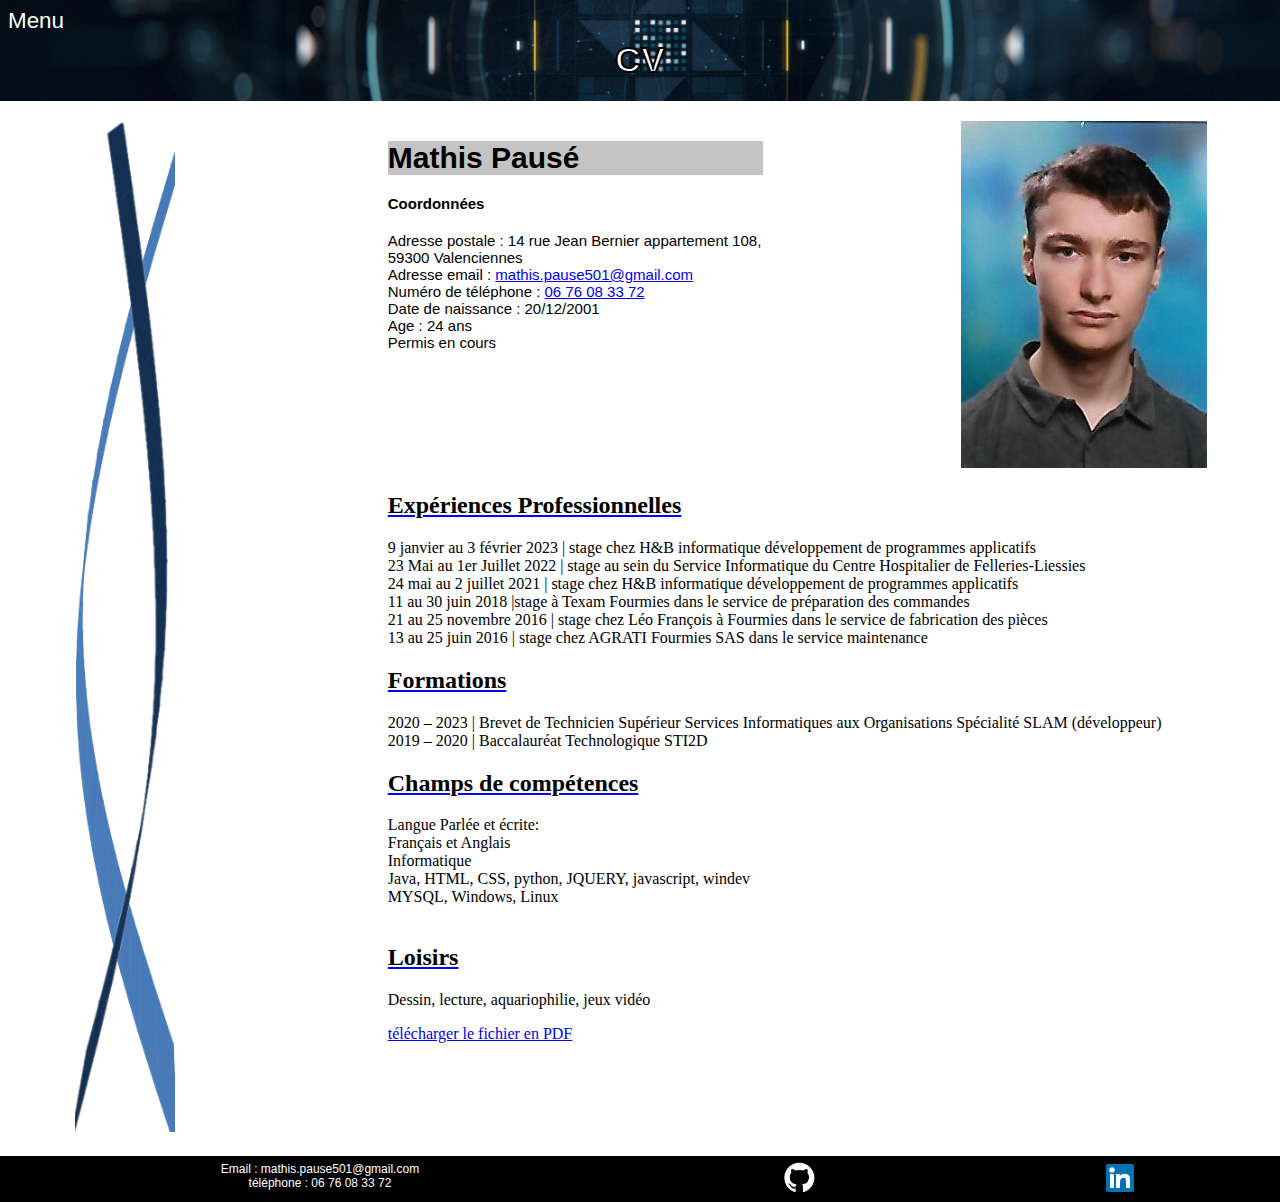
<file: cv.html>
<!DOCTYPE html>
<html id="imagfont">
  <head>
    <meta charset="utf-8">
    <title>Portfolio Mathis pausé</title>
    <link rel="stylesheet" href="css/cv.css">
    <link rel="stylesheet" href="css/general.css">
  </head>
  <body>
    <div class="box">
      <div id="menu-1">
        <div id="menup">Menu</div>
          <div id="menu1" style = "display:none;">
            <a href="index.html"><div class="bouton">Accueil<br></div></a>
            <a href="veille-tech.html"><div class="bouton">Veille techno<br></div></a>
            <a href=" stage.html"><div class="bouton">Stage<br></div></a>
            <a href="Grille de compétences.html"><div class="bouton">Grille de compétences<br></div></a>
          </div>
      </div>
        <div id="center">CV</div>
    </div>
    
    <div class="conteneur">
      <div class="gauche"><img src="doc/courbe F.png" alt="image" title="" width="100px">
      </div>
      <div class="droit">
          <div class='conteneur'>
              <div id="présentation">
                  <h1 id=titre>Mathis Pausé</h1>
                  <h4> Coordonnées </h4>
                  Adresse postale : 14 rue Jean Bernier appartement 108, <br> 
                  59300 Valenciennes <br> 
                  Adresse email : <a href="mailto:mathis.pause501@gmail.com" target="_blank">mathis.pause501@gmail.com </a><br>
                  Numéro de téléphone : <a href="tel: 06 76 08 33 72 "> 06 76 08 33 72 </a><br>
                  Date de naissance : 20/12/2001 <br>
                  <script>
                    var dob = new Date("12/20/2001");
                    var month_diff = Date.now() - dob.getTime();
                    var age_dt = new Date(month_diff); 
                    var year = age_dt.getUTCFullYear();
                    var age = Math.abs(year - 1970);
                    document.write("Age : " + age + " ans");
                </script>
                  <br>
                  Permis en cours <br>
                  </p>
              </div>
              <div id="photo"> <img src="doc/photo.png" alt="image" title="photo" >
              </div>
          </div>
          <div>
              <h2>Expériences Professionnelles</h2>
              <p>
                  9 janvier au 3 février 2023 | stage chez H&B informatique développement de programmes applicatifs<br>
                  23 Mai au 1er Juillet 2022 | stage au sein du Service Informatique du Centre Hospitalier de Felleries-Liessies<br>
                  24 mai au 2 juillet 2021 | stage chez H&B informatique développement de programmes applicatifs<br>
                  11 au 30 juin 2018 |stage à Texam Fourmies dans le service de préparation des commandes <br>
                  21 au 25 novembre 2016 | stage chez Léo François à Fourmies dans le service de fabrication des pièces <br>
                  13 au 25 juin 2016 | stage chez AGRATI Fourmies SAS dans le service maintenance
                  <h2>Formations</h2>
                  <p>2020 – 2023 | Brevet de Technicien Supérieur Services Informatiques aux Organisations Spécialité SLAM (développeur) <br>
                      2019 – 2020 | Baccalauréat Technologique STI2D </p>
              
                  <h2>Champs de compétences</h2>
                  <p>Langue Parlée et écrite: <br>
                      Français et Anglais <br>
                      Informatique  <br>
                      
                      Java, HTML, CSS, python, JQUERY, javascript, windev  <br>
                      MYSQL, Windows, Linux <br>
                      <br></p>
              
                  <h2>Loisirs</h2>
                  <p>Dessin, lecture, aquariophilie, jeux vidéo</p>
          </div>
          <a href="doc/CV.pdf"  target="_blank">télécharger le fichier en PDF</a>
  </div></div>


  <div id="contact">
    <div class="contact-1">
      <div>
        <a>Email : mathis.pause501@gmail.com</a> <br>
          <a>téléphone : 06 76 08 33 72</a>
      </div>
      <div id="lien">
        <a href="https://github.com/Phenix-145" target="_blank"><img id="github" src="doc/github.png"  title="github"></a>
          <a href="https://www.linkedin.com/in/mathis-paus%C3%A9-09450b1b8/" target="_blank"><img src="doc/linkedin.png"  title="linkedin"></a>
      </div>
    </div>
  </div>

    <script src="https://ajax.googleapis.com/ajax/libs/jquery/3.6.0/jquery.min.js"></script>
        <script type="text/javascript">

        $(document).ready(function() {
            var visible1 = false;

            $('#menu-1').mouseover(function() {               
                if (visible1 == false){
                    $("#menu1").css("display", "block");
                    visible1 = true;
                }
            });
            $('#menu-1').mouseleave(function() {                       
                if (visible1 == true){
                    $("#menu1").css("display", "none");
                    visible1 = false;
                }
            });
            $('.bouton').mouseover(function() {     
                   $(this).css('background-color', '#999999');
            });
            $('.bouton').mouseleave(function() {     
                  $(this).css('background-color', '#ffffff');
            });
        });
      </script>

  </body>
</html>
</file>
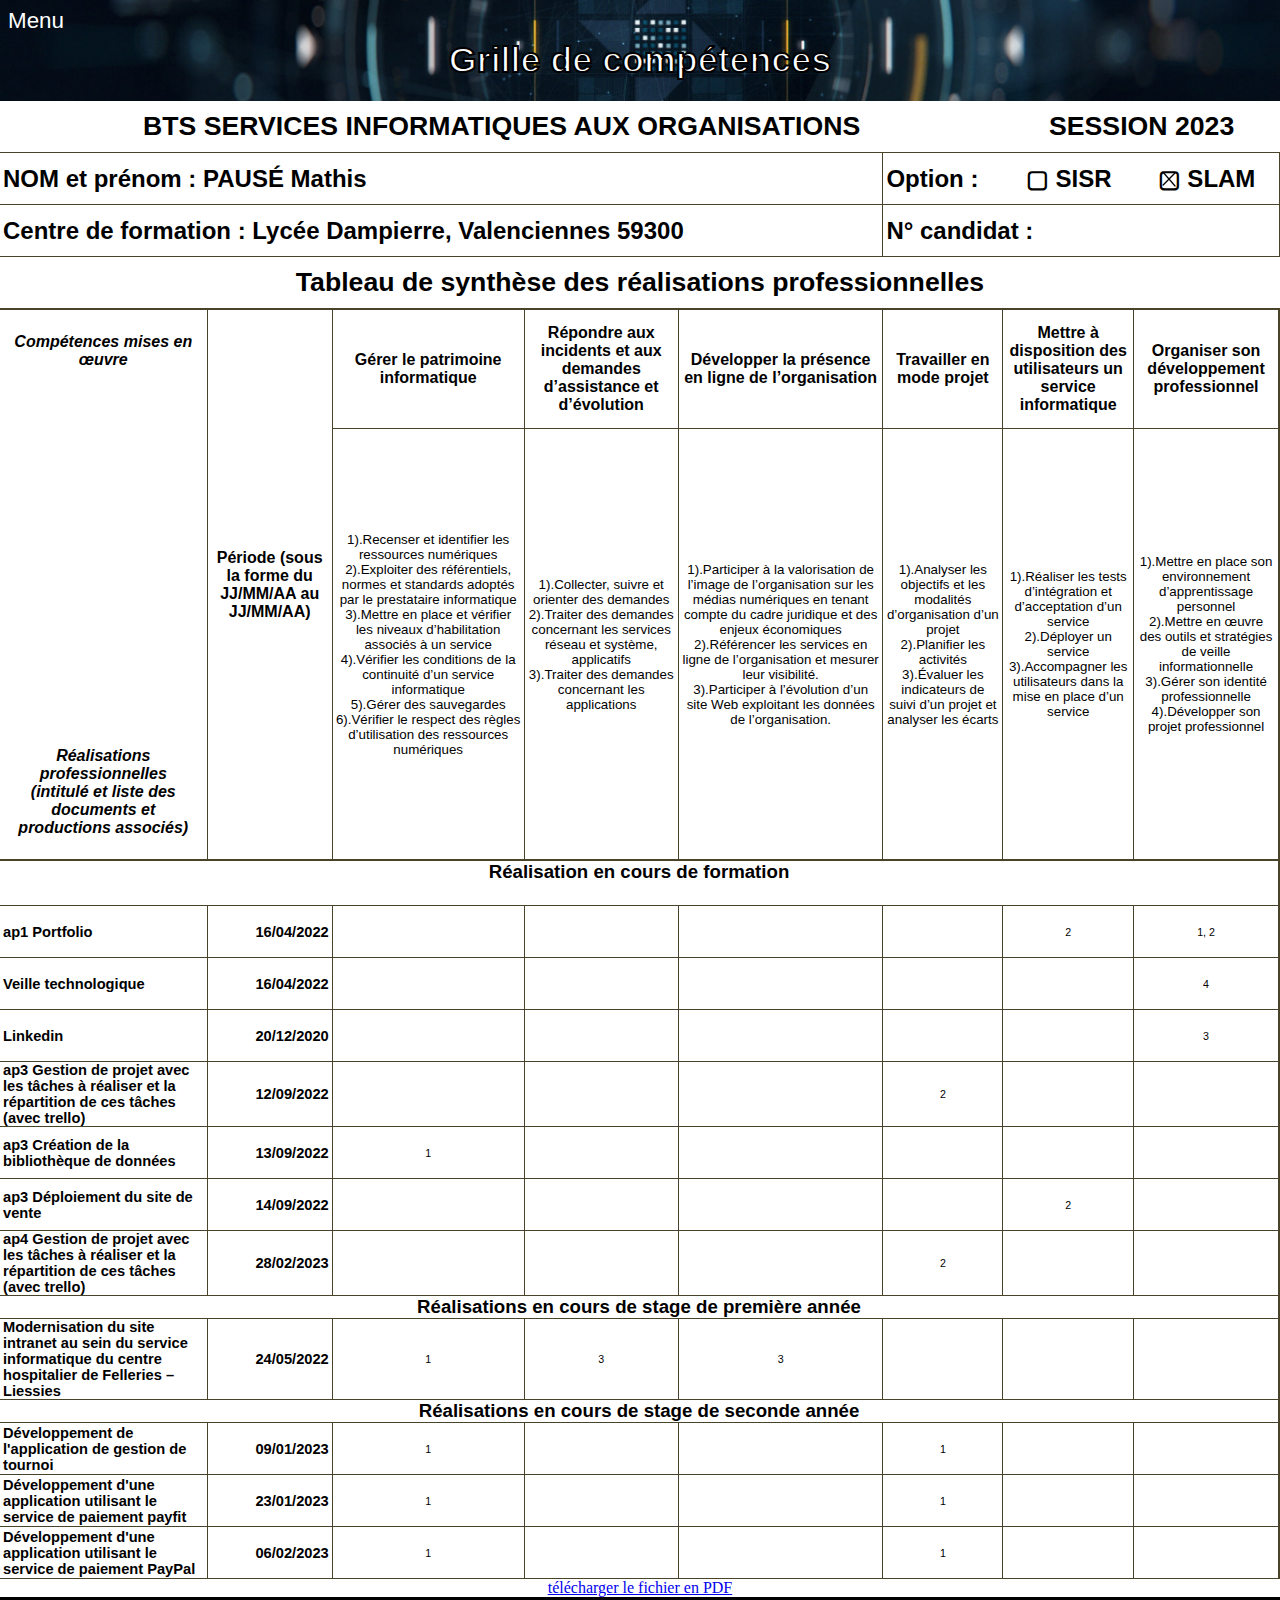
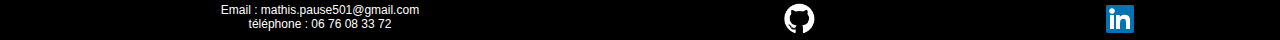
<file: Grille de compétences.html>
<html>

<head>
  <meta charset="utf-8">
  <title>Portfolio Mathis pausé</title>
  <link rel="stylesheet" href="css/cv.css">
  <link rel="stylesheet" href="css/Grille.css">
  <link rel="stylesheet" href="css/general.css">
</head>

<body>
  <div class="box">
    <div id="menu-1">
      <div id="menup">Menu </div>
      <div id="menu1" style="display:none;">
        <a href="index.html">
          <div class="bouton">Accueil<br></div>
        </a>
        <a href="cv.html">
          <div class="bouton">CV<br></div>
        </a>
        <a href="veille-tech.html">
          <div class="bouton">Veille techno<br></div>
        </a>
        <a href=" stage.html"><div class="bouton">Stage<br></div></a>
      </div>
    </div>
    <div id="center">Grille de compétences</div>
  </div>

  <head>
    <meta http-equiv="Content-Type" content="text/html; charset=utf-8">
    
  </head>
  </head>

  <body>
    <div class="ritz grid-container" dir="ltr">
      <table class="waffle" cellspacing="0" cellpadding="0">
        <tbody>
          <tr style="height: 52px">
            <td class="s0" colspan="6">BTS SERVICES INFORMATIQUES AUX ORGANISATIONS</td>
            <td class="s0" colspan="2">SESSION 2023</td>
          </tr>
          <tr style="height: 52px">
            <td class="s1" colspan="5">NOM et prénom : PAUSÉ Mathis</td>
            <td class="s2">Option :</td>
            <td class="s3">▢ SISR</td>
            <td class="s4">
              <span style="mso-ignore:vglayout;
  position:absolute;z-index:1;margin-left:4px;margin-top:6px;width:14px;
  height:16px"><img width="14" height="16" src="doc/cross.png"
                  v:shapes="Connecteur_x0020_droit_x0020_2 Connecteur_x0020_droit_x0020_7"></span>
              <span style="font-size:18pt;font-family:Arial;font-weight:bold;color:#000000;">▢</span><span
                style="font-size:18pt;font-family:Arial;font-weight:bold;color:#000000;"> SLAM</span>
            </td>
          </tr>
          <tr style="height: 52px">
            <td class="s1" colspan="5">Centre de formation : Lycée Dampierre, Valenciennes 59300</td>
            <td class="s1" colspan="3">N° candidat : </td>
          </tr>
          <tr style="height: 53px">
            <td class="s5" colspan="8">Tableau de synthèse des réalisations professionnelles </td>
          </tr>
          <tr style="height: 119px">
            <td class="s6" rowspan="2">Compétences mises en
              œuvre<br><br><br><br><br><br><br><br><br><br><br><br><br><br><br><br><br><br><br><br><br><br>Réalisations
              professionnelles<br>(intitulé et liste des documents et productions associés)</td>
            <td class="s7" rowspan="2">Période (sous la forme du JJ/MM/AA au JJ/MM/AA)</td>
            <td class="s8">Gérer le patrimoine informatique</td>
            <td class="s8">Répondre aux incidents et aux demandes d’assistance et d’évolution</td>
            <td class="s8">Développer la présence en ligne de l’organisation</td>
            <td class="s8">Travailler en mode projet</td>
            <td class="s8">Mettre à disposition des utilisateurs un service informatique</td>
            <td class="s9">Organiser son développement professionnel</td>
          </tr>
          <tr style="height: 432px">
            <td class="s10">1).Recenser et identifier les ressources numériques 2).Exploiter des référentiels, normes et
              standards adoptés par le prestataire informatique<br>3).Mettre en place et vérifier les niveaux
              d’habilitation associés à un service<br>4).Vérifier les conditions de la continuité d’un service
              informatique<br>5).Gérer des sauvegardes<br>6).Vérifier le respect des règles d’utilisation des ressources
              numériques</td>
            <td class="s10">1).Collecter, suivre et orienter des demandes <br>2).Traiter des demandes concernant les
              services réseau et système, applicatifs<br>3).Traiter des demandes concernant les applications</td>
            <td class="s10">1).Participer à la valorisation de l’image de l’organisation sur les médias numériques en
              tenant compte du cadre juridique et des enjeux économiques<br>2).Référencer les services en ligne de
              l’organisation et mesurer leur visibilité.<br>3).Participer à l’évolution d’un site Web exploitant les
              données de l’organisation.</td>
            <td class="s10">1).Analyser les objectifs et les modalités d’organisation d’un projet<br>2).Planifier les
              activités<br>3).Évaluer les indicateurs de suivi d’un projet et analyser les écarts</td>
            <td class="s10">1).Réaliser les tests d’intégration et d’acceptation d’un service<br>2).Déployer un
              service<br>3).Accompagner les utilisateurs dans la mise en place d’un service</td>
            <td class="s11">1).Mettre en place son environnement d’apprentissage personnel<br>2).Mettre en œuvre des
              outils et stratégies de veille informationnelle<br>3).Gérer son identité professionnelle<br>4).Développer
              son projet professionnel</td>
          </tr>
          <tr style="height: 16px">
            <td class="s12" colspan="8">Réalisation en cours de formation<br><br></td>
          </tr>
          <tr style="height: 52px">
            <td class="s13">ap1 Portfolio</td>
            <td class="s14">16/04/2022</td>
            <td class="s15"></td>
            <td class="s15"></td>
            <td class="s15"></td>
            <td class="s15"></td>
            <td class="s16">2</td>
            <td class="s17">1, 2</td>
          </tr>
          <tr style="height: 52px">
            <td class="s13">Veille technologique</td>
            <td class="s14">16/04/2022</td>
            <td class="s15"></td>
            <td class="s15"></td>
            <td class="s15"></td>
            <td class="s15"></td>
            <td class="s16"></td>
            <td class="s17">4</td>
          </tr>
          <tr style="height: 52px">
            <td class="s13">Linkedin</td>
            <td class="s14">20/12/2020</td>
            <td class="s15"></td>
            <td class="s15"></td>
            <td class="s15"></td>
            <td class="s15"></td>
            <td class="s16"></td>
            <td class="s17">3</td>
          </tr>
          <tr style="height: 52px">
            <td class="s13">ap3 Gestion de projet avec les tâches à réaliser et la répartition de ces tâches (avec trello)
            </td>
            <td class="s14">12/09/2022</td>
            <td class="s15"></td>
            <td class="s15"></td>
            <td class="s15"></td>
            <td class="s16">2</td>
            <td class="s15"></td>
            <td class="s17"></td>
          </tr>
          <tr style="height: 52px">
            <td class="s13">ap3 Création de la bibliothèque de données</td>
            <td class="s14">13/09/2022</td>
            <td class="s16">1</td>
            <td class="s15"></td>
            <td class="s15"></td>
            <td class="s15"></td>
            <td class="s18"></td>
            <td class="s17"></td>
          </tr>
          <tr style="height: 52px">
            <td class="s13">ap3 Déploiement du site de vente</td>
            <td class="s14">14/09/2022</td>
            <td class="s15"></td>
            <td class="s15"></td>
            <td class="s15"></td>
            <td class="s15"></td>
            <td class="s16">2</td>
            <td class="s17"></td>
          </tr>
          <tr style="height: 52px">
            <td class="s13">ap4 Gestion de projet avec les tâches à réaliser et la répartition de ces tâches (avec trello)
            </td>
            <td class="s14">28/02/2023</td>
            <td class="s15"></td>
            <td class="s15"></td>
            <td class="s15"></td>
            <td class="s16">2</td>
            <td class="s15"></td>
            <td class="s17"></td>
          </tr>
          <tr style="height: 16px">
            <td class="s19" colspan="8">Réalisations en cours de stage de première année</td>
          </tr>
          <tr style="height: 52px">
            <td class="s13">Modernisation du site intranet au sein du service informatique du centre
              hospitalier de Felleries – Liessies</td>
            <td class="s14">24/05/2022</td>
            <td class="s16">1</td>
            <td class="s16">3</td>
            <td class="s16">3</td>
            <td class="s15"></td>
            <td class="s15"></td>
            <td class="s20"></td>
          </tr>
          <tr style="height: 16px">
            <td class="s19" colspan="8">Réalisations en cours de stage de seconde année</td>
          </tr>
          <tr style="height: 52px">
            <td class="s13">Développement de l'application de gestion de tournoi</td>
            <td class="s21">09/01/2023</td>
            <td class="s16">1</td>
            <td class="s15"></td>
            <td class="s15"></td>
            <td class="s16">1</td>
            <td class="s15"></td>
            <td class="s20"></td>
          </tr>
          <tr style="height: 52px">
            <td class="s13">Développement d'une application utilisant le service de paiement payfit</td>
            <td class="s21">23/01/2023</td>
            <td class="s16">1</td>
            <td class="s15"></td>
            <td class="s15"></td>
            <td class="s16">1</td>
            <td class="s15"></td>
            <td class="s20"></td>
          </tr>
          <tr style="height: 52px">
            <td class="s13">Développement d'une application utilisant le service de paiement PayPal</td>
            <td class="s21">06/02/2023</td>
            <td class="s16">1</td>
            <td class="s15"></td>
            <td class="s15"></td>
            <td class="s16">1</td>
            <td class="s15"></td>
            <td class="s20"></td>
          </tr>
        </tbody>
      </table>
    </div>

  <div id="lien">
  <a href="doc/Grille de compétences.pdf"  target="_blank">télécharger le fichier en PDF</a>
</div>

    <div id="contact">
      <div class="contact-1">
        <div>
          <a>Email : mathis.pause501@gmail.com</a> <br>
          <a>téléphone : 06 76 08 33 72</a>
        </div>
        <div id="lien">
          <a href="https://github.com/Phenix-145" target="_blank"><img id="github" src="doc/github.png"  title="github"></a>
            <a href="https://www.linkedin.com/in/mathis-paus%C3%A9-09450b1b8/" target="_blank"><img src="doc/linkedin.png"  title="linkedin"></a>
        </div>
      </div>
    </div>


    <script src="https://ajax.googleapis.com/ajax/libs/jquery/3.6.0/jquery.min.js"></script>
    <script type="text/javascript">

      $(document).ready(function () {
        var visible1 = false;

        $('#menu-1').mouseover(function () {
          if (visible1 == false) {
            $("#menu1").css("display", "block");
            visible1 = true;
          }
        });
        $('#menu-1').mouseleave(function () {
          if (visible1 == true) {
            $("#menu1").css("display", "none");
            visible1 = false;
          }
        });
        $('.bouton').mouseover(function () {
          $(this).css('background-color', '#999999');
        });
        $('.bouton').mouseleave(function () {
          $(this).css('background-color', '#ffffff');
        });
      });
    </script>
  </body>

</html>
</file>
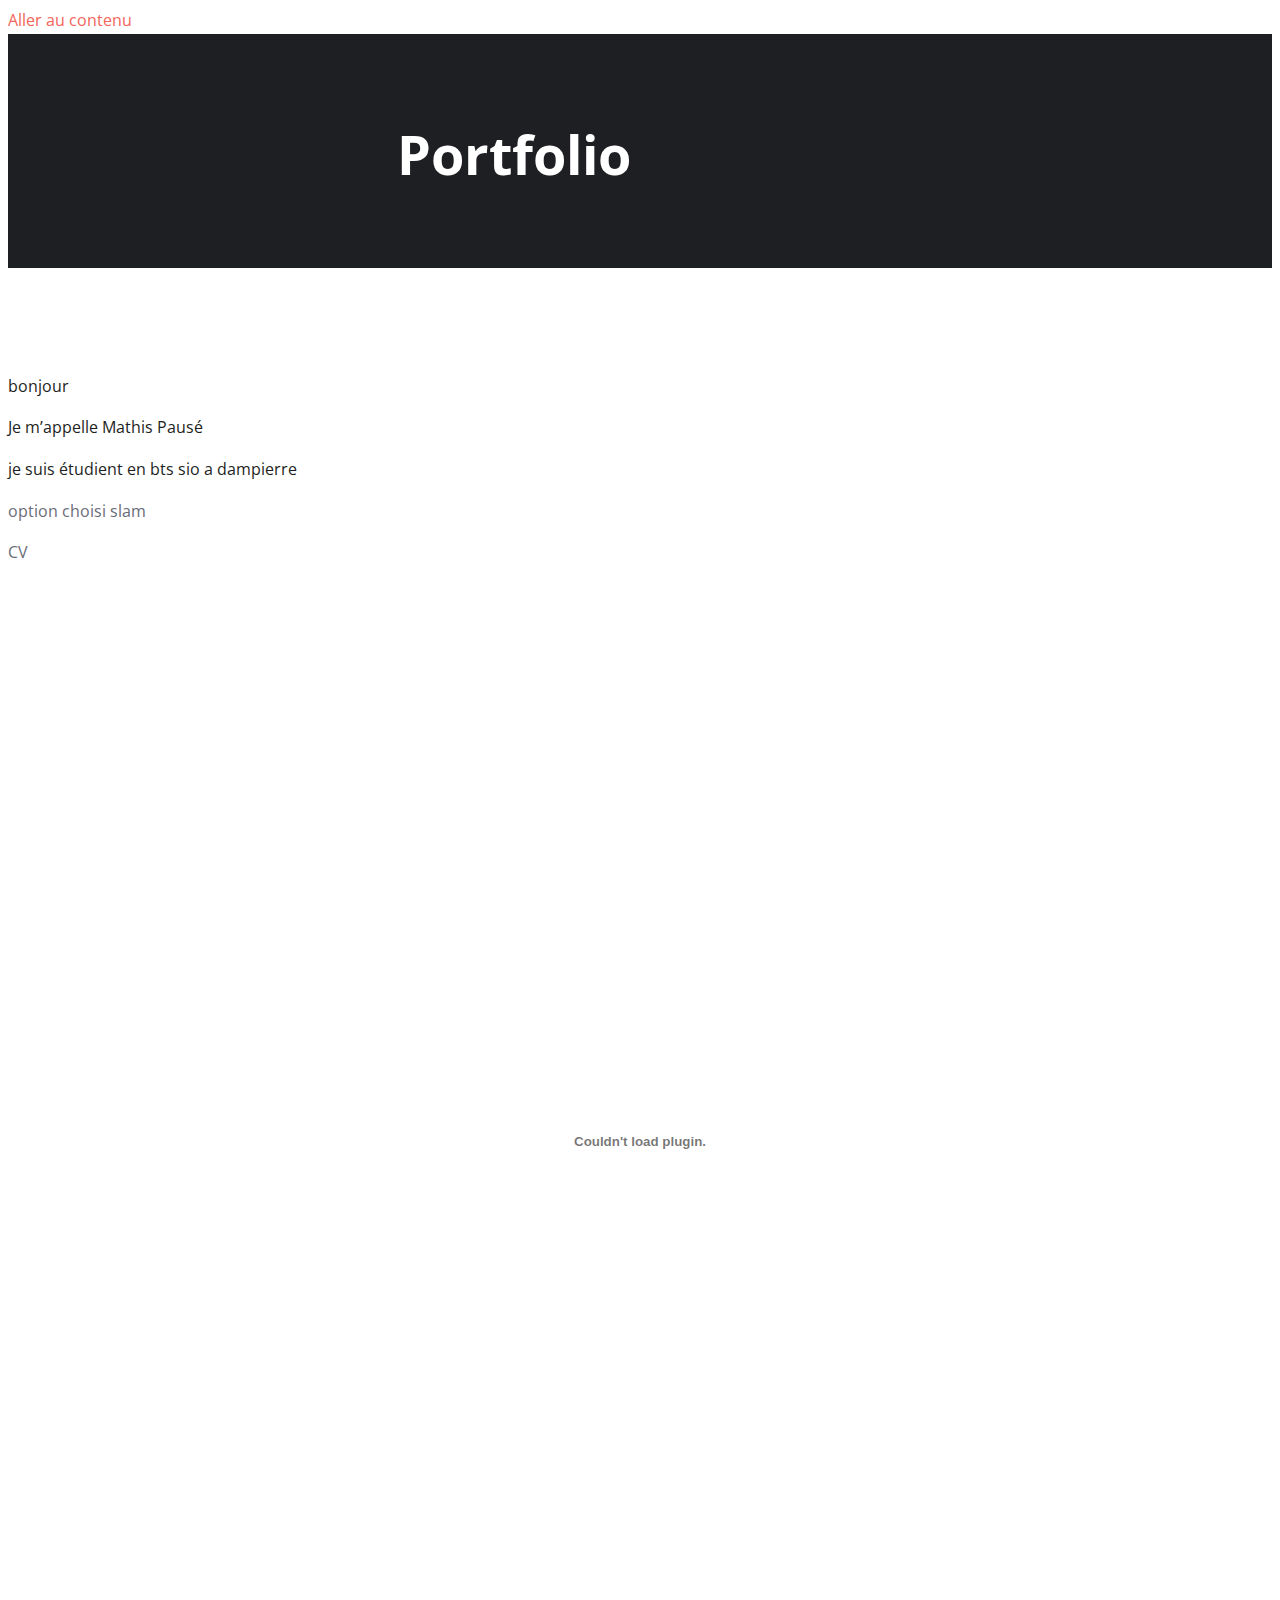
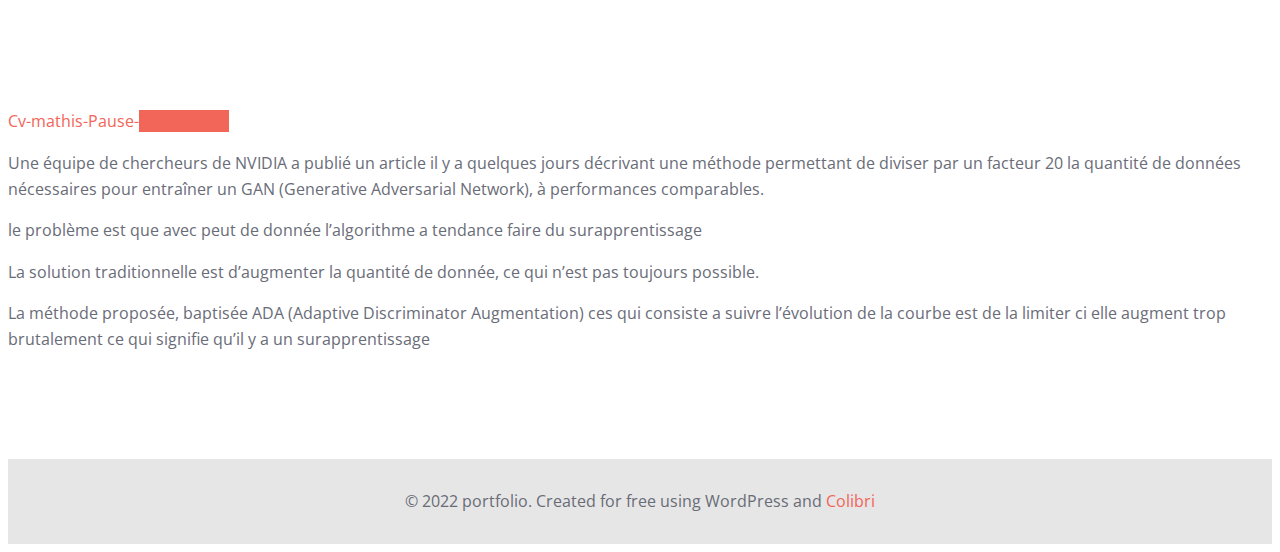
<file: sauvegardecodesource.html>
<!DOCTYPE html>
<html lang="fr-FR">
<head>
    <meta charset="UTF-8">
    <meta name="viewport" content="width=device-width, initial-scale=1">
    <link rel="profile" href="http://gmpg.org/xfn/11">
    <title>Portfolio &#8211; portfolio</title>
<meta name='robots' content='max-image-preview:large' />
<link rel='dns-prefetch' href='//fonts.googleapis.com' />
<link rel='dns-prefetch' href='//s.w.org' />
<link rel="alternate" type="application/rss+xml" title="portfolio &raquo; Flux" href="http://localhost/wordpress/feed/" />
<link rel="alternate" type="application/rss+xml" title="portfolio &raquo; Flux des commentaires" href="http://localhost/wordpress/comments/feed/" />
		<script type="text/javascript">
			window._wpemojiSettings = {"baseUrl":"https:\/\/s.w.org\/images\/core\/emoji\/13.1.0\/72x72\/","ext":".png","svgUrl":"https:\/\/s.w.org\/images\/core\/emoji\/13.1.0\/svg\/","svgExt":".svg","source":{"concatemoji":"http:\/\/localhost\/wordpress\/wp-includes\/js\/wp-emoji-release.min.js?ver=5.8.2"}};
			!function(e,a,t){var n,r,o,i=a.createElement("canvas"),p=i.getContext&&i.getContext("2d");function s(e,t){var a=String.fromCharCode;p.clearRect(0,0,i.width,i.height),p.fillText(a.apply(this,e),0,0);e=i.toDataURL();return p.clearRect(0,0,i.width,i.height),p.fillText(a.apply(this,t),0,0),e===i.toDataURL()}function c(e){var t=a.createElement("script");t.src=e,t.defer=t.type="text/javascript",a.getElementsByTagName("head")[0].appendChild(t)}for(o=Array("flag","emoji"),t.supports={everything:!0,everythingExceptFlag:!0},r=0;r<o.length;r++)t.supports[o[r]]=function(e){if(!p||!p.fillText)return!1;switch(p.textBaseline="top",p.font="600 32px Arial",e){case"flag":return s([127987,65039,8205,9895,65039],[127987,65039,8203,9895,65039])?!1:!s([55356,56826,55356,56819],[55356,56826,8203,55356,56819])&&!s([55356,57332,56128,56423,56128,56418,56128,56421,56128,56430,56128,56423,56128,56447],[55356,57332,8203,56128,56423,8203,56128,56418,8203,56128,56421,8203,56128,56430,8203,56128,56423,8203,56128,56447]);case"emoji":return!s([10084,65039,8205,55357,56613],[10084,65039,8203,55357,56613])}return!1}(o[r]),t.supports.everything=t.supports.everything&&t.supports[o[r]],"flag"!==o[r]&&(t.supports.everythingExceptFlag=t.supports.everythingExceptFlag&&t.supports[o[r]]);t.supports.everythingExceptFlag=t.supports.everythingExceptFlag&&!t.supports.flag,t.DOMReady=!1,t.readyCallback=function(){t.DOMReady=!0},t.supports.everything||(n=function(){t.readyCallback()},a.addEventListener?(a.addEventListener("DOMContentLoaded",n,!1),e.addEventListener("load",n,!1)):(e.attachEvent("onload",n),a.attachEvent("onreadystatechange",function(){"complete"===a.readyState&&t.readyCallback()})),(n=t.source||{}).concatemoji?c(n.concatemoji):n.wpemoji&&n.twemoji&&(c(n.twemoji),c(n.wpemoji)))}(window,document,window._wpemojiSettings);
		</script>
		<style type="text/css">
img.wp-smiley,
img.emoji {
	display: inline !important;
	border: none !important;
	box-shadow: none !important;
	height: 1em !important;
	width: 1em !important;
	margin: 0 .07em !important;
	vertical-align: -0.1em !important;
	background: none !important;
	padding: 0 !important;
}
</style>
	<link rel='stylesheet' id='extend-builder-css-css'  href='http://localhost/wordpress/wp-content/plugins/colibri-page-builder/extend-builder/assets/static/css/theme.css?ver=1.0.206' type='text/css' media='all' />
<style id='extend-builder-css-inline-css' type='text/css'>
/* page css */
/* part css : theme-shapes */
.colibri-shape-circles {
background-image:url('http://localhost/wordpress/wp-content/themes/teluro/resources/images/header-shapes/circles.png')
}
.colibri-shape-10degree-stripes {
background-image:url('http://localhost/wordpress/wp-content/themes/teluro/resources/images/header-shapes/10degree-stripes.png')
}
.colibri-shape-rounded-squares-blue {
background-image:url('http://localhost/wordpress/wp-content/themes/teluro/resources/images/header-shapes/rounded-squares-blue.png')
}
.colibri-shape-many-rounded-squares-blue {
background-image:url('http://localhost/wordpress/wp-content/themes/teluro/resources/images/header-shapes/many-rounded-squares-blue.png')
}
.colibri-shape-two-circles {
background-image:url('http://localhost/wordpress/wp-content/themes/teluro/resources/images/header-shapes/two-circles.png')
}
.colibri-shape-circles-2 {
background-image:url('http://localhost/wordpress/wp-content/themes/teluro/resources/images/header-shapes/circles-2.png')
}
.colibri-shape-circles-3 {
background-image:url('http://localhost/wordpress/wp-content/themes/teluro/resources/images/header-shapes/circles-3.png')
}
.colibri-shape-circles-gradient {
background-image:url('http://localhost/wordpress/wp-content/themes/teluro/resources/images/header-shapes/circles-gradient.png')
}
.colibri-shape-circles-white-gradient {
background-image:url('http://localhost/wordpress/wp-content/themes/teluro/resources/images/header-shapes/circles-white-gradient.png')
}
.colibri-shape-waves {
background-image:url('http://localhost/wordpress/wp-content/themes/teluro/resources/images/header-shapes/waves.png')
}
.colibri-shape-waves-inverted {
background-image:url('http://localhost/wordpress/wp-content/themes/teluro/resources/images/header-shapes/waves-inverted.png')
}
.colibri-shape-dots {
background-image:url('http://localhost/wordpress/wp-content/themes/teluro/resources/images/header-shapes/dots.png')
}
.colibri-shape-left-tilted-lines {
background-image:url('http://localhost/wordpress/wp-content/themes/teluro/resources/images/header-shapes/left-tilted-lines.png')
}
.colibri-shape-right-tilted-lines {
background-image:url('http://localhost/wordpress/wp-content/themes/teluro/resources/images/header-shapes/right-tilted-lines.png')
}
.colibri-shape-right-tilted-strips {
background-image:url('http://localhost/wordpress/wp-content/themes/teluro/resources/images/header-shapes/right-tilted-strips.png')
}
/* part css : theme */

.h-y-container > *:not(:last-child), .h-x-container-inner > * {
  margin-bottom: 20px;
}
.h-x-container-inner, .h-column__content > .h-x-container > *:last-child {
  margin-bottom: -20px;
}
.h-x-container-inner > * {
  padding-left: 10px;
  padding-right: 10px;
}
.h-x-container-inner {
  margin-left: -10px;
  margin-right: -10px;
}
[class*=style-], [class*=local-style-], .h-global-transition, .h-global-transition-all, .h-global-transition-all * {
  transition-duration: 0.5s;
}
.wp-block-button .wp-block-button__link:not(.has-background),.wp-block-file .wp-block-file__button {
  background-color: rgb(242, 101, 89);
  background-image: none;
}
.wp-block-button .wp-block-button__link:not(.has-background):hover,.wp-block-button .wp-block-button__link:not(.has-background):focus,.wp-block-button .wp-block-button__link:not(.has-background):active,.wp-block-file .wp-block-file__button:hover,.wp-block-file .wp-block-file__button:focus,.wp-block-file .wp-block-file__button:active {
  background-color: rgb(157, 66, 58);
  background-image: none;
}
.wp-block-button.is-style-outline .wp-block-button__link:not(.has-background) {
  color: rgb(242, 101, 89);
  background-color: transparent;
  background-image: none;
  border-top-width: 2px;
  border-top-color: rgb(242, 101, 89);
  border-top-style: solid;
  border-right-width: 2px;
  border-right-color: rgb(242, 101, 89);
  border-right-style: solid;
  border-bottom-width: 2px;
  border-bottom-color: rgb(242, 101, 89);
  border-bottom-style: solid;
  border-left-width: 2px;
  border-left-color: rgb(242, 101, 89);
  border-left-style: solid;
}
.wp-block-button.is-style-outline .wp-block-button__link:not(.has-background):hover,.wp-block-button.is-style-outline .wp-block-button__link:not(.has-background):focus,.wp-block-button.is-style-outline .wp-block-button__link:not(.has-background):active {
  color: #fff;
  background-color: rgb(242, 101, 89);
  background-image: none;
}
.has-background-color,*[class^="wp-block-"].is-style-solid-color {
  background-color: rgb(242, 101, 89);
  background-image: none;
}
.has-colibri-color-1-background-color {
  background-color: rgb(242, 101, 89);
  background-image: none;
}
.wp-block-button .wp-block-button__link.has-colibri-color-1-background-color {
  background-color: rgb(242, 101, 89);
  background-image: none;
}
.wp-block-button .wp-block-button__link.has-colibri-color-1-background-color:hover,.wp-block-button .wp-block-button__link.has-colibri-color-1-background-color:focus,.wp-block-button .wp-block-button__link.has-colibri-color-1-background-color:active {
  background-color: rgb(157, 66, 58);
  background-image: none;
}
.wp-block-button.is-style-outline .wp-block-button__link.has-colibri-color-1-background-color {
  color: rgb(242, 101, 89);
  background-color: transparent;
  background-image: none;
  border-top-width: 2px;
  border-top-color: rgb(242, 101, 89);
  border-top-style: solid;
  border-right-width: 2px;
  border-right-color: rgb(242, 101, 89);
  border-right-style: solid;
  border-bottom-width: 2px;
  border-bottom-color: rgb(242, 101, 89);
  border-bottom-style: solid;
  border-left-width: 2px;
  border-left-color: rgb(242, 101, 89);
  border-left-style: solid;
}
.wp-block-button.is-style-outline .wp-block-button__link.has-colibri-color-1-background-color:hover,.wp-block-button.is-style-outline .wp-block-button__link.has-colibri-color-1-background-color:focus,.wp-block-button.is-style-outline .wp-block-button__link.has-colibri-color-1-background-color:active {
  color: #fff;
  background-color: rgb(242, 101, 89);
  background-image: none;
}
*[class^="wp-block-"].has-colibri-color-1-background-color,*[class^="wp-block-"] .has-colibri-color-1-background-color,*[class^="wp-block-"].is-style-solid-color.has-colibri-color-1-color,*[class^="wp-block-"].is-style-solid-color blockquote.has-colibri-color-1-color,*[class^="wp-block-"].is-style-solid-color blockquote.has-colibri-color-1-color p {
  background-color: rgb(242, 101, 89);
  background-image: none;
}
.has-colibri-color-1-color {
  color: rgb(242, 101, 89);
}
.has-colibri-color-2-background-color {
  background-color: rgb(101, 89, 242);
  background-image: none;
}
.wp-block-button .wp-block-button__link.has-colibri-color-2-background-color {
  background-color: rgb(101, 89, 242);
  background-image: none;
}
.wp-block-button .wp-block-button__link.has-colibri-color-2-background-color:hover,.wp-block-button .wp-block-button__link.has-colibri-color-2-background-color:focus,.wp-block-button .wp-block-button__link.has-colibri-color-2-background-color:active {
  background-color: rgb(66, 58, 157);
  background-image: none;
}
.wp-block-button.is-style-outline .wp-block-button__link.has-colibri-color-2-background-color {
  color: rgb(101, 89, 242);
  background-color: transparent;
  background-image: none;
  border-top-width: 2px;
  border-top-color: rgb(101, 89, 242);
  border-top-style: solid;
  border-right-width: 2px;
  border-right-color: rgb(101, 89, 242);
  border-right-style: solid;
  border-bottom-width: 2px;
  border-bottom-color: rgb(101, 89, 242);
  border-bottom-style: solid;
  border-left-width: 2px;
  border-left-color: rgb(101, 89, 242);
  border-left-style: solid;
}
.wp-block-button.is-style-outline .wp-block-button__link.has-colibri-color-2-background-color:hover,.wp-block-button.is-style-outline .wp-block-button__link.has-colibri-color-2-background-color:focus,.wp-block-button.is-style-outline .wp-block-button__link.has-colibri-color-2-background-color:active {
  color: #fff;
  background-color: rgb(101, 89, 242);
  background-image: none;
}
*[class^="wp-block-"].has-colibri-color-2-background-color,*[class^="wp-block-"] .has-colibri-color-2-background-color,*[class^="wp-block-"].is-style-solid-color.has-colibri-color-2-color,*[class^="wp-block-"].is-style-solid-color blockquote.has-colibri-color-2-color,*[class^="wp-block-"].is-style-solid-color blockquote.has-colibri-color-2-color p {
  background-color: rgb(101, 89, 242);
  background-image: none;
}
.has-colibri-color-2-color {
  color: rgb(101, 89, 242);
}
.has-colibri-color-3-background-color {
  background-color: rgb(242, 178, 89);
  background-image: none;
}
.wp-block-button .wp-block-button__link.has-colibri-color-3-background-color {
  background-color: rgb(242, 178, 89);
  background-image: none;
}
.wp-block-button .wp-block-button__link.has-colibri-color-3-background-color:hover,.wp-block-button .wp-block-button__link.has-colibri-color-3-background-color:focus,.wp-block-button .wp-block-button__link.has-colibri-color-3-background-color:active {
  background-color: rgb(157, 115, 58);
  background-image: none;
}
.wp-block-button.is-style-outline .wp-block-button__link.has-colibri-color-3-background-color {
  color: rgb(242, 178, 89);
  background-color: transparent;
  background-image: none;
  border-top-width: 2px;
  border-top-color: rgb(242, 178, 89);
  border-top-style: solid;
  border-right-width: 2px;
  border-right-color: rgb(242, 178, 89);
  border-right-style: solid;
  border-bottom-width: 2px;
  border-bottom-color: rgb(242, 178, 89);
  border-bottom-style: solid;
  border-left-width: 2px;
  border-left-color: rgb(242, 178, 89);
  border-left-style: solid;
}
.wp-block-button.is-style-outline .wp-block-button__link.has-colibri-color-3-background-color:hover,.wp-block-button.is-style-outline .wp-block-button__link.has-colibri-color-3-background-color:focus,.wp-block-button.is-style-outline .wp-block-button__link.has-colibri-color-3-background-color:active {
  color: #fff;
  background-color: rgb(242, 178, 89);
  background-image: none;
}
*[class^="wp-block-"].has-colibri-color-3-background-color,*[class^="wp-block-"] .has-colibri-color-3-background-color,*[class^="wp-block-"].is-style-solid-color.has-colibri-color-3-color,*[class^="wp-block-"].is-style-solid-color blockquote.has-colibri-color-3-color,*[class^="wp-block-"].is-style-solid-color blockquote.has-colibri-color-3-color p {
  background-color: rgb(242, 178, 89);
  background-image: none;
}
.has-colibri-color-3-color {
  color: rgb(242, 178, 89);
}
.has-colibri-color-4-background-color {
  background-color: rgb(102, 50, 255);
  background-image: none;
}
.wp-block-button .wp-block-button__link.has-colibri-color-4-background-color {
  background-color: rgb(102, 50, 255);
  background-image: none;
}
.wp-block-button .wp-block-button__link.has-colibri-color-4-background-color:hover,.wp-block-button .wp-block-button__link.has-colibri-color-4-background-color:focus,.wp-block-button .wp-block-button__link.has-colibri-color-4-background-color:active {
  background-color: rgb(68, 33, 170);
  background-image: none;
}
.wp-block-button.is-style-outline .wp-block-button__link.has-colibri-color-4-background-color {
  color: rgb(102, 50, 255);
  background-color: transparent;
  background-image: none;
  border-top-width: 2px;
  border-top-color: rgb(102, 50, 255);
  border-top-style: solid;
  border-right-width: 2px;
  border-right-color: rgb(102, 50, 255);
  border-right-style: solid;
  border-bottom-width: 2px;
  border-bottom-color: rgb(102, 50, 255);
  border-bottom-style: solid;
  border-left-width: 2px;
  border-left-color: rgb(102, 50, 255);
  border-left-style: solid;
}
.wp-block-button.is-style-outline .wp-block-button__link.has-colibri-color-4-background-color:hover,.wp-block-button.is-style-outline .wp-block-button__link.has-colibri-color-4-background-color:focus,.wp-block-button.is-style-outline .wp-block-button__link.has-colibri-color-4-background-color:active {
  color: #fff;
  background-color: rgb(102, 50, 255);
  background-image: none;
}
*[class^="wp-block-"].has-colibri-color-4-background-color,*[class^="wp-block-"] .has-colibri-color-4-background-color,*[class^="wp-block-"].is-style-solid-color.has-colibri-color-4-color,*[class^="wp-block-"].is-style-solid-color blockquote.has-colibri-color-4-color,*[class^="wp-block-"].is-style-solid-color blockquote.has-colibri-color-4-color p {
  background-color: rgb(102, 50, 255);
  background-image: none;
}
.has-colibri-color-4-color {
  color: rgb(102, 50, 255);
}
.has-colibri-color-5-background-color {
  background-color: #FFFFFF;
  background-image: none;
}
.wp-block-button .wp-block-button__link.has-colibri-color-5-background-color {
  background-color: #FFFFFF;
  background-image: none;
}
.wp-block-button .wp-block-button__link.has-colibri-color-5-background-color:hover,.wp-block-button .wp-block-button__link.has-colibri-color-5-background-color:focus,.wp-block-button .wp-block-button__link.has-colibri-color-5-background-color:active {
  background-color: rgb(102, 102, 102);
  background-image: none;
}
.wp-block-button.is-style-outline .wp-block-button__link.has-colibri-color-5-background-color {
  color: #FFFFFF;
  background-color: transparent;
  background-image: none;
  border-top-width: 2px;
  border-top-color: #FFFFFF;
  border-top-style: solid;
  border-right-width: 2px;
  border-right-color: #FFFFFF;
  border-right-style: solid;
  border-bottom-width: 2px;
  border-bottom-color: #FFFFFF;
  border-bottom-style: solid;
  border-left-width: 2px;
  border-left-color: #FFFFFF;
  border-left-style: solid;
}
.wp-block-button.is-style-outline .wp-block-button__link.has-colibri-color-5-background-color:hover,.wp-block-button.is-style-outline .wp-block-button__link.has-colibri-color-5-background-color:focus,.wp-block-button.is-style-outline .wp-block-button__link.has-colibri-color-5-background-color:active {
  color: #fff;
  background-color: #FFFFFF;
  background-image: none;
}
*[class^="wp-block-"].has-colibri-color-5-background-color,*[class^="wp-block-"] .has-colibri-color-5-background-color,*[class^="wp-block-"].is-style-solid-color.has-colibri-color-5-color,*[class^="wp-block-"].is-style-solid-color blockquote.has-colibri-color-5-color,*[class^="wp-block-"].is-style-solid-color blockquote.has-colibri-color-5-color p {
  background-color: #FFFFFF;
  background-image: none;
}
.has-colibri-color-5-color {
  color: #FFFFFF;
}
.has-colibri-color-6-background-color {
  background-color: rgb(30, 31, 34);
  background-image: none;
}
.wp-block-button .wp-block-button__link.has-colibri-color-6-background-color {
  background-color: rgb(30, 31, 34);
  background-image: none;
}
.wp-block-button .wp-block-button__link.has-colibri-color-6-background-color:hover,.wp-block-button .wp-block-button__link.has-colibri-color-6-background-color:focus,.wp-block-button .wp-block-button__link.has-colibri-color-6-background-color:active {
  background-color: rgb(19, 22, 34);
  background-image: none;
}
.wp-block-button.is-style-outline .wp-block-button__link.has-colibri-color-6-background-color {
  color: rgb(30, 31, 34);
  background-color: transparent;
  background-image: none;
  border-top-width: 2px;
  border-top-color: rgb(30, 31, 34);
  border-top-style: solid;
  border-right-width: 2px;
  border-right-color: rgb(30, 31, 34);
  border-right-style: solid;
  border-bottom-width: 2px;
  border-bottom-color: rgb(30, 31, 34);
  border-bottom-style: solid;
  border-left-width: 2px;
  border-left-color: rgb(30, 31, 34);
  border-left-style: solid;
}
.wp-block-button.is-style-outline .wp-block-button__link.has-colibri-color-6-background-color:hover,.wp-block-button.is-style-outline .wp-block-button__link.has-colibri-color-6-background-color:focus,.wp-block-button.is-style-outline .wp-block-button__link.has-colibri-color-6-background-color:active {
  color: #fff;
  background-color: rgb(30, 31, 34);
  background-image: none;
}
*[class^="wp-block-"].has-colibri-color-6-background-color,*[class^="wp-block-"] .has-colibri-color-6-background-color,*[class^="wp-block-"].is-style-solid-color.has-colibri-color-6-color,*[class^="wp-block-"].is-style-solid-color blockquote.has-colibri-color-6-color,*[class^="wp-block-"].is-style-solid-color blockquote.has-colibri-color-6-color p {
  background-color: rgb(30, 31, 34);
  background-image: none;
}
.has-colibri-color-6-color {
  color: rgb(30, 31, 34);
}
#colibri .woocommerce-store-notice,#colibri.woocommerce .content .h-section input[type=submit],#colibri.woocommerce-page  .content .h-section  input[type=button],#colibri.woocommerce .content .h-section  input[type=button],#colibri.woocommerce-page  .content .h-section .button,#colibri.woocommerce .content .h-section .button,#colibri.woocommerce-page  .content .h-section  a.button,#colibri.woocommerce .content .h-section  a.button,#colibri.woocommerce-page  .content .h-section button.button,#colibri.woocommerce .content .h-section button.button,#colibri.woocommerce-page  .content .h-section input.button,#colibri.woocommerce .content .h-section input.button,#colibri.woocommerce-page  .content .h-section input#submit,#colibri.woocommerce .content .h-section input#submit,#colibri.woocommerce-page  .content .h-section a.added_to_cart,#colibri.woocommerce .content .h-section a.added_to_cart,#colibri.woocommerce-page  .content .h-section .ui-slider-range,#colibri.woocommerce .content .h-section .ui-slider-range,#colibri.woocommerce-page  .content .h-section .ui-slider-handle,#colibri.woocommerce .content .h-section .ui-slider-handle {
  background-color: rgb(242, 101, 89);
  background-image: none;
  border-top-width: 0px;
  border-top-color: rgb(242, 101, 89);
  border-top-style: solid;
  border-right-width: 0px;
  border-right-color: rgb(242, 101, 89);
  border-right-style: solid;
  border-bottom-width: 0px;
  border-bottom-color: rgb(242, 101, 89);
  border-bottom-style: solid;
  border-left-width: 0px;
  border-left-color: rgb(242, 101, 89);
  border-left-style: solid;
}
#colibri .woocommerce-store-notice:hover,#colibri .woocommerce-store-notice:focus,#colibri .woocommerce-store-notice:active,#colibri.woocommerce .content .h-section input[type=submit]:hover,#colibri.woocommerce .content .h-section input[type=submit]:focus,#colibri.woocommerce .content .h-section input[type=submit]:active,#colibri.woocommerce-page  .content .h-section  input[type=button]:hover,#colibri.woocommerce-page  .content .h-section  input[type=button]:focus,#colibri.woocommerce-page  .content .h-section  input[type=button]:active,#colibri.woocommerce .content .h-section  input[type=button]:hover,#colibri.woocommerce .content .h-section  input[type=button]:focus,#colibri.woocommerce .content .h-section  input[type=button]:active,#colibri.woocommerce-page  .content .h-section .button:hover,#colibri.woocommerce-page  .content .h-section .button:focus,#colibri.woocommerce-page  .content .h-section .button:active,#colibri.woocommerce .content .h-section .button:hover,#colibri.woocommerce .content .h-section .button:focus,#colibri.woocommerce .content .h-section .button:active,#colibri.woocommerce-page  .content .h-section  a.button:hover,#colibri.woocommerce-page  .content .h-section  a.button:focus,#colibri.woocommerce-page  .content .h-section  a.button:active,#colibri.woocommerce .content .h-section  a.button:hover,#colibri.woocommerce .content .h-section  a.button:focus,#colibri.woocommerce .content .h-section  a.button:active,#colibri.woocommerce-page  .content .h-section button.button:hover,#colibri.woocommerce-page  .content .h-section button.button:focus,#colibri.woocommerce-page  .content .h-section button.button:active,#colibri.woocommerce .content .h-section button.button:hover,#colibri.woocommerce .content .h-section button.button:focus,#colibri.woocommerce .content .h-section button.button:active,#colibri.woocommerce-page  .content .h-section input.button:hover,#colibri.woocommerce-page  .content .h-section input.button:focus,#colibri.woocommerce-page  .content .h-section input.button:active,#colibri.woocommerce .content .h-section input.button:hover,#colibri.woocommerce .content .h-section input.button:focus,#colibri.woocommerce .content .h-section input.button:active,#colibri.woocommerce-page  .content .h-section input#submit:hover,#colibri.woocommerce-page  .content .h-section input#submit:focus,#colibri.woocommerce-page  .content .h-section input#submit:active,#colibri.woocommerce .content .h-section input#submit:hover,#colibri.woocommerce .content .h-section input#submit:focus,#colibri.woocommerce .content .h-section input#submit:active,#colibri.woocommerce-page  .content .h-section a.added_to_cart:hover,#colibri.woocommerce-page  .content .h-section a.added_to_cart:focus,#colibri.woocommerce-page  .content .h-section a.added_to_cart:active,#colibri.woocommerce .content .h-section a.added_to_cart:hover,#colibri.woocommerce .content .h-section a.added_to_cart:focus,#colibri.woocommerce .content .h-section a.added_to_cart:active,#colibri.woocommerce-page  .content .h-section .ui-slider-range:hover,#colibri.woocommerce-page  .content .h-section .ui-slider-range:focus,#colibri.woocommerce-page  .content .h-section .ui-slider-range:active,#colibri.woocommerce .content .h-section .ui-slider-range:hover,#colibri.woocommerce .content .h-section .ui-slider-range:focus,#colibri.woocommerce .content .h-section .ui-slider-range:active,#colibri.woocommerce-page  .content .h-section .ui-slider-handle:hover,#colibri.woocommerce-page  .content .h-section .ui-slider-handle:focus,#colibri.woocommerce-page  .content .h-section .ui-slider-handle:active,#colibri.woocommerce .content .h-section .ui-slider-handle:hover,#colibri.woocommerce .content .h-section .ui-slider-handle:focus,#colibri.woocommerce .content .h-section .ui-slider-handle:active {
  background-color: rgb(157, 66, 58);
  background-image: none;
  border-top-width: 0px;
  border-top-color: rgb(157, 66, 58);
  border-top-style: solid;
  border-right-width: 0px;
  border-right-color: rgb(157, 66, 58);
  border-right-style: solid;
  border-bottom-width: 0px;
  border-bottom-color: rgb(157, 66, 58);
  border-bottom-style: solid;
  border-left-width: 0px;
  border-left-color: rgb(157, 66, 58);
  border-left-style: solid;
}
#colibri.woocommerce-page  .content .h-section .star-rating::before,#colibri.woocommerce .content .h-section .star-rating::before,#colibri.woocommerce-page  .content .h-section .star-rating span::before,#colibri.woocommerce .content .h-section .star-rating span::before {
  color: rgb(242, 101, 89);
}
#colibri.woocommerce-page  .content .h-section .price,#colibri.woocommerce .content .h-section .price {
  color: rgb(242, 101, 89);
}
#colibri.woocommerce-page  .content .h-section .price del,#colibri.woocommerce .content .h-section .price del {
  color: rgb(242, 101, 89);
}
#colibri.woocommerce-page  .content .h-section .onsale,#colibri.woocommerce .content .h-section .onsale {
  background-color: rgb(242, 101, 89);
  background-image: none;
}
#colibri.woocommerce-page  .content .h-section .onsale:hover,#colibri.woocommerce-page  .content .h-section .onsale:focus,#colibri.woocommerce-page  .content .h-section .onsale:active,#colibri.woocommerce .content .h-section .onsale:hover,#colibri.woocommerce .content .h-section .onsale:focus,#colibri.woocommerce .content .h-section .onsale:active {
  background-color: rgb(157, 66, 58);
  background-image: none;
}
#colibri.woocommerce ul.products li.product h2:hover {
  color: rgb(242, 101, 89);
}
#colibri.woocommerce-page  .content .h-section .woocommerce-pagination .page-numbers.current,#colibri.woocommerce .content .h-section .woocommerce-pagination .page-numbers.current,#colibri.woocommerce-page  .content .h-section .woocommerce-pagination a.page-numbers:hover,#colibri.woocommerce .content .h-section .woocommerce-pagination a.page-numbers:hover {
  background-color: rgb(242, 101, 89);
  background-image: none;
}
#colibri.woocommerce-page  .content .h-section .comment-form-rating .stars a,#colibri.woocommerce .content .h-section .comment-form-rating .stars a {
  color: rgb(242, 101, 89);
}
.h-section-global-spacing {
  padding-top: 90px;
  padding-bottom: 90px;
}
#colibri .colibri-language-switcher {
  background-color: white;
  background-image: none;
  top: 80px;
  border-top-width: 0px;
  border-top-style: none;
  border-top-left-radius: 4px;
  border-top-right-radius: 0px;
  border-right-width: 0px;
  border-right-style: none;
  border-bottom-width: 0px;
  border-bottom-style: none;
  border-bottom-left-radius: 4px;
  border-bottom-right-radius: 0px;
  border-left-width: 0px;
  border-left-style: none;
}
#colibri .colibri-language-switcher .lang-item {
  padding-top: 14px;
  padding-right: 18px;
  padding-bottom: 14px;
  padding-left: 18px;
}
body {
  font-family: Open Sans;
  font-weight: 400;
  font-size: 16px;
  line-height: 1.6;
  color: rgb(105, 108, 119);
}
body a {
  font-family: Open Sans;
  font-weight: 400;
  text-decoration: none;
  font-size: 1em;
  line-height: 1.5;
  color: rgb(242, 101, 89);
}
body a:hover {
  color: rgb(157, 66, 58);
}
body p {
  margin-bottom: 16px;
  font-family: Open Sans;
  font-weight: 400;
  font-size: 16px;
  line-height: 1.6;
  color: rgb(105, 108, 119);
}
body .h-lead p {
  margin-bottom: 16px;
  font-family: Open Sans;
  font-weight: 300;
  font-size: 1.25em;
  line-height: 1.5;
  color: rgb(30, 31, 34);
}
body blockquote p {
  margin-bottom: 16px;
  font-family: Open Sans;
  font-weight: 400;
  font-size: 16px;
  line-height: 1.6;
  color: rgb(105, 108, 119);
  padding-left: 10px;
  border-top-width: 0px;
  border-top-color: rgb(230, 230, 230);
  border-top-style: solid;
  border-right-width: 0px;
  border-right-color: rgb(230, 230, 230);
  border-right-style: solid;
  border-bottom-width: 0px;
  border-bottom-color: rgb(230, 230, 230);
  border-bottom-style: solid;
  border-left-width: 1px;
  border-left-color: rgb(230, 230, 230);
  border-left-style: solid;
  font-style: italic;
}
body h1 {
  margin-bottom: 16px;
  font-family: Open Sans;
  font-weight: 300;
  font-size: 3.375em;
  line-height: 1.26;
  color: rgb(19, 22, 34);
}
body h2 {
  margin-bottom: 16px;
  font-family: Open Sans;
  font-weight: 400;
  font-size: 2.625em;
  line-height: 1.143;
  color: rgb(19, 22, 34);
}
body h3 {
  margin-bottom: 16px;
  font-family: Open Sans;
  font-weight: 400;
  font-size: 2.25em;
  line-height: 1.25;
  color: rgb(19, 22, 34);
}
body h4 {
  margin-bottom: 16px;
  font-family: Open Sans;
  font-weight: 700;
  font-size: 1.25em;
  line-height: 1.6;
  color: rgb(19, 22, 34);
}
body h5 {
  margin-bottom: 16px;
  font-family: Open Sans;
  font-weight: 600;
  font-size: 1.125em;
  line-height: 1.55;
  color: rgb(19, 22, 34);
}
body h6 {
  margin-bottom: 16px;
  font-family: Open Sans;
  font-weight: 700;
  font-size: 0.9em;
  line-height: 1.6;
  color: rgb(19, 22, 34);
  text-transform: uppercase;
  letter-spacing: 1px;
}
 .content.colibri-main-content-single .main-section,.content.colibri-main-content-archive .main-section {
  padding-top: 0px;
  padding-bottom: 90px;
}
 .content.colibri-main-content-single .main-section .main-section-inner,.content.colibri-main-content-archive .main-section .main-section-inner {
  margin-top: -50px;
}
 .content.colibri-main-content-single .main-section .colibri-sidebar.blog-sidebar-right,.content.colibri-main-content-archive .main-section .colibri-sidebar.blog-sidebar-right {
  width: 25% ;
  flex: 0 0 auto;
  -ms-flex: 0 0 auto;
  max-width: 25%;
}


@media (min-width: 768px) and (max-width: 1023px){
.h-section-global-spacing {
  padding-top: 60px;
  padding-bottom: 60px;
}
 .content.colibri-main-content-single .main-section .colibri-sidebar.blog-sidebar-right,.content.colibri-main-content-archive .main-section .colibri-sidebar.blog-sidebar-right {
  width: 33.33% ;
  flex: 0 0 auto;
  -ms-flex: 0 0 auto;
  max-width: 33.33%;
}
body h1 {
  font-size: 3em;
}

}

@media (max-width: 767px){
.h-section-global-spacing {
  padding-top: 30px;
  padding-bottom: 30px;
}
 .content.colibri-main-content-single .main-section .colibri-sidebar.blog-sidebar-right,.content.colibri-main-content-archive .main-section .colibri-sidebar.blog-sidebar-right {
  width: 100% ;
  flex: 0 0 auto;
  -ms-flex: 0 0 auto;
  max-width: 100%;
}
body h1 {
  font-size: 2.8em;
}

}
/* part css : page */
#colibri .style-2 {
  animation-duration: 0.5s;
  padding-right: 6%;
  padding-left: 6%;
  margin-top: 20px;
  margin-bottom: 20px;
}
#colibri .h-navigation_sticky .style-2,#colibri .h-navigation_sticky.style-2 {
  background-color: #FFFFFF;
  background-image: none;
  padding-top: 0px;
  padding-bottom: 0px;
  box-shadow: 0px 1px 2px 0px rgba(0, 0, 0, 0.2) ;
}
#colibri .style-4 {
  text-align: center;
  height: auto;
  min-height: unset;
}
#colibri .style-5-image {
  max-height: 70px;
}
#colibri .style-5 a,#colibri .style-5  .logo-text {
  color: #ffffff;
  font-weight: 700;
  text-decoration: none;
  font-size: 24px;
}
#colibri .style-5 .logo-text {
  color: #FFFFFF;
}
#colibri .h-navigation_sticky .style-5-image,#colibri .h-navigation_sticky.style-5-image {
  max-height: 70px;
}
#colibri .h-navigation_sticky .style-5 a,#colibri .h-navigation_sticky .style-5  .logo-text,#colibri .h-navigation_sticky.style-5 a,#colibri .h-navigation_sticky.style-5  .logo-text {
  color: #000000;
  text-decoration: none;
}
#colibri .h-navigation_sticky .style-5 .logo-text,#colibri .h-navigation_sticky.style-5 .logo-text {
  color: rgb(30, 31, 34);
}
#colibri .style-6 {
  text-align: center;
  height: auto;
  min-height: unset;
}
#colibri .style-7 >  div > .colibri-menu-container > ul.colibri-menu {
  justify-content: flex-end;
}
#colibri .style-7 >  div > .colibri-menu-container > ul.colibri-menu > li {
  margin-top: 0px;
  margin-right: 20px;
  margin-bottom: 0px;
  margin-left: 20px;
  padding-top: 10px;
  padding-right: 0px;
  padding-bottom: 10px;
  padding-left: 0px;
}
#colibri .style-7 >  div > .colibri-menu-container > ul.colibri-menu > li.current_page_item,#colibri .style-7  >  div > .colibri-menu-container > ul.colibri-menu > li.current_page_item:hover {
  margin-top: 0px;
  margin-right: 20px;
  margin-bottom: 0px;
  margin-left: 20px;
  padding-top: 10px;
  padding-right: 0px;
  padding-bottom: 10px;
  padding-left: 0px;
}
#colibri .style-7 >  div > .colibri-menu-container > ul.colibri-menu > li > a {
  font-family: Open Sans;
  font-weight: 600;
  text-transform: uppercase;
  font-size: 12px;
  line-height: 1.5em;
  letter-spacing: 1px;
  color: #FFFFFF;
}
#colibri .style-7  >  div > .colibri-menu-container > ul.colibri-menu > li.current_page_item > a,#colibri .style-7  >  div > .colibri-menu-container > ul.colibri-menu > li.current_page_item > a:hover {
  font-family: Open Sans;
  font-weight: 600;
  text-transform: uppercase;
  font-size: 12px;
  line-height: 1.5em;
  letter-spacing: 1px;
  color: #FFFFFF;
}
#colibri .style-7 >  div > .colibri-menu-container > ul.colibri-menu li > ul {
  background-color: #ffffff;
  background-image: none;
  margin-right: 5px;
  margin-left: 5px;
  box-shadow: 0px 0px 5px 2px rgba(0, 0, 0, 0.04) ;
}
#colibri .style-7 >  div > .colibri-menu-container > ul.colibri-menu li > ul  li {
  padding-top: 10px;
  padding-right: 20px;
  padding-bottom: 10px;
  padding-left: 20px;
  border-top-width: 0px;
  border-top-style: none;
  border-right-width: 0px;
  border-right-style: none;
  border-bottom-width: 1px;
  border-bottom-color: rgba(128,128,128,.2);
  border-bottom-style: solid;
  border-left-width: 0px;
  border-left-style: none;
  background-color: rgb(255, 255, 255);
  background-image: none;
}
#colibri .style-7  >  div > .colibri-menu-container > ul.colibri-menu li > ul > li.hover {
  background-color: rgb(242, 101, 89);
}
#colibri .style-7  >  div > .colibri-menu-container > ul.colibri-menu li > ul > li:hover,#colibri .style-7  >  div > .colibri-menu-container > ul.colibri-menu li > ul > li.hover {
  background-color: rgb(242, 101, 89);
}
#colibri .style-7 >  div > .colibri-menu-container > ul.colibri-menu li > ul li.current_page_item,#colibri .style-7  >  div > .colibri-menu-container > ul.colibri-menu li > ul > li.current_page_item:hover {
  padding-top: 10px;
  padding-right: 20px;
  padding-bottom: 10px;
  padding-left: 20px;
  border-top-width: 0px;
  border-top-style: none;
  border-right-width: 0px;
  border-right-style: none;
  border-bottom-width: 1px;
  border-bottom-color: rgba(128,128,128,.2);
  border-bottom-style: solid;
  border-left-width: 0px;
  border-left-style: none;
  background-color: rgb(242, 101, 89);
  background-image: none;
}
#colibri .style-7 >  div > .colibri-menu-container > ul.colibri-menu li > ul > li > a {
  font-weight: 600;
  font-size: 13px;
  color: rgb(30, 31, 34);
}
#colibri .style-7  >  div > .colibri-menu-container > ul.colibri-menu li > ul > li.hover  > a {
  color: rgb(255, 255, 255);
}
#colibri .style-7  >  div > .colibri-menu-container > ul.colibri-menu li > ul > li:hover > a,#colibri .style-7  >  div > .colibri-menu-container > ul.colibri-menu li > ul > li.hover  > a {
  color: rgb(255, 255, 255);
}
#colibri .style-7 >  div > .colibri-menu-container > ul.colibri-menu li > ul > li.current_page_item > a,#colibri .style-7  >  div > .colibri-menu-container > ul.colibri-menu li > ul > li.current_page_item > a:hover {
  font-weight: 600;
  font-size: 13px;
  color: rgb(255, 255, 255);
}
#colibri .style-7 >  div > .colibri-menu-container > ul.colibri-menu.bordered-active-item > li::after,#colibri .style-7 
      ul.colibri-menu.bordered-active-item > li::before {
  background-color: rgb(242, 101, 89);
  background-image: none;
  height: 2px;
}
#colibri .style-7 >  div > .colibri-menu-container > ul.colibri-menu.solid-active-item > li::after,#colibri .style-7 
      ul.colibri-menu.solid-active-item > li::before {
  background-color: white;
  background-image: none;
  border-top-width: 0px;
  border-top-style: none;
  border-top-left-radius: 0%;
  border-top-right-radius: 0%;
  border-right-width: 0px;
  border-right-style: none;
  border-bottom-width: 0px;
  border-bottom-style: none;
  border-bottom-left-radius: 0%;
  border-bottom-right-radius: 0%;
  border-left-width: 0px;
  border-left-style: none;
}
#colibri .style-7 >  div > .colibri-menu-container > ul.colibri-menu > li > ul {
  margin-top: 0px;
}
#colibri .style-7 >  div > .colibri-menu-container > ul.colibri-menu > li > ul::before {
  height: 0px;
  width: 100% ;
}
#colibri .style-7 >  div > .colibri-menu-container > ul.colibri-menu  li > a > svg,#colibri .style-7 >  div > .colibri-menu-container > ul.colibri-menu  li > a >  .arrow-wrapper {
  padding-right: 5px;
  padding-left: 5px;
  color: #FFFFFF;
}
#colibri .style-7 >  div > .colibri-menu-container > ul.colibri-menu li.current_page_item > a > svg,#colibri .style-7 >  div > .colibri-menu-container > ul.colibri-menu > li.current_page_item:hover > a > svg,#colibri .style-7 >  div > .colibri-menu-container > ul.colibri-menu li.current_page_item > a > .arrow-wrapper,#colibri .style-7 >  div > .colibri-menu-container > ul.colibri-menu > li.current_page_item:hover > a > .arrow-wrapper {
  padding-right: 5px;
  padding-left: 5px;
  color: #FFFFFF;
}
#colibri .style-7 >  div > .colibri-menu-container > ul.colibri-menu li > ul  li > a > svg,#colibri .style-7 >  div > .colibri-menu-container > ul.colibri-menu li > ul  li > a >  .arrow-wrapper {
  color: rgb(30, 31, 34);
}
#colibri .style-7 >  div > .colibri-menu-container > ul.colibri-menu li > ul > li.hover  > a > svg,#colibri .style-7 >  div > .colibri-menu-container > ul.colibri-menu li > ul > li.hover  > a > .arrow-wrapper {
  color: #FFFFFF;
}
#colibri .style-7 >  div > .colibri-menu-container > ul.colibri-menu li > ul > li:hover  > a > svg,#colibri .style-7 >  div > .colibri-menu-container > ul.colibri-menu li > ul > li.hover  > a > svg,#colibri .style-7 >  div > .colibri-menu-container > ul.colibri-menu li > ul > li:hover  > a > .arrow-wrapper,#colibri .style-7 >  div > .colibri-menu-container > ul.colibri-menu li > ul > li.hover  > a > .arrow-wrapper {
  color: #FFFFFF;
}
#colibri .style-7 >  div > .colibri-menu-container > ul.colibri-menu li > ul li.current_page_item > a > svg,#colibri .style-7 >  div > .colibri-menu-container > ul.colibri-menu li > ul > li.current_page_item:hover > a > svg,#colibri .style-7 >  div > .colibri-menu-container > ul.colibri-menu li > ul li.current_page_item > a > .arrow-wrapper,#colibri .style-7 >  div > .colibri-menu-container > ul.colibri-menu li > ul > li.current_page_item:hover > a > .arrow-wrapper {
  color: rgb(30, 31, 34);
}
#colibri .h-navigation_sticky .style-7 >  div > .colibri-menu-container > ul.colibri-menu > li > a,#colibri .h-navigation_sticky.style-7 >  div > .colibri-menu-container > ul.colibri-menu > li > a {
  color: rgb(30, 31, 34);
}
#colibri .h-navigation_sticky .style-7  >  div > .colibri-menu-container > ul.colibri-menu > li.current_page_item > a,#colibri .h-navigation_sticky .style-7  >  div > .colibri-menu-container > ul.colibri-menu > li.current_page_item > a:hover,#colibri .h-navigation_sticky.style-7  >  div > .colibri-menu-container > ul.colibri-menu > li.current_page_item > a,#colibri .h-navigation_sticky.style-7  >  div > .colibri-menu-container > ul.colibri-menu > li.current_page_item > a:hover {
  color: rgb(30, 31, 34);
}
#colibri .h-navigation_sticky .style-7 >  div > .colibri-menu-container > ul.colibri-menu.bordered-active-item > li::after,#colibri .h-navigation_sticky .style-7 
      ul.colibri-menu.bordered-active-item > li::before,#colibri .h-navigation_sticky.style-7 >  div > .colibri-menu-container > ul.colibri-menu.bordered-active-item > li::after,#colibri .h-navigation_sticky.style-7 
      ul.colibri-menu.bordered-active-item > li::before {
  background-color: rgb(242, 101, 89);
  background-image: none;
}
#colibri .style-8-offscreen {
  background-color: rgb(30, 31, 34);
  background-image: none;
  width: 300px !important;
}
#colibri .style-8-offscreenOverlay {
  background-color: rgba(0,0,0,0.5);
  background-image: none;
}
#colibri .style-8  .h-hamburger-icon {
  background-color: rgba(0, 0, 0, 0.1);
  background-image: none;
  border-top-width: 0px;
  border-top-color: black;
  border-top-style: solid;
  border-top-left-radius: 100%;
  border-top-right-radius: 100%;
  border-right-width: 0px;
  border-right-color: black;
  border-right-style: solid;
  border-bottom-width: 0px;
  border-bottom-color: black;
  border-bottom-style: solid;
  border-bottom-left-radius: 100%;
  border-bottom-right-radius: 100%;
  border-left-width: 0px;
  border-left-color: black;
  border-left-style: solid;
  fill: white;
  padding-top: 5px;
  padding-right: 5px;
  padding-bottom: 5px;
  padding-left: 5px;
  width: 24px;
  height: 24px;
}
#colibri .style-11 {
  text-align: center;
  height: auto;
  min-height: unset;
}
#colibri .style-12-image {
  max-height: 70px;
}
#colibri .style-12 a,#colibri .style-12  .logo-text {
  color: #ffffff;
  font-weight: 700;
  text-decoration: none;
  font-size: 20px;
}
#colibri .h-navigation_sticky .style-12-image,#colibri .h-navigation_sticky.style-12-image {
  max-height: 70px;
}
#colibri .h-navigation_sticky .style-12 a,#colibri .h-navigation_sticky .style-12  .logo-text,#colibri .h-navigation_sticky.style-12 a,#colibri .h-navigation_sticky.style-12  .logo-text {
  color: #000000;
  text-decoration: none;
}
#colibri .style-14 {
  text-align: center;
  height: auto;
  min-height: unset;
}
#colibri .style-15 >  div > .colibri-menu-container > ul.colibri-menu > li > a {
  padding-top: 12px;
  padding-bottom: 12px;
  padding-left: 40px;
  border-top-width: 0px;
  border-top-color: #808080;
  border-top-style: solid;
  border-right-width: 0px;
  border-right-color: #808080;
  border-right-style: solid;
  border-bottom-width: 1px;
  border-bottom-color: rgba(255, 255, 255, 0.2);
  border-bottom-style: solid;
  border-left-width: 0px;
  border-left-color: #808080;
  border-left-style: solid;
  font-size: 14px;
  color: white;
}
#colibri .style-15  >  div > .colibri-menu-container > ul.colibri-menu > li.hover  > a {
  background-color: rgb(242, 101, 89);
  background-image: none;
}
#colibri .style-15  >  div > .colibri-menu-container > ul.colibri-menu > li:hover > a,#colibri .style-15  >  div > .colibri-menu-container > ul.colibri-menu > li.hover  > a {
  background-color: rgb(242, 101, 89);
  background-image: none;
}
#colibri .style-15  >  div > .colibri-menu-container > ul.colibri-menu > li.current_page_item > a,#colibri .style-15  >  div > .colibri-menu-container > ul.colibri-menu > li.current_page_item > a:hover {
  padding-top: 12px;
  padding-bottom: 12px;
  padding-left: 40px;
  border-top-width: 0px;
  border-top-color: #808080;
  border-top-style: solid;
  border-right-width: 0px;
  border-right-color: #808080;
  border-right-style: solid;
  border-bottom-width: 1px;
  border-bottom-color: rgba(255, 255, 255, 0.2);
  border-bottom-style: solid;
  border-left-width: 0px;
  border-left-color: #808080;
  border-left-style: solid;
  background-color: rgb(242, 101, 89);
  background-image: none;
  font-size: 14px;
  color: white;
}
#colibri .style-15 >  div > .colibri-menu-container > ul.colibri-menu li > ul {
  background-color: rgba(0,0,0,0);
  background-image: none;
}
#colibri .style-15 >  div > .colibri-menu-container > ul.colibri-menu li > ul > li > a {
  padding-top: 12px;
  padding-bottom: 12px;
  padding-left: 40px;
  border-top-width: 0px;
  border-top-color: #808080;
  border-top-style: solid;
  border-right-width: 0px;
  border-right-color: #808080;
  border-right-style: solid;
  border-bottom-width: 1px;
  border-bottom-color: rgba(128, 128, 128, 0.2);
  border-bottom-style: solid;
  border-left-width: 0px;
  border-left-color: #808080;
  border-left-style: solid;
  font-size: 14px;
  color: white;
}
#colibri .style-15  >  div > .colibri-menu-container > ul.colibri-menu li > ul > li.hover  > a {
  background-color: rgba(242, 101, 89, 0.8);
  background-image: none;
}
#colibri .style-15  >  div > .colibri-menu-container > ul.colibri-menu li > ul > li:hover > a,#colibri .style-15  >  div > .colibri-menu-container > ul.colibri-menu li > ul > li.hover  > a {
  background-color: rgba(242, 101, 89, 0.8);
  background-image: none;
}
#colibri .style-15 >  div > .colibri-menu-container > ul.colibri-menu li > ul > li.current_page_item > a,#colibri .style-15  >  div > .colibri-menu-container > ul.colibri-menu li > ul > li.current_page_item > a:hover {
  padding-top: 12px;
  padding-bottom: 12px;
  padding-left: 40px;
  border-top-width: 0px;
  border-top-color: #808080;
  border-top-style: solid;
  border-right-width: 0px;
  border-right-color: #808080;
  border-right-style: solid;
  border-bottom-width: 1px;
  border-bottom-color: rgba(128, 128, 128, 0.2);
  border-bottom-style: solid;
  border-left-width: 0px;
  border-left-color: #808080;
  border-left-style: solid;
  background-color: rgba(242, 101, 89, 0.8);
  background-image: none;
  font-size: 14px;
  color: white;
}
#colibri .style-15 >  div > .colibri-menu-container > ul.colibri-menu  li > a > svg,#colibri .style-15 >  div > .colibri-menu-container > ul.colibri-menu  li > a >  .arrow-wrapper {
  padding-right: 20px;
  padding-left: 20px;
  color: #FFFFFF;
}
#colibri .style-15 >  div > .colibri-menu-container > ul.colibri-menu li.current_page_item > a > svg,#colibri .style-15 >  div > .colibri-menu-container > ul.colibri-menu > li.current_page_item:hover > a > svg,#colibri .style-15 >  div > .colibri-menu-container > ul.colibri-menu li.current_page_item > a > .arrow-wrapper,#colibri .style-15 >  div > .colibri-menu-container > ul.colibri-menu > li.current_page_item:hover > a > .arrow-wrapper {
  padding-right: 20px;
  padding-left: 20px;
  color: #FFFFFF;
}
#colibri .style-15 >  div > .colibri-menu-container > ul.colibri-menu li > ul  li > a > svg,#colibri .style-15 >  div > .colibri-menu-container > ul.colibri-menu li > ul  li > a >  .arrow-wrapper {
  color: white;
  padding-right: 20px;
  padding-left: 20px;
}
#colibri .style-15 >  div > .colibri-menu-container > ul.colibri-menu li > ul li.current_page_item > a > svg,#colibri .style-15 >  div > .colibri-menu-container > ul.colibri-menu li > ul > li.current_page_item:hover > a > svg,#colibri .style-15 >  div > .colibri-menu-container > ul.colibri-menu li > ul li.current_page_item > a > .arrow-wrapper,#colibri .style-15 >  div > .colibri-menu-container > ul.colibri-menu li > ul > li.current_page_item:hover > a > .arrow-wrapper {
  color: white;
  padding-right: 20px;
  padding-left: 20px;
}
#colibri .style-22 {
  min-height: 100vh;
  color: #FFFFFF;
  background-color: #03a9f4;
  background-position: center center;
  background-size: cover;
  background-image: url("http://localhost/wordpress/wp-content/uploads/2021/10/snow-light-sunset-road-traffic-night-232-pxhere-com.jpg");
  background-attachment: scroll;
  background-repeat: no-repeat;
  padding-top: 200px;
  padding-bottom: 200px;
}
#colibri .style-22 h1 {
  color: #FFFFFF;
}
#colibri .style-22 h2 {
  color: #FFFFFF;
}
#colibri .style-22 h3 {
  color: #FFFFFF;
}
#colibri .style-22 h4 {
  color: #FFFFFF;
}
#colibri .style-22 h5 {
  color: #FFFFFF;
}
#colibri .style-22 p {
  color: #FFFFFF;
}
#colibri .style-24 {
  text-align: left;
  height: auto;
  min-height: unset;
  border-top-width: 0px;
  border-top-style: solid;
  border-right-width: 0px;
  border-right-style: solid;
  border-bottom-width: 0px;
  border-bottom-style: solid;
  border-left-width: 0px;
  border-left-style: solid;
}
#colibri .style-25 p,#colibri .style-25  h1,#colibri .style-25  h2,#colibri .style-25  h3,#colibri .style-25  h4,#colibri .style-25  h5,#colibri .style-25  h6 {
  font-weight: 700;
  font-size: 3.7em;
}
#colibri .style-25 .text-wrapper-fancy svg path {
  stroke: #000000;
  stroke-linejoin: initial;
  stroke-linecap: initial;
  stroke-width: 8px;
}
#colibri .style-26 ol {
  list-style-type: decimal;
}
#colibri .style-26 ul {
  list-style-type: disc;
}
#colibri .style-28-icon {
  width: 14px;
  height: 14px;
  margin-right: 10px;
  margin-left: 0px;
}
#colibri .style-28 {
  background-color: rgb(242, 101, 89);
  background-image: none;
  font-family: Open Sans;
  font-weight: 600;
  text-transform: uppercase;
  font-size: 14px;
  line-height: 1em;
  letter-spacing: 1px;
  color: white;
  border-top-width: 2px;
  border-top-color: rgb(242, 101, 89);
  border-top-style: solid;
  border-top-left-radius: 56px;
  border-top-right-radius: 56px;
  border-right-width: 2px;
  border-right-color: rgb(242, 101, 89);
  border-right-style: solid;
  border-bottom-width: 2px;
  border-bottom-color: rgb(242, 101, 89);
  border-bottom-style: solid;
  border-bottom-left-radius: 56px;
  border-bottom-right-radius: 56px;
  border-left-width: 2px;
  border-left-color: rgb(242, 101, 89);
  border-left-style: solid;
  padding-top: 15px;
  padding-right: 30px;
  padding-bottom: 15px;
  padding-left: 30px;
  text-align: center;
}
#colibri .style-28:hover,#colibri .style-28:focus {
  background-color: rgb(157, 66, 58);
  border-top-color: rgb(157, 66, 58);
  border-right-color: rgb(157, 66, 58);
  border-bottom-color: rgb(157, 66, 58);
  border-left-color: rgb(157, 66, 58);
}
#colibri .style-28:active .style-28-icon {
  width: 14px;
  height: 14px;
  margin-right: 10px;
  margin-left: 0px;
}
#colibri .style-29-icon {
  width: 14px;
  height: 14px;
  margin-right: 10px;
  margin-left: 0px;
}
#colibri .style-29 {
  background-color: transparent;
  background-image: none;
  font-family: Open Sans;
  font-weight: 600;
  text-transform: uppercase;
  font-size: 14px;
  line-height: 1em;
  letter-spacing: 1px;
  color: white;
  border-top-width: 2px;
  border-top-color: white;
  border-top-style: solid;
  border-top-left-radius: 56px;
  border-top-right-radius: 56px;
  border-right-width: 2px;
  border-right-color: white;
  border-right-style: solid;
  border-bottom-width: 2px;
  border-bottom-color: white;
  border-bottom-style: solid;
  border-bottom-left-radius: 56px;
  border-bottom-right-radius: 56px;
  border-left-width: 2px;
  border-left-color: white;
  border-left-style: solid;
  padding-top: 15px;
  padding-right: 30px;
  padding-bottom: 15px;
  padding-left: 30px;
  text-align: center;
}
#colibri .style-29:hover,#colibri .style-29:focus {
  background-color: rgba(255, 255, 255, 0.25);
  border-top-color: #FFFFFF;
  border-right-color: #FFFFFF;
  border-bottom-color: #FFFFFF;
  border-left-color: #FFFFFF;
}
#colibri .style-29:active .style-29-icon {
  width: 14px;
  height: 14px;
  margin-right: 10px;
  margin-left: 0px;
}
#colibri .style-30 {
  bottom: 40px;
}
#colibri .style-33-icon {
  fill: #FFFFFF;
  width: 40px ;
  height: 40px;
}
#colibri .style-35 {
  animation-duration: 0.5s;
  padding-right: 6%;
  padding-left: 6%;
  margin-top: 20px;
  margin-bottom: 20px;
}
#colibri .h-navigation_sticky .style-35,#colibri .h-navigation_sticky.style-35 {
  background-color: #FFFFFF;
  background-image: none;
  padding-top: 0px;
  padding-bottom: 0px;
  box-shadow: 0px 1px 2px 0px rgba(0, 0, 0, 0.2) ;
}
#colibri .style-37 {
  text-align: center;
  height: auto;
  min-height: unset;
}
#colibri .style-38-image {
  max-height: 70px;
}
#colibri .style-38 a,#colibri .style-38  .logo-text {
  color: #ffffff;
  font-weight: 700;
  text-decoration: none;
  font-size: 24px;
}
#colibri .style-38 .logo-text {
  color: #FFFFFF;
}
#colibri .h-navigation_sticky .style-38-image,#colibri .h-navigation_sticky.style-38-image {
  max-height: 70px;
}
#colibri .h-navigation_sticky .style-38 a,#colibri .h-navigation_sticky .style-38  .logo-text,#colibri .h-navigation_sticky.style-38 a,#colibri .h-navigation_sticky.style-38  .logo-text {
  color: #000000;
  text-decoration: none;
}
#colibri .h-navigation_sticky .style-38 .logo-text,#colibri .h-navigation_sticky.style-38 .logo-text {
  color: rgb(30, 31, 34);
}
#colibri .style-39 {
  text-align: center;
  height: auto;
  min-height: unset;
}
#colibri .style-40 >  div > .colibri-menu-container > ul.colibri-menu {
  justify-content: flex-end;
}
#colibri .style-40 >  div > .colibri-menu-container > ul.colibri-menu > li {
  margin-top: 0px;
  margin-right: 20px;
  margin-bottom: 0px;
  margin-left: 20px;
  padding-top: 10px;
  padding-right: 0px;
  padding-bottom: 10px;
  padding-left: 0px;
}
#colibri .style-40 >  div > .colibri-menu-container > ul.colibri-menu > li.current_page_item,#colibri .style-40  >  div > .colibri-menu-container > ul.colibri-menu > li.current_page_item:hover {
  margin-top: 0px;
  margin-right: 20px;
  margin-bottom: 0px;
  margin-left: 20px;
  padding-top: 10px;
  padding-right: 0px;
  padding-bottom: 10px;
  padding-left: 0px;
}
#colibri .style-40 >  div > .colibri-menu-container > ul.colibri-menu > li > a {
  font-family: Open Sans;
  font-weight: 600;
  text-transform: uppercase;
  font-size: 12px;
  line-height: 1.5em;
  letter-spacing: 1px;
  color: #FFFFFF;
}
#colibri .style-40  >  div > .colibri-menu-container > ul.colibri-menu > li.current_page_item > a,#colibri .style-40  >  div > .colibri-menu-container > ul.colibri-menu > li.current_page_item > a:hover {
  font-family: Open Sans;
  font-weight: 600;
  text-transform: uppercase;
  font-size: 12px;
  line-height: 1.5em;
  letter-spacing: 1px;
  color: #FFFFFF;
}
#colibri .style-40 >  div > .colibri-menu-container > ul.colibri-menu li > ul {
  background-color: #ffffff;
  background-image: none;
  margin-right: 5px;
  margin-left: 5px;
  box-shadow: 0px 0px 5px 2px rgba(0, 0, 0, 0.04) ;
}
#colibri .style-40 >  div > .colibri-menu-container > ul.colibri-menu li > ul  li {
  padding-top: 10px;
  padding-right: 20px;
  padding-bottom: 10px;
  padding-left: 20px;
  border-top-width: 0px;
  border-top-style: none;
  border-right-width: 0px;
  border-right-style: none;
  border-bottom-width: 1px;
  border-bottom-color: rgba(128,128,128,.2);
  border-bottom-style: solid;
  border-left-width: 0px;
  border-left-style: none;
  background-color: rgb(255, 255, 255);
  background-image: none;
}
#colibri .style-40  >  div > .colibri-menu-container > ul.colibri-menu li > ul > li.hover {
  background-color: rgb(242, 101, 89);
}
#colibri .style-40  >  div > .colibri-menu-container > ul.colibri-menu li > ul > li:hover,#colibri .style-40  >  div > .colibri-menu-container > ul.colibri-menu li > ul > li.hover {
  background-color: rgb(242, 101, 89);
}
#colibri .style-40 >  div > .colibri-menu-container > ul.colibri-menu li > ul li.current_page_item,#colibri .style-40  >  div > .colibri-menu-container > ul.colibri-menu li > ul > li.current_page_item:hover {
  padding-top: 10px;
  padding-right: 20px;
  padding-bottom: 10px;
  padding-left: 20px;
  border-top-width: 0px;
  border-top-style: none;
  border-right-width: 0px;
  border-right-style: none;
  border-bottom-width: 1px;
  border-bottom-color: rgba(128,128,128,.2);
  border-bottom-style: solid;
  border-left-width: 0px;
  border-left-style: none;
  background-color: rgb(242, 101, 89);
  background-image: none;
}
#colibri .style-40 >  div > .colibri-menu-container > ul.colibri-menu li > ul > li > a {
  font-weight: 600;
  font-size: 13px;
  color: rgb(30, 31, 34);
}
#colibri .style-40  >  div > .colibri-menu-container > ul.colibri-menu li > ul > li.hover  > a {
  color: rgb(255, 255, 255);
}
#colibri .style-40  >  div > .colibri-menu-container > ul.colibri-menu li > ul > li:hover > a,#colibri .style-40  >  div > .colibri-menu-container > ul.colibri-menu li > ul > li.hover  > a {
  color: rgb(255, 255, 255);
}
#colibri .style-40 >  div > .colibri-menu-container > ul.colibri-menu li > ul > li.current_page_item > a,#colibri .style-40  >  div > .colibri-menu-container > ul.colibri-menu li > ul > li.current_page_item > a:hover {
  font-weight: 600;
  font-size: 13px;
  color: rgb(255, 255, 255);
}
#colibri .style-40 >  div > .colibri-menu-container > ul.colibri-menu.bordered-active-item > li::after,#colibri .style-40 
      ul.colibri-menu.bordered-active-item > li::before {
  background-color: rgb(242, 101, 89);
  background-image: none;
  height: 2px;
}
#colibri .style-40 >  div > .colibri-menu-container > ul.colibri-menu.solid-active-item > li::after,#colibri .style-40 
      ul.colibri-menu.solid-active-item > li::before {
  background-color: white;
  background-image: none;
  border-top-width: 0px;
  border-top-style: none;
  border-top-left-radius: 0%;
  border-top-right-radius: 0%;
  border-right-width: 0px;
  border-right-style: none;
  border-bottom-width: 0px;
  border-bottom-style: none;
  border-bottom-left-radius: 0%;
  border-bottom-right-radius: 0%;
  border-left-width: 0px;
  border-left-style: none;
}
#colibri .style-40 >  div > .colibri-menu-container > ul.colibri-menu > li > ul {
  margin-top: 0px;
}
#colibri .style-40 >  div > .colibri-menu-container > ul.colibri-menu > li > ul::before {
  height: 0px;
  width: 100% ;
}
#colibri .style-40 >  div > .colibri-menu-container > ul.colibri-menu  li > a > svg,#colibri .style-40 >  div > .colibri-menu-container > ul.colibri-menu  li > a >  .arrow-wrapper {
  padding-right: 5px;
  padding-left: 5px;
  color: #FFFFFF;
}
#colibri .style-40 >  div > .colibri-menu-container > ul.colibri-menu li.current_page_item > a > svg,#colibri .style-40 >  div > .colibri-menu-container > ul.colibri-menu > li.current_page_item:hover > a > svg,#colibri .style-40 >  div > .colibri-menu-container > ul.colibri-menu li.current_page_item > a > .arrow-wrapper,#colibri .style-40 >  div > .colibri-menu-container > ul.colibri-menu > li.current_page_item:hover > a > .arrow-wrapper {
  padding-right: 5px;
  padding-left: 5px;
  color: #FFFFFF;
}
#colibri .style-40 >  div > .colibri-menu-container > ul.colibri-menu li > ul  li > a > svg,#colibri .style-40 >  div > .colibri-menu-container > ul.colibri-menu li > ul  li > a >  .arrow-wrapper {
  color: rgb(30, 31, 34);
}
#colibri .style-40 >  div > .colibri-menu-container > ul.colibri-menu li > ul > li.hover  > a > svg,#colibri .style-40 >  div > .colibri-menu-container > ul.colibri-menu li > ul > li.hover  > a > .arrow-wrapper {
  color: #FFFFFF;
}
#colibri .style-40 >  div > .colibri-menu-container > ul.colibri-menu li > ul > li:hover  > a > svg,#colibri .style-40 >  div > .colibri-menu-container > ul.colibri-menu li > ul > li.hover  > a > svg,#colibri .style-40 >  div > .colibri-menu-container > ul.colibri-menu li > ul > li:hover  > a > .arrow-wrapper,#colibri .style-40 >  div > .colibri-menu-container > ul.colibri-menu li > ul > li.hover  > a > .arrow-wrapper {
  color: #FFFFFF;
}
#colibri .style-40 >  div > .colibri-menu-container > ul.colibri-menu li > ul li.current_page_item > a > svg,#colibri .style-40 >  div > .colibri-menu-container > ul.colibri-menu li > ul > li.current_page_item:hover > a > svg,#colibri .style-40 >  div > .colibri-menu-container > ul.colibri-menu li > ul li.current_page_item > a > .arrow-wrapper,#colibri .style-40 >  div > .colibri-menu-container > ul.colibri-menu li > ul > li.current_page_item:hover > a > .arrow-wrapper {
  color: rgb(30, 31, 34);
}
#colibri .h-navigation_sticky .style-40 >  div > .colibri-menu-container > ul.colibri-menu > li > a,#colibri .h-navigation_sticky.style-40 >  div > .colibri-menu-container > ul.colibri-menu > li > a {
  color: rgb(30, 31, 34);
}
#colibri .h-navigation_sticky .style-40  >  div > .colibri-menu-container > ul.colibri-menu > li.current_page_item > a,#colibri .h-navigation_sticky .style-40  >  div > .colibri-menu-container > ul.colibri-menu > li.current_page_item > a:hover,#colibri .h-navigation_sticky.style-40  >  div > .colibri-menu-container > ul.colibri-menu > li.current_page_item > a,#colibri .h-navigation_sticky.style-40  >  div > .colibri-menu-container > ul.colibri-menu > li.current_page_item > a:hover {
  color: rgb(30, 31, 34);
}
#colibri .h-navigation_sticky .style-40 >  div > .colibri-menu-container > ul.colibri-menu.bordered-active-item > li::after,#colibri .h-navigation_sticky .style-40 
      ul.colibri-menu.bordered-active-item > li::before,#colibri .h-navigation_sticky.style-40 >  div > .colibri-menu-container > ul.colibri-menu.bordered-active-item > li::after,#colibri .h-navigation_sticky.style-40 
      ul.colibri-menu.bordered-active-item > li::before {
  background-color: rgb(242, 101, 89);
  background-image: none;
}
#colibri .style-41-offscreen {
  background-color: rgb(30, 31, 34);
  background-image: none;
  width: 300px !important;
}
#colibri .style-41-offscreenOverlay {
  background-color: rgba(0,0,0,0.5);
  background-image: none;
}
#colibri .style-41  .h-hamburger-icon {
  background-color: rgba(0, 0, 0, 0.1);
  background-image: none;
  border-top-width: 0px;
  border-top-color: black;
  border-top-style: solid;
  border-top-left-radius: 100%;
  border-top-right-radius: 100%;
  border-right-width: 0px;
  border-right-color: black;
  border-right-style: solid;
  border-bottom-width: 0px;
  border-bottom-color: black;
  border-bottom-style: solid;
  border-bottom-left-radius: 100%;
  border-bottom-right-radius: 100%;
  border-left-width: 0px;
  border-left-color: black;
  border-left-style: solid;
  fill: white;
  padding-top: 5px;
  padding-right: 5px;
  padding-bottom: 5px;
  padding-left: 5px;
  width: 24px;
  height: 24px;
}
#colibri .style-44 {
  text-align: center;
  height: auto;
  min-height: unset;
}
#colibri .style-45-image {
  max-height: 70px;
}
#colibri .style-45 a,#colibri .style-45  .logo-text {
  color: #ffffff;
  font-weight: 700;
  text-decoration: none;
  font-size: 20px;
}
#colibri .h-navigation_sticky .style-45-image,#colibri .h-navigation_sticky.style-45-image {
  max-height: 70px;
}
#colibri .h-navigation_sticky .style-45 a,#colibri .h-navigation_sticky .style-45  .logo-text,#colibri .h-navigation_sticky.style-45 a,#colibri .h-navigation_sticky.style-45  .logo-text {
  color: #000000;
  text-decoration: none;
}
#colibri .style-47 {
  text-align: center;
  height: auto;
  min-height: unset;
}
#colibri .style-48 >  div > .colibri-menu-container > ul.colibri-menu > li > a {
  padding-top: 12px;
  padding-bottom: 12px;
  padding-left: 40px;
  border-top-width: 0px;
  border-top-color: #808080;
  border-top-style: solid;
  border-right-width: 0px;
  border-right-color: #808080;
  border-right-style: solid;
  border-bottom-width: 1px;
  border-bottom-color: rgba(255, 255, 255, 0.2);
  border-bottom-style: solid;
  border-left-width: 0px;
  border-left-color: #808080;
  border-left-style: solid;
  font-size: 14px;
  color: white;
}
#colibri .style-48  >  div > .colibri-menu-container > ul.colibri-menu > li.hover  > a {
  background-color: rgb(242, 101, 89);
  background-image: none;
}
#colibri .style-48  >  div > .colibri-menu-container > ul.colibri-menu > li:hover > a,#colibri .style-48  >  div > .colibri-menu-container > ul.colibri-menu > li.hover  > a {
  background-color: rgb(242, 101, 89);
  background-image: none;
}
#colibri .style-48  >  div > .colibri-menu-container > ul.colibri-menu > li.current_page_item > a,#colibri .style-48  >  div > .colibri-menu-container > ul.colibri-menu > li.current_page_item > a:hover {
  padding-top: 12px;
  padding-bottom: 12px;
  padding-left: 40px;
  border-top-width: 0px;
  border-top-color: #808080;
  border-top-style: solid;
  border-right-width: 0px;
  border-right-color: #808080;
  border-right-style: solid;
  border-bottom-width: 1px;
  border-bottom-color: rgba(255, 255, 255, 0.2);
  border-bottom-style: solid;
  border-left-width: 0px;
  border-left-color: #808080;
  border-left-style: solid;
  background-color: rgb(242, 101, 89);
  background-image: none;
  font-size: 14px;
  color: white;
}
#colibri .style-48 >  div > .colibri-menu-container > ul.colibri-menu li > ul {
  background-color: rgba(0,0,0,0);
  background-image: none;
}
#colibri .style-48 >  div > .colibri-menu-container > ul.colibri-menu li > ul > li > a {
  padding-top: 12px;
  padding-bottom: 12px;
  padding-left: 40px;
  border-top-width: 0px;
  border-top-color: #808080;
  border-top-style: solid;
  border-right-width: 0px;
  border-right-color: #808080;
  border-right-style: solid;
  border-bottom-width: 1px;
  border-bottom-color: rgba(128, 128, 128, 0.2);
  border-bottom-style: solid;
  border-left-width: 0px;
  border-left-color: #808080;
  border-left-style: solid;
  font-size: 14px;
  color: white;
}
#colibri .style-48  >  div > .colibri-menu-container > ul.colibri-menu li > ul > li.hover  > a {
  background-color: rgba(242, 101, 89, 0.8);
  background-image: none;
}
#colibri .style-48  >  div > .colibri-menu-container > ul.colibri-menu li > ul > li:hover > a,#colibri .style-48  >  div > .colibri-menu-container > ul.colibri-menu li > ul > li.hover  > a {
  background-color: rgba(242, 101, 89, 0.8);
  background-image: none;
}
#colibri .style-48 >  div > .colibri-menu-container > ul.colibri-menu li > ul > li.current_page_item > a,#colibri .style-48  >  div > .colibri-menu-container > ul.colibri-menu li > ul > li.current_page_item > a:hover {
  padding-top: 12px;
  padding-bottom: 12px;
  padding-left: 40px;
  border-top-width: 0px;
  border-top-color: #808080;
  border-top-style: solid;
  border-right-width: 0px;
  border-right-color: #808080;
  border-right-style: solid;
  border-bottom-width: 1px;
  border-bottom-color: rgba(128, 128, 128, 0.2);
  border-bottom-style: solid;
  border-left-width: 0px;
  border-left-color: #808080;
  border-left-style: solid;
  background-color: rgba(242, 101, 89, 0.8);
  background-image: none;
  font-size: 14px;
  color: white;
}
#colibri .style-48 >  div > .colibri-menu-container > ul.colibri-menu  li > a > svg,#colibri .style-48 >  div > .colibri-menu-container > ul.colibri-menu  li > a >  .arrow-wrapper {
  padding-right: 20px;
  padding-left: 20px;
  color: #FFFFFF;
}
#colibri .style-48 >  div > .colibri-menu-container > ul.colibri-menu li.current_page_item > a > svg,#colibri .style-48 >  div > .colibri-menu-container > ul.colibri-menu > li.current_page_item:hover > a > svg,#colibri .style-48 >  div > .colibri-menu-container > ul.colibri-menu li.current_page_item > a > .arrow-wrapper,#colibri .style-48 >  div > .colibri-menu-container > ul.colibri-menu > li.current_page_item:hover > a > .arrow-wrapper {
  padding-right: 20px;
  padding-left: 20px;
  color: #FFFFFF;
}
#colibri .style-48 >  div > .colibri-menu-container > ul.colibri-menu li > ul  li > a > svg,#colibri .style-48 >  div > .colibri-menu-container > ul.colibri-menu li > ul  li > a >  .arrow-wrapper {
  color: white;
  padding-right: 20px;
  padding-left: 20px;
}
#colibri .style-48 >  div > .colibri-menu-container > ul.colibri-menu li > ul li.current_page_item > a > svg,#colibri .style-48 >  div > .colibri-menu-container > ul.colibri-menu li > ul > li.current_page_item:hover > a > svg,#colibri .style-48 >  div > .colibri-menu-container > ul.colibri-menu li > ul li.current_page_item > a > .arrow-wrapper,#colibri .style-48 >  div > .colibri-menu-container > ul.colibri-menu li > ul > li.current_page_item:hover > a > .arrow-wrapper {
  color: white;
  padding-right: 20px;
  padding-left: 20px;
}
#colibri .style-55 {
  height: auto;
  min-height: unset;
  color: #FFFFFF;
  background-color: rgb(30, 31, 34);
  background-position: 51.88284518828452% 45.540179090591934%;
  background-size: cover;
  background-image: url("http://localhost/wordpress/wp-content/uploads/2021/10/cropped-wallpaperflaredsqf.jpg");
  background-attachment: scroll;
  background-repeat: no-repeat;
  padding-top: 50px;
  padding-bottom: 80px;
}
#colibri .style-55 h1 {
  color: #FFFFFF;
}
#colibri .style-55 h2 {
  color: #FFFFFF;
}
#colibri .style-55 h3 {
  color: #FFFFFF;
}
#colibri .style-55 h4 {
  color: #FFFFFF;
}
#colibri .style-55 h5 {
  color: #FFFFFF;
}
#colibri .style-55 h6 {
  color: #FFFFFF;
}
#colibri .style-55 p {
  color: #FFFFFF;
}
#colibri .style-57 {
  text-align: center;
  height: auto;
  min-height: unset;
  background-color: unset;
  background-image: none;
}
#colibri .style-58 h1,#colibri .style-58  h2,#colibri .style-58  h3,#colibri .style-58  h4,#colibri .style-58  h5,#colibri .style-58  h6 {
  font-weight: 700;
}
#colibri .style-61 {
  height: auto;
  min-height: unset;
  background-color: rgb(230, 230, 230);
  background-image: none;
  padding-top: 30px;
  padding-bottom: 30px;
}
.style-63 > .h-y-container > *:not(:last-child) {
  margin-bottom: 0px;
}
#colibri .style-63 {
  text-align: center;
  height: auto;
  min-height: unset;
}
#colibri .style-66 {
  height: auto;
  min-height: unset;
  padding-top: 0px;
  padding-bottom: 0px;
}
#colibri .style-71 {
  background-color: rgba(0,0,0,0);
  background-image: none;
}
.style-72 > .h-y-container > *:not(:last-child) {
  margin-bottom: 0px;
}
#colibri .style-72 {
  text-align: center;
  height: auto;
  min-height: unset;
  background-color: #FFFFFF;
  background-image: none;
  border-top-width: 1px;
  border-top-color: rgb(230, 230, 230);
  border-top-style: solid;
  border-right-width: 1px;
  border-right-color: rgb(230, 230, 230);
  border-right-style: solid;
  border-bottom-width: 0px;
  border-bottom-color: rgb(230, 230, 230);
  border-bottom-style: solid;
  border-left-width: 1px;
  border-left-color: rgb(230, 230, 230);
  border-left-style: solid;
}
#colibri .style-73 {
  background-color: rgba(255,255,255,0);
  background-image: none;
  text-align: center;
  margin-top: -1px;
  margin-right: -1px;
  margin-left: -1px;
}
#colibri .style-73 .colibri-post-thumbnail-shortcode img {
  height: 600px;
  object-position: center center;
  object-fit: cover;
}
#colibri .style-75 {
  text-align: left;
  height: auto;
  min-height: unset;
}
#colibri .style-77 {
  text-align: center;
  height: auto;
  min-height: unset;
  padding-right: 5px;
}
#colibri .style-78-icon {
  fill: rgb(242, 101, 89);
  width: 20px ;
  height: 20px;
  border-top-width: 1px;
  border-top-color: rgb(125, 79, 79);
  border-top-style: none;
  border-right-width: 1px;
  border-right-color: rgb(125, 79, 79);
  border-right-style: none;
  border-bottom-width: 1px;
  border-bottom-color: rgb(125, 79, 79);
  border-bottom-style: none;
  border-left-width: 1px;
  border-left-color: rgb(125, 79, 79);
  border-left-style: none;
  padding-top: 3px;
}
#colibri .style-78-icon:hover {
  fill: rgb(157, 66, 58);
  background-color: rgba(45, 45, 134, 0);
  background-image: none;
}
#colibri .style-79 {
  text-align: left;
  height: auto;
  min-height: unset;
}
#colibri .style-80 a,#colibri .style-80  .colibri-post-category {
  margin-right: 5px;
  margin-left: 5px;
  font-weight: 700;
  text-decoration: none;
  font-size: 14px;
  line-height: 1.6;
  color: rgb(242, 101, 89);
}
#colibri .style-80 a:hover,#colibri .style-80  .colibri-post-category:hover {
  color: rgb(157, 66, 58);
}
#colibri .style-80 a:hover,#colibri .style-80  .colibri-post-category:hover {
  color: rgb(157, 66, 58);
}
#colibri .style-80 .categories-prefix {
  margin-right: 16px;
}
#colibri .style-81 {
  margin-top: -20px;
}
#colibri .style-81 a {
  text-decoration: none;
  font-size: 13px;
  color: rgb(105, 108, 119);
}
#colibri .style-81 a:hover {
  color: rgb(0, 0, 0);
}
#colibri .style-81 a:hover {
  color: rgb(0, 0, 0);
}
#colibri .style-81 .metadata-prefix {
  font-size: 13px;
  color: rgb(30, 31, 34);
}
#colibri .style-81 .metadata-suffix {
  font-size: 13px;
  color: rgb(30, 31, 34);
}
#colibri .style-81 svg {
  width: 16px ;
  height: 16px;
  display: inline-block;
  margin-right: 5px;
}
#colibri .style-81 .meta-separator {
  font-size: 13px;
  padding-right: 5px;
  padding-left: 3px;
}
#colibri .style-82 .colibri-post-content {
  margin-bottom: 0px;
  color: rgb(19, 22, 34);
}
#colibri .style-82 .colibri-post-content p {
  color: rgb(30, 31, 34);
}
#colibri .style-84 {
  text-align: center;
  height: auto;
  min-height: unset;
  padding-right: 5px;
}
#colibri .style-85-icon {
  fill: rgb(242, 101, 89);
  width: 20px ;
  height: 20px;
  border-top-width: 1px;
  border-top-color: rgb(125, 79, 79);
  border-top-style: none;
  border-right-width: 1px;
  border-right-color: rgb(125, 79, 79);
  border-right-style: none;
  border-bottom-width: 1px;
  border-bottom-color: rgb(125, 79, 79);
  border-bottom-style: none;
  border-left-width: 1px;
  border-left-color: rgb(125, 79, 79);
  border-left-style: none;
  padding-top: 3px;
}
#colibri .style-85-icon:hover {
  fill: rgb(157, 66, 58);
  background-color: rgba(45, 45, 134, 0);
  background-image: none;
}
.style-86 > .h-y-container > *:not(:last-child) {
  margin-bottom: 23px;
}
#colibri .style-86 {
  text-align: left;
  height: auto;
  min-height: unset;
}
#colibri .style-87 a,#colibri .style-87  .colibri-post-tag {
  margin-right: 5px;
  margin-left: 5px;
  text-decoration: none;
  font-size: 14px;
  line-height: 1.6;
  color: rgb(242, 101, 89);
}
#colibri .style-87 a:hover,#colibri .style-87  .colibri-post-tag:hover {
  color: rgb(157, 66, 58);
}
#colibri .style-87 a:hover,#colibri .style-87  .colibri-post-tag:hover {
  color: rgb(157, 66, 58);
}
#colibri .style-87 .tags-prefix {
  margin-right: 5px;
  font-size: 14px;
  color: rgb(105, 108, 119);
}
#colibri .style-88 {
  padding-bottom: 20px;
  border-top-width: 0px;
  border-top-color: rgb(230, 230, 230);
  border-top-style: solid;
  border-right-width: 0px;
  border-right-color: rgb(230, 230, 230);
  border-right-style: solid;
  border-bottom-width: 1px;
  border-bottom-color: rgb(230, 230, 230);
  border-bottom-style: solid;
  border-left-width: 0px;
  border-left-color: rgb(230, 230, 230);
  border-left-style: solid;
  margin-right: 30px;
  margin-left: 30px;
}
#colibri .style-89 {
  text-align: left;
  height: auto;
  min-height: unset;
}
#colibri .style-90 .nav-previous a,#colibri .style-90 .nav-next a {
  font-weight: 600;
  text-decoration: none;
  text-transform: uppercase;
  font-size: 12px;
  color: rgb(19, 22, 34);
  border-top-width: 1px;
  border-top-color: rgb(230, 230, 230);
  border-top-style: solid;
  border-top-left-radius: 99px;
  border-top-right-radius: 99px;
  border-right-width: 1px;
  border-right-color: rgb(230, 230, 230);
  border-right-style: solid;
  border-bottom-width: 1px;
  border-bottom-color: rgb(230, 230, 230);
  border-bottom-style: solid;
  border-bottom-left-radius: 99px;
  border-bottom-right-radius: 99px;
  border-left-width: 1px;
  border-left-color: rgb(230, 230, 230);
  border-left-style: solid;
  background-color: unset;
  background-image: none;
  padding-top: 10px;
  padding-right: 24px;
  padding-bottom: 10px;
  padding-left: 24px;
}
#colibri .style-90 .nav-previous a:hover,#colibri .style-90 .nav-next a:hover {
  background-color: rgb(230, 230, 230);
}
#colibri .style-90 .nav-previous a:hover,#colibri .style-90 .nav-next a:hover {
  background-color: rgb(230, 230, 230);
}
#colibri .style-90 .post-title {
  max-width: 40ch;
}
#colibri .style-91 {
  text-align: right;
  height: auto;
  min-height: unset;
}
#colibri .style-92 .nav-previous a,#colibri .style-92 .nav-next a {
  font-weight: 600;
  text-decoration: none;
  text-transform: uppercase;
  font-size: 12px;
  color: rgb(19, 22, 34);
  border-top-width: 1px;
  border-top-color: rgb(230, 230, 230);
  border-top-style: solid;
  border-top-left-radius: 99px;
  border-top-right-radius: 99px;
  border-right-width: 1px;
  border-right-color: rgb(230, 230, 230);
  border-right-style: solid;
  border-bottom-width: 1px;
  border-bottom-color: rgb(230, 230, 230);
  border-bottom-style: solid;
  border-bottom-left-radius: 99px;
  border-bottom-right-radius: 99px;
  border-left-width: 1px;
  border-left-color: rgb(230, 230, 230);
  border-left-style: solid;
  background-color: unset;
  background-image: none;
  padding-top: 10px;
  padding-right: 24px;
  padding-bottom: 10px;
  padding-left: 24px;
}
#colibri .style-92 .nav-previous a:hover,#colibri .style-92 .nav-next a:hover {
  background-color: rgb(230, 230, 230);
}
#colibri .style-92 .nav-previous a:hover,#colibri .style-92 .nav-next a:hover {
  background-color: rgb(230, 230, 230);
}
#colibri .style-92 .post-title {
  max-width: 40ch;
}
#colibri .style-93 {
  height: auto;
  min-height: unset;
  padding-top: 0px;
  padding-bottom: 0px;
}
#colibri .style-99 {
  text-align: left;
  height: auto;
  min-height: unset;
  padding-top: 0px;
  padding-bottom: 15px;
  background-color: #FFFFFF;
  background-image: none;
  border-top-width: 0px;
  border-top-color: rgb(230, 230, 230);
  border-top-style: solid;
  border-right-width: 1px;
  border-right-color: rgb(230, 230, 230);
  border-right-style: solid;
  border-bottom-width: 1px;
  border-bottom-color: rgb(230, 230, 230);
  border-bottom-style: solid;
  border-left-width: 1px;
  border-left-color: rgb(230, 230, 230);
  border-left-style: solid;
}
#colibri .style-100 .blog-post-comments {
  padding-top: 15px;
}
#colibri .style-100 .comment.even {
  background-color: rgba(0,0,0,0);
  background-image: none;
  border-top-width: 0px;
  border-top-color: rgb(230, 230, 230);
  border-top-style: solid;
  border-top-left-radius: 0px;
  border-top-right-radius: 0px;
  border-right-width: 0px;
  border-right-color: rgb(230, 230, 230);
  border-right-style: solid;
  border-bottom-width: 0px;
  border-bottom-color: rgb(230, 230, 230);
  border-bottom-style: solid;
  border-bottom-left-radius: 0px;
  border-bottom-right-radius: 0px;
  border-left-width: 1px;
  border-left-color: rgb(230, 230, 230);
  border-left-style: solid;
  padding-top: 12px;
  padding-right: 12px;
  padding-bottom: 12px;
  padding-left: 12px;
}
#colibri .style-100 .comment.odd {
  background-color: rgba(0,0,0,0);
  background-image: none;
  border-top-width: 0px;
  border-top-color: rgb(230, 230, 230);
  border-top-style: solid;
  border-top-left-radius: 0px;
  border-top-right-radius: 0px;
  border-right-width: 0px;
  border-right-color: rgb(230, 230, 230);
  border-right-style: solid;
  border-bottom-width: 0px;
  border-bottom-color: rgb(230, 230, 230);
  border-bottom-style: solid;
  border-bottom-left-radius: 0px;
  border-bottom-right-radius: 0px;
  border-left-width: 1px;
  border-left-color: rgb(230, 230, 230);
  border-left-style: solid;
  padding-top: 12px;
  padding-right: 12px;
  padding-bottom: 12px;
  padding-left: 12px;
}
#colibri .style-100 .comments-title {
  font-family: Open Sans;
  font-weight: 600;
  text-decoration: none;
  font-size: 1.25em;
  color: rgb(30, 31, 34);
}
#colibri .style-100 .comment-meta {
  color: rgb(153, 153, 153);
  margin-bottom: 16px;
}
#colibri .style-100 .comment-author img {
  width: 30px ;
  height: 30px;
  background-color: unset;
  background-image: none;
  border-top-width: 0px;
  border-top-style: none;
  border-top-left-radius: 300px;
  border-top-right-radius: 300px;
  border-right-width: 0px;
  border-right-style: none;
  border-bottom-width: 0px;
  border-bottom-style: none;
  border-bottom-left-radius: 300px;
  border-bottom-right-radius: 300px;
  border-left-width: 0px;
  border-left-style: none;
}
#colibri .style-100 .comment-author .url {
  font-weight: 600;
  font-style: normal;
  text-decoration: none;
  color: rgb(19, 22, 34);
  background-color: unset;
  background-image: none;
  margin-left: 5px;
}
#colibri .style-100 .comment-metadata {
  text-decoration: none;
  font-size: 14px;
  color: rgb(105, 108, 119);
  background-color: unset;
  background-image: none;
  transition-duration: 0.5s;
}
#colibri .style-100 .comment-metadata:hover {
  color: rgb(30, 31, 34);
}
#colibri .style-100 .comment-metadata:hover {
  color: rgb(30, 31, 34);
}
#colibri .style-100 .comment-content {
  text-decoration: none;
  font-size: 16px;
  color: rgb(30, 31, 34);
}
#colibri .style-100 .comment-content p {
  color: rgb(30, 31, 34);
}
#colibri .style-100 .comment-content a:hover {
  color: rgb(157, 66, 58);
}
#colibri .style-100 .comment-body .reply a {
  margin-bottom: 10px;
  font-weight: 600;
  text-transform: uppercase;
  font-size: 12px;
  line-height: 1.5;
  letter-spacing: 1px;
  color: rgb(242, 101, 89);
}
#colibri .style-100 .comment-body .reply a:hover {
  color: rgb(157, 66, 58);
}
#colibri .style-100 .comment-body .reply a:hover {
  color: rgb(157, 66, 58);
}
#colibri .style-100 .children {
  margin-left: 12px;
}
#colibri .style-100 .comments-disabled {
  text-align: center;
  margin-bottom: 0px;
  text-decoration: none;
  color: rgb(30, 31, 34);
}
#colibri .comment-respond {
  border-top-width: 1px;
  border-top-color: rgb(238, 238, 238);
  border-top-style: solid;
  border-right-width: 0px;
  border-right-color: rgb(238, 238, 238);
  border-right-style: solid;
  border-bottom-width: 0px;
  border-bottom-color: rgb(238, 238, 238);
  border-bottom-style: solid;
  border-left-width: 0px;
  border-left-color: rgb(238, 238, 238);
  border-left-style: solid;
  padding-top: 15px;
}
#colibri .comment-respond .comment-reply-title {
  font-family: Open Sans;
  font-weight: 600;
  font-size: 1.25em;
  color: rgb(30, 31, 34);
}
#colibri .comment-respond label {
  color: rgb(30, 31, 34);
  border-top-width: 0px;
  border-top-style: none;
  border-right-width: 0px;
  border-right-style: none;
  border-bottom-width: 0px;
  border-bottom-style: none;
  border-left-width: 0px;
  border-left-style: none;
}
#colibri .comment-respond input:not([type="submit"]),#colibri .comment-respond textarea {
  border-top-width: 1px;
  border-top-color: rgba(0,0,0,0);
  border-top-style: none;
  border-top-left-radius: 0px;
  border-top-right-radius: 0px;
  border-right-width: 1px;
  border-right-color: rgba(0,0,0,0);
  border-right-style: none;
  border-bottom-width: 1px;
  border-bottom-color: rgba(0,0,0,0);
  border-bottom-style: none;
  border-bottom-left-radius: 0px;
  border-bottom-right-radius: 0px;
  border-left-width: 1px;
  border-left-color: rgba(0,0,0,0);
  border-left-style: none;
  font-family: Open Sans;
  font-weight: 400;
  font-size: 16px;
  color: rgb(30, 31, 34);
  background-color: rgb(230, 230, 230);
  background-image: none;
  padding-top: 5px;
  padding-right: 5px;
  padding-bottom: 5px;
  padding-left: 5px;
}
#colibri .comment-respond .comment-form [type="submit"] {
  background-color: rgb(242, 101, 89);
  background-image: none;
  border-top-width: 2px;
  border-top-color: rgb(242, 101, 89);
  border-top-style: solid;
  border-top-left-radius: 300px;
  border-top-right-radius: 300px;
  border-right-width: 2px;
  border-right-color: rgb(242, 101, 89);
  border-right-style: solid;
  border-bottom-width: 2px;
  border-bottom-color: rgb(242, 101, 89);
  border-bottom-style: solid;
  border-bottom-left-radius: 300px;
  border-bottom-right-radius: 300px;
  border-left-width: 2px;
  border-left-color: rgb(242, 101, 89);
  border-left-style: solid;
  padding-top: 12px;
  padding-right: 24px;
  padding-bottom: 12px;
  padding-left: 24px;
  font-family: Open Sans;
  font-weight: 600;
  text-transform: uppercase;
  font-size: 12px;
  line-height: 1;
  letter-spacing: 1px;
  color: #FFFFFF;
  transition-duration: 0.5s;
}
#colibri .comment-respond .comment-form [type="submit"]:hover {
  background-color: rgb(157, 66, 58);
  border-top-color: rgb(157, 66, 58);
  border-right-color: rgb(157, 66, 58);
  border-bottom-color: rgb(157, 66, 58);
  border-left-color: rgb(157, 66, 58);
}
#colibri .comment-respond .comment-form [type="submit"]:hover {
  background-color: rgb(157, 66, 58);
  border-top-color: rgb(157, 66, 58);
  border-right-color: rgb(157, 66, 58);
  border-bottom-color: rgb(157, 66, 58);
  border-left-color: rgb(157, 66, 58);
}
#colibri .comment-respond .comment-form [type="submit"]:active {
  background-color: rgb(242, 101, 89);
  background-image: none;
  border-top-width: 2px;
  border-top-color: rgb(242, 101, 89);
  border-top-style: solid;
  border-top-left-radius: 300px;
  border-top-right-radius: 300px;
  border-right-width: 2px;
  border-right-color: rgb(242, 101, 89);
  border-right-style: solid;
  border-bottom-width: 2px;
  border-bottom-color: rgb(242, 101, 89);
  border-bottom-style: solid;
  border-bottom-left-radius: 300px;
  border-bottom-right-radius: 300px;
  border-left-width: 2px;
  border-left-color: rgb(242, 101, 89);
  border-left-style: solid;
  padding-top: 12px;
  padding-right: 24px;
  padding-bottom: 12px;
  padding-left: 24px;
  font-family: Open Sans;
  font-weight: 600;
  text-transform: uppercase;
  font-size: 12px;
  line-height: 1;
  letter-spacing: 1px;
  color: #FFFFFF;
  transition-duration: 0.5s;
}
#colibri .comment-respond .comment-notes {
  font-family: Open Sans;
  font-weight: 400;
  font-size: 14px;
  color: rgb(105, 108, 119);
}
#colibri .style-102 {
  margin-top: -30px;
  padding-right: 5%;
  padding-left: 5%;
}
#colibri .style-103 {
  height: auto;
  min-height: unset;
  padding-top: 0px;
  padding-bottom: 0px;
}
#colibri .style-109 {
  text-align: center;
  height: auto;
  min-height: unset;
  background-color: #FFFFFF;
  background-image: none;
}
#colibri .style-111 {
  text-align: center;
  height: auto;
  min-height: unset;
  border-top-width: 1px;
  border-top-color: rgb(230, 230, 230);
  border-top-style: solid;
  border-right-width: 1px;
  border-right-color: rgb(230, 230, 230);
  border-right-style: solid;
  border-bottom-width: 1px;
  border-bottom-color: rgb(230, 230, 230);
  border-bottom-style: solid;
  border-left-width: 1px;
  border-left-color: rgb(230, 230, 230);
  border-left-style: solid;
}
#colibri .style-111:hover {
  box-shadow: 0px 14px 28px 0px rgba(0, 0, 0, 0.16) ;
}
#colibri .style-112 {
  background-color: rgba(255,255,255,0);
  background-image: none;
  text-align: center;
  margin-top: -1px;
  margin-right: -1px;
  margin-bottom: 0px;
  margin-left: -1px;
}
#colibri .style-112 .colibri-post-thumbnail-shortcode img {
  height: 400px;
  object-position: center center;
  object-fit: cover;
}
#colibri .style-113 {
  margin-bottom: 0px;
}
.style-114 > .h-y-container > *:not(:last-child) {
  margin-bottom: 10px;
}
#colibri .style-114 {
  text-align: left;
  height: auto;
  min-height: unset;
}
#colibri .style-115 h1,#colibri .style-115  h2,#colibri .style-115  h3,#colibri .style-115  h4,#colibri .style-115  h5,#colibri .style-115  h6 {
  margin-bottom: 0px;
  transition-duration: 0.5s;
  font-weight: 700;
}
#colibri .style-116 a {
  text-decoration: none;
  font-size: 13px;
  color: rgb(105, 108, 119);
}
#colibri .style-116 a:hover {
  color: rgb(0, 0, 0);
}
#colibri .style-116 a:hover {
  color: rgb(0, 0, 0);
}
#colibri .style-116 .metadata-prefix {
  font-size: 13px;
  color: rgb(30, 31, 34);
}
#colibri .style-116 .metadata-suffix {
  font-size: 13px;
  color: rgb(30, 31, 34);
}
#colibri .style-116 svg {
  width: 16px ;
  height: 16px;
  display: inline-block;
  margin-right: 5px;
}
#colibri .style-116 .meta-separator {
  font-size: 13px;
  padding-right: 5px;
  padding-left: 3px;
}
#colibri .style-117 .colibri-post-excerpt {
  color: rgb(30, 31, 34);
}
#colibri .style-119-icon {
  margin-top: -1px;
  margin-right: 3px;
  margin-left: 0px;
  width: 30px;
  height: 30px;
}
#colibri .style-119 {
  background-color: rgba(3, 169, 244, 0);
  background-image: none;
  border-top-width: 2px;
  border-top-color: rgb(242, 101, 89);
  border-top-style: none;
  border-top-left-radius: 5px;
  border-top-right-radius: 5px;
  border-right-width: 2px;
  border-right-color: rgb(242, 101, 89);
  border-right-style: none;
  border-bottom-width: 2px;
  border-bottom-color: rgb(242, 101, 89);
  border-bottom-style: none;
  border-bottom-left-radius: 5px;
  border-bottom-right-radius: 5px;
  border-left-width: 2px;
  border-left-color: rgb(242, 101, 89);
  border-left-style: none;
  font-family: Open Sans;
  font-weight: 600;
  text-transform: uppercase;
  font-size: 12px;
  line-height: 1em;
  letter-spacing: 1px;
  color: rgb(242, 101, 89);
  padding-top: 0px;
  padding-right: 0px;
  padding-bottom: 0px;
  padding-left: 0px;
  text-align: center;
}
#colibri .style-119:hover,#colibri .style-119:focus {
  background-color: rgba(2, 110, 159, 0);
  border-top-color: rgb(157, 66, 58);
  border-right-color: rgb(157, 66, 58);
  border-bottom-color: rgb(157, 66, 58);
  border-left-color: rgb(157, 66, 58);
  color: rgb(157, 66, 58);
}
#colibri .style-119:active .style-119-icon {
  margin-top: -1px;
  margin-right: 3px;
  margin-left: 0px;
  width: 30px;
  height: 30px;
}
#colibri .style-120 {
  border-top-width: 1px;
  border-top-color: rgb(224, 224, 224);
  border-top-style: solid;
  border-right-width: 0px;
  border-right-color: rgb(224, 224, 224);
  border-right-style: solid;
  border-bottom-width: 0px;
  border-bottom-color: rgb(224, 224, 224);
  border-bottom-style: solid;
  border-left-width: 0px;
  border-left-color: rgb(224, 224, 224);
  border-left-style: solid;
  margin-top: 15px;
  margin-right: 15px;
  margin-left: 15px;
  padding-top: 40px;
}
#colibri .style-121 {
  text-align: center;
  height: auto;
  min-height: unset;
  padding-right: 15px;
}
#colibri .style-122 .nav-links .prev-navigation a,#colibri .style-122 .nav-links .next-navigation a {
  font-weight: 600;
  text-decoration: none;
  text-transform: uppercase;
  font-size: 12px;
  letter-spacing: 1px;
  color: rgb(19, 22, 34);
  border-top-width: 1px;
  border-top-color: rgb(230, 230, 230);
  border-top-style: solid;
  border-top-left-radius: 100px;
  border-top-right-radius: 100px;
  border-right-width: 1px;
  border-right-color: rgb(230, 230, 230);
  border-right-style: solid;
  border-bottom-width: 1px;
  border-bottom-color: rgb(230, 230, 230);
  border-bottom-style: solid;
  border-bottom-left-radius: 100px;
  border-bottom-right-radius: 100px;
  border-left-width: 1px;
  border-left-color: rgb(230, 230, 230);
  border-left-style: solid;
  padding-top: 10px;
  padding-right: 24px;
  padding-bottom: 10px;
  padding-left: 24px;
}
#colibri .style-122 .nav-links .prev-navigation a:hover,#colibri .style-122 .nav-links .next-navigation a:hover {
  background-color: rgb(230, 230, 230);
  background-image: none;
}
#colibri .style-122 .nav-links .prev-navigation a:hover,#colibri .style-122 .nav-links .next-navigation a:hover {
  background-color: rgb(230, 230, 230);
  background-image: none;
}
#colibri .style-123 {
  text-align: center;
  height: auto;
  min-height: unset;
}
#colibri .style-124 .page-numbers.current {
  margin-right: 10px;
  color: rgb(242, 101, 89);
}
#colibri .style-124 .page-numbers {
  margin-right: 10px;
  color: rgb(19, 22, 34);
}
#colibri .style-124 .page-numbers:hover {
  color: rgb(242, 101, 89);
}
#colibri .style-124 .page-numbers:hover {
  color: rgb(242, 101, 89);
}
#colibri .style-125 {
  text-align: center;
  height: auto;
  min-height: unset;
  padding-left: 15px;
}
#colibri .style-126 .nav-links .prev-navigation a,#colibri .style-126 .nav-links .next-navigation a {
  font-weight: 600;
  text-decoration: none;
  text-transform: uppercase;
  font-size: 12px;
  letter-spacing: 1px;
  color: rgb(19, 22, 34);
  border-top-width: 1px;
  border-top-color: rgb(230, 230, 230);
  border-top-style: solid;
  border-top-left-radius: 100px;
  border-top-right-radius: 100px;
  border-right-width: 1px;
  border-right-color: rgb(230, 230, 230);
  border-right-style: solid;
  border-bottom-width: 1px;
  border-bottom-color: rgb(230, 230, 230);
  border-bottom-style: solid;
  border-bottom-left-radius: 100px;
  border-bottom-right-radius: 100px;
  border-left-width: 1px;
  border-left-color: rgb(230, 230, 230);
  border-left-style: solid;
  padding-top: 10px;
  padding-right: 24px;
  padding-bottom: 10px;
  padding-left: 24px;
}
#colibri .style-126 .nav-links .prev-navigation a:hover,#colibri .style-126 .nav-links .next-navigation a:hover {
  background-color: rgb(230, 230, 230);
  background-image: none;
}
#colibri .style-126 .nav-links .prev-navigation a:hover,#colibri .style-126 .nav-links .next-navigation a:hover {
  background-color: rgb(230, 230, 230);
  background-image: none;
}
#colibri .style-129 {
  text-align: center;
  height: auto;
  min-height: unset;
}
#colibri .style-130 p,#colibri .style-130  h1,#colibri .style-130  h2,#colibri .style-130  h3,#colibri .style-130  h4,#colibri .style-130  h5,#colibri .style-130  h6 {
  font-size: 10em;
  color: rgb(23, 37, 42);
}
#colibri .style-130 .text-wrapper-fancy svg path {
  stroke: #000000;
  stroke-linejoin: initial;
  stroke-linecap: initial;
  stroke-width: 8px;
}
#colibri .style-131 ol {
  list-style-type: decimal;
}
#colibri .style-131 ul {
  list-style-type: disc;
}
#colibri .style-133-icon {
  width: 16px;
  height: 16px;
  margin-right: 0px;
  margin-left: 10px;
}
#colibri .style-133 {
  background-color: rgba(3, 169, 244, 0);
  background-image: none;
  font-family: Open Sans;
  font-weight: 400;
  text-transform: none;
  font-size: 16px;
  line-height: 1.5em;
  letter-spacing: 1px;
  color: #03a9f4;
  border-top-width: 2px;
  border-top-color: #03a9f4;
  border-top-style: none;
  border-top-left-radius: 5px;
  border-top-right-radius: 5px;
  border-right-width: 2px;
  border-right-color: #03a9f4;
  border-right-style: none;
  border-bottom-width: 2px;
  border-bottom-color: #03a9f4;
  border-bottom-style: none;
  border-bottom-left-radius: 5px;
  border-bottom-right-radius: 5px;
  border-left-width: 2px;
  border-left-color: #03a9f4;
  border-left-style: none;
  padding-top: 0px;
  padding-right: 0px;
  padding-bottom: 0px;
  padding-left: 0px;
  text-align: center;
}
#colibri .style-133:hover,#colibri .style-133:focus {
  background-color: rgba(2, 110, 159, 0);
  border-top-color: rgb(2, 110, 159);
  border-right-color: rgb(2, 110, 159);
  border-bottom-color: rgb(2, 110, 159);
  border-left-color: rgb(2, 110, 159);
}
#colibri .style-133:active .style-133-icon {
  width: 16px;
  height: 16px;
  margin-right: 0px;
  margin-left: 10px;
}
#colibri .style-134 {
  padding-right: 5%;
  padding-left: 5%;
  margin-top: -15px;
}
#colibri .style-136 {
  text-align: left;
  height: auto;
  min-height: unset;
}
#colibri .style-138 {
  text-align: left;
  height: auto;
  min-height: unset;
  background-color: #FFFFFF;
  background-image: none;
  border-top-width: 1px;
  border-top-color: rgb(230, 230, 230);
  border-top-style: solid;
  border-right-width: 1px;
  border-right-color: rgb(230, 230, 230);
  border-right-style: solid;
  border-bottom-width: 1px;
  border-bottom-color: rgb(230, 230, 230);
  border-bottom-style: solid;
  border-left-width: 1px;
  border-left-color: rgb(230, 230, 230);
  border-left-style: solid;
}
#colibri .style-138:hover {
  box-shadow: 0px 14px 28px 0px rgba(0, 0, 0, 0.16) ;
}
#colibri .style-140 {
  text-align: center;
  height: auto;
  min-height: unset;
  padding-right: 10px;
}
#colibri .style-141-icon {
  fill: rgb(242, 101, 89);
  width: 20px ;
  height: 20px;
  border-top-width: 1px;
  border-top-color: rgb(125, 79, 79);
  border-top-style: none;
  border-right-width: 1px;
  border-right-color: rgb(125, 79, 79);
  border-right-style: none;
  border-bottom-width: 1px;
  border-bottom-color: rgb(125, 79, 79);
  border-bottom-style: none;
  border-left-width: 1px;
  border-left-color: rgb(125, 79, 79);
  border-left-style: none;
  padding-top: 3px;
}
#colibri .style-141-icon:hover {
  fill: rgb(157, 66, 58);
  background-color: rgba(45, 45, 134, 0);
  background-image: none;
}
#colibri .style-142 {
  text-align: left;
  height: auto;
  min-height: unset;
}
#colibri .style-143 a,#colibri .style-143  .colibri-post-category {
  margin-right: 5px;
  margin-left: 5px;
  font-weight: 700;
  text-decoration: none;
  font-size: 14px;
  line-height: 1.6;
  color: rgb(242, 101, 89);
}
#colibri .style-143 a:hover,#colibri .style-143  .colibri-post-category:hover {
  color: rgb(157, 66, 58);
}
#colibri .style-143 a:hover,#colibri .style-143  .colibri-post-category:hover {
  color: rgb(157, 66, 58);
}
#colibri .style-143 .categories-prefix {
  margin-right: 16px;
}
#colibri .style-144 h1,#colibri .style-144  h2,#colibri .style-144  h3,#colibri .style-144  h4,#colibri .style-144  h5,#colibri .style-144  h6 {
  margin-bottom: 0px;
}
#colibri .style-145 {
  margin-top: -20px;
}
#colibri .style-145 a {
  text-decoration: none;
  font-size: 13px;
  color: rgb(105, 108, 119);
}
#colibri .style-145 a:hover {
  color: rgb(0, 0, 0);
}
#colibri .style-145 a:hover {
  color: rgb(0, 0, 0);
}
#colibri .style-145 .metadata-prefix {
  font-size: 13px;
  color: rgb(30, 31, 34);
}
#colibri .style-145 .metadata-suffix {
  font-size: 13px;
  color: rgb(30, 31, 34);
}
#colibri .style-145 svg {
  width: 16px ;
  height: 16px;
  display: inline-block;
  margin-right: 5px;
}
#colibri .style-145 .meta-separator {
  font-size: 13px;
  padding-right: 5px;
  padding-left: 3px;
}
#colibri .style-146 .colibri-post-excerpt {
  color: rgb(30, 31, 34);
}
#colibri .style-148-icon {
  margin-top: -1px;
  margin-right: 3px;
  margin-left: 0px;
  width: 30px;
  height: 30px;
}
#colibri .style-148 {
  background-color: rgba(3, 169, 244, 0);
  background-image: none;
  border-top-width: 2px;
  border-top-color: rgb(242, 101, 89);
  border-top-style: none;
  border-top-left-radius: 5px;
  border-top-right-radius: 5px;
  border-right-width: 2px;
  border-right-color: rgb(242, 101, 89);
  border-right-style: none;
  border-bottom-width: 2px;
  border-bottom-color: rgb(242, 101, 89);
  border-bottom-style: none;
  border-bottom-left-radius: 5px;
  border-bottom-right-radius: 5px;
  border-left-width: 2px;
  border-left-color: rgb(242, 101, 89);
  border-left-style: none;
  font-family: Open Sans;
  font-weight: 600;
  text-transform: uppercase;
  font-size: 12px;
  line-height: 1em;
  letter-spacing: 1px;
  color: rgb(242, 101, 89);
  padding-top: 0px;
  padding-right: 0px;
  padding-bottom: 0px;
  padding-left: 0px;
  text-align: center;
}
#colibri .style-148:hover,#colibri .style-148:focus {
  background-color: rgba(2, 110, 159, 0);
  border-top-color: rgb(157, 66, 58);
  border-right-color: rgb(157, 66, 58);
  border-bottom-color: rgb(157, 66, 58);
  border-left-color: rgb(157, 66, 58);
  color: rgb(157, 66, 58);
}
#colibri .style-148:active .style-148-icon {
  margin-top: -1px;
  margin-right: 3px;
  margin-left: 0px;
  width: 30px;
  height: 30px;
}
#colibri .style-149 {
  border-top-width: 1px;
  border-top-color: rgb(230, 230, 230);
  border-top-style: solid;
  border-right-width: 0px;
  border-right-color: rgb(230, 230, 230);
  border-right-style: solid;
  border-bottom-width: 0px;
  border-bottom-color: rgb(230, 230, 230);
  border-bottom-style: solid;
  border-left-width: 0px;
  border-left-color: rgb(230, 230, 230);
  border-left-style: solid;
  margin-top: 40px;
  margin-right: 15px;
  margin-left: 15px;
  padding-top: 40px;
}
#colibri .style-150 {
  text-align: center;
  height: auto;
  min-height: unset;
  padding-right: 15px;
}
#colibri .style-151 .nav-links .prev-navigation a,#colibri .style-151 .nav-links .next-navigation a {
  font-weight: 600;
  text-decoration: none;
  text-transform: uppercase;
  font-size: 12px;
  letter-spacing: 1px;
  color: rgb(19, 22, 34);
  border-top-width: 1px;
  border-top-color: rgb(230, 230, 230);
  border-top-style: solid;
  border-top-left-radius: 100px;
  border-top-right-radius: 100px;
  border-right-width: 1px;
  border-right-color: rgb(230, 230, 230);
  border-right-style: solid;
  border-bottom-width: 1px;
  border-bottom-color: rgb(230, 230, 230);
  border-bottom-style: solid;
  border-bottom-left-radius: 100px;
  border-bottom-right-radius: 100px;
  border-left-width: 1px;
  border-left-color: rgb(230, 230, 230);
  border-left-style: solid;
  padding-top: 10px;
  padding-right: 24px;
  padding-bottom: 10px;
  padding-left: 24px;
}
#colibri .style-151 .nav-links .prev-navigation a:hover,#colibri .style-151 .nav-links .next-navigation a:hover {
  color: rgb(242, 101, 89);
}
#colibri .style-151 .nav-links .prev-navigation a:hover,#colibri .style-151 .nav-links .next-navigation a:hover {
  color: rgb(242, 101, 89);
}
#colibri .style-152 {
  text-align: center;
  height: auto;
  min-height: unset;
}
#colibri .style-153 .page-numbers.current {
  margin-right: 10px;
  font-size: 16px;
  line-height: 1.6;
  color: rgb(242, 101, 89);
}
#colibri .style-153 .page-numbers {
  margin-right: 10px;
  font-size: 16px;
  line-height: 1.6;
  color: rgb(30, 31, 34);
}
#colibri .style-153 .page-numbers:hover {
  color: rgb(242, 101, 89);
}
#colibri .style-153 .page-numbers:hover {
  color: rgb(242, 101, 89);
}
#colibri .style-154 {
  text-align: center;
  height: auto;
  min-height: unset;
  padding-left: 15px;
}
#colibri .style-155 .nav-links .prev-navigation a,#colibri .style-155 .nav-links .next-navigation a {
  font-weight: 600;
  text-decoration: none;
  text-transform: uppercase;
  font-size: 12px;
  letter-spacing: 1px;
  color: rgb(19, 22, 34);
  border-top-width: 1px;
  border-top-color: rgb(230, 230, 230);
  border-top-style: solid;
  border-top-left-radius: 100px;
  border-top-right-radius: 100px;
  border-right-width: 1px;
  border-right-color: rgb(230, 230, 230);
  border-right-style: solid;
  border-bottom-width: 1px;
  border-bottom-color: rgb(230, 230, 230);
  border-bottom-style: solid;
  border-bottom-left-radius: 100px;
  border-bottom-right-radius: 100px;
  border-left-width: 1px;
  border-left-color: rgb(230, 230, 230);
  border-left-style: solid;
  padding-top: 10px;
  padding-right: 24px;
  padding-bottom: 10px;
  padding-left: 24px;
}
#colibri .style-155 .nav-links .prev-navigation a:hover,#colibri .style-155 .nav-links .next-navigation a:hover {
  color: rgb(242, 101, 89);
}
#colibri .style-155 .nav-links .prev-navigation a:hover,#colibri .style-155 .nav-links .next-navigation a:hover {
  color: rgb(242, 101, 89);
}
#colibri .style-157 {
  text-align: center;
  height: auto;
  min-height: unset;
}
#colibri .style-159 {
  background-color: #FFFFFF;
  background-image: none;
  transform: translateX(-20%);
  transform-origin: center center 0px;
}
#colibri .style-160 {
  height: auto;
  min-height: unset;
  padding-top: 0px;
  padding-bottom: 0px;
}
#colibri .style-166 {
  text-align: center;
  height: auto;
  min-height: unset;
  border-top-width: 1px;
  border-top-color: rgb(230, 230, 230);
  border-top-style: solid;
  border-right-width: 1px;
  border-right-color: rgb(230, 230, 230);
  border-right-style: solid;
  border-bottom-width: 1px;
  border-bottom-color: rgb(230, 230, 230);
  border-bottom-style: solid;
  border-left-width: 1px;
  border-left-color: rgb(230, 230, 230);
  border-left-style: solid;
}
#colibri .style-167 {
  border-top-width: 0px;
  border-top-style: none;
  border-right-width: 0px;
  border-right-style: none;
  border-bottom-width: 0px;
  border-bottom-style: none;
  border-left-width: 0px;
  border-left-style: none;
}
#colibri .style-167 .widget {
  text-align: left;
  border-top-width: 0px;
  border-top-style: none;
  border-right-width: 0px;
  border-right-style: none;
  border-bottom-width: 0px;
  border-bottom-style: none;
  border-left-width: 0px;
  border-left-style: none;
  margin-bottom: 20px;
}
#colibri .style-167 .widget h1,#colibri .style-167 .widget h2,#colibri .style-167 .widget h3,#colibri .style-167 .widget h4,#colibri .style-167 .widget h5,#colibri .style-167 .widget h6 {
  font-family: Open Sans;
  font-weight: 600;
  font-size: 16px;
  line-height: 1.6;
  color: rgb(30, 31, 34);
  border-top-width: 0px;
  border-top-style: none;
  border-right-width: 0px;
  border-right-style: none;
  border-bottom-width: 0px;
  border-bottom-style: none;
  border-left-width: 0px;
  border-left-style: none;
  margin-bottom: 10px;
}
#colibri .style-167 .widget ul,#colibri .style-167 .widget ol {
  list-style-type: none;
}
#colibri .style-167 .widget ul li,#colibri .style-167 .widget ol li,#colibri .style-167 .widget  .textwidget p,#colibri .style-167 .widget  .calendar_wrap td ,#colibri .style-167  .widget  .calendar_wrap th ,#colibri .style-167  .widget  .calendar_wrap caption {
  font-family: Open Sans;
  font-weight: 400;
  text-decoration: none;
  font-size: 14px;
  color: rgb(30, 31, 34);
  padding-top: 4px;
  padding-bottom: 4px;
}
#colibri .style-167 .widget ul li a {
  font-family: Open Sans;
  font-weight: 400;
  text-decoration: none;
  font-size: 14px;
  color: rgb(102, 102, 102);
}
#colibri .style-167 .widget ul li a:hover {
  color: rgb(0, 0, 0);
}
#colibri .style-167 .widget ul li a:hover {
  color: rgb(0, 0, 0);
}
#colibri .style-167 .widget input:not([type="submit"]) {
  font-family: Open Sans;
  font-weight: 400;
  font-size: 16px;
  color: rgb(30, 31, 34);
  border-top-width: 0px;
  border-top-color: black;
  border-top-style: none;
  border-right-width: 0px;
  border-right-color: black;
  border-right-style: none;
  border-bottom-width: 0px;
  border-bottom-color: black;
  border-bottom-style: none;
  border-left-width: 0px;
  border-left-color: black;
  border-left-style: none;
}
#colibri .style-167 .widget.widget_search {
  background-color: unset;
  background-image: none;
  border-top-width: 1px;
  border-top-color: rgb(102, 50, 255);
  border-top-style: solid;
  border-top-left-radius: 0px;
  border-top-right-radius: 0px;
  border-right-width: 1px;
  border-right-color: rgb(102, 50, 255);
  border-right-style: solid;
  border-bottom-width: 1px;
  border-bottom-color: rgb(102, 50, 255);
  border-bottom-style: solid;
  border-bottom-left-radius: 0px;
  border-bottom-right-radius: 0px;
  border-left-width: 1px;
  border-left-color: rgb(102, 50, 255);
  border-left-style: solid;
  border-color: #ddd;
  padding-top: 0px;
  padding-right: 0px;
  padding-bottom: 0px;
  padding-left: 0px;
  margin-bottom: 15px;
}
#colibri .style-167 .widget.widget_search h1,#colibri .style-167 .widget.widget_search h2,#colibri .style-167 .widget.widget_search h3,#colibri .style-167 .widget.widget_search h4,#colibri .style-167 .widget.widget_search h5,#colibri .style-167 .widget.widget_search h6 {
  border-top-width: 0px;
  border-top-style: none;
  border-right-width: 0px;
  border-right-style: none;
  border-bottom-width: 0px;
  border-bottom-style: none;
  border-left-width: 0px;
  border-left-style: none;
  font-size: 16px;
  color: rgb(30, 31, 34);
}
#colibri .style-167 .widget.widget_search input:not([type="submit"]) {
  padding-top: 10px;
  padding-right: 12px;
  padding-bottom: 10px;
  padding-left: 12px;
  font-size: 16px;
  color: rgb(30, 31, 34);
  background-color: rgb(249, 250, 251);
  background-image: none;
  border-top-width: 0px;
  border-top-color: rgb(222, 222, 222);
  border-top-style: none;
  border-top-left-radius: 0px;
  border-top-right-radius: 0px;
  border-right-width: 0px;
  border-right-color: rgb(222, 222, 222);
  border-right-style: none;
  border-bottom-width: 0px;
  border-bottom-color: rgb(222, 222, 222);
  border-bottom-style: none;
  border-bottom-left-radius: 0px;
  border-bottom-right-radius: 0px;
  border-left-width: 0px;
  border-left-color: rgb(222, 222, 222);
  border-left-style: none;
  margin-top: 0px;
  margin-right: 0px;
  margin-bottom: 0px;
  margin-left: 0px;
}
#colibri .style-167 .widget.widget_search input:not([type="submit"])::placeholder {
  color: rgb(30, 31, 34);
}
#colibri .style-167 .widget.widget_search input[type="submit"],#colibri .style-167 .widget.widget_search button[type="submit"] {
  background-color: rgb(249, 250, 251);
  background-image: none;
  font-size: 16px;
  line-height: 1;
  color: rgb(30, 31, 34);
  border-top-width: 0px;
  border-top-style: none;
  border-top-left-radius: 0px;
  border-top-right-radius: 0px;
  border-right-width: 0px;
  border-right-style: none;
  border-bottom-width: 0px;
  border-bottom-style: none;
  border-bottom-left-radius: 0px;
  border-bottom-right-radius: 0px;
  border-left-width: 0px;
  border-left-style: none;
  width: auto;
  padding-top: 10px;
  padding-right: 12px;
  padding-bottom: 10px;
  padding-left: 12px;
  margin-top: 0px;
  margin-right: 0px;
  margin-bottom: 0px;
  margin-left: 0px;
  transition-duration: 0.5s;
  display: inline-block;
}
#colibri .style-167 .widget.widget_search input[type="submit"]:hover,#colibri .style-167 .widget.widget_search button[type="submit"]:hover {
  color: rgb(242, 101, 89);
}
#colibri .style-167 .widget.widget_search input[type="submit"]:hover,#colibri .style-167 .widget.widget_search button[type="submit"]:hover {
  color: rgb(242, 101, 89);
}
#colibri .style-167 .widget.widget_search input[type="submit"] {
  display: none;
}
#colibri .style-167 .widget.widget_search button[type="submit"] {
  display: inline-block;
}
#colibri .style-176 {
  height: auto;
  min-height: unset;
  padding-top: 0px;
  padding-bottom: 0px;
}
#colibri .style-182 {
  text-align: center;
  height: auto;
  min-height: unset;
}
#colibri .style-183 {
  border-top-width: 0px;
  border-top-style: none;
  border-right-width: 0px;
  border-right-style: none;
  border-bottom-width: 0px;
  border-bottom-style: none;
  border-left-width: 0px;
  border-left-style: none;
}
#colibri .style-183 .widget {
  text-align: left;
  border-top-width: 0px;
  border-top-style: none;
  border-right-width: 0px;
  border-right-style: none;
  border-bottom-width: 0px;
  border-bottom-style: none;
  border-left-width: 0px;
  border-left-style: none;
  margin-bottom: 20px;
}
#colibri .style-183 .widget h1,#colibri .style-183 .widget h2,#colibri .style-183 .widget h3,#colibri .style-183 .widget h4,#colibri .style-183 .widget h5,#colibri .style-183 .widget h6 {
  font-family: Open Sans;
  font-weight: 600;
  font-size: 16px;
  line-height: 1.6;
  color: #17252a;
  border-top-width: 0px;
  border-top-style: none;
  border-right-width: 0px;
  border-right-style: none;
  border-bottom-width: 0px;
  border-bottom-style: none;
  border-left-width: 0px;
  border-left-style: none;
  margin-bottom: 10px;
}
#colibri .style-183 .widget ul,#colibri .style-183 .widget ol {
  list-style-type: none;
}
#colibri .style-183 .widget ul li,#colibri .style-183 .widget ol li,#colibri .style-183 .widget  .textwidget p,#colibri .style-183 .widget  .calendar_wrap td ,#colibri .style-183  .widget  .calendar_wrap th ,#colibri .style-183  .widget  .calendar_wrap caption {
  font-family: Open Sans;
  font-weight: 400;
  text-decoration: none;
  font-size: 14px;
  color: rgb(37, 41, 42);
  padding-top: 4px;
  padding-bottom: 4px;
}
#colibri .style-183 .widget ul li a {
  font-family: Open Sans;
  font-weight: 400;
  text-decoration: none;
  font-size: 14px;
  color: rgb(102, 102, 102);
}
#colibri .style-183 .widget ul li a:hover {
  color: rgb(0, 0, 0);
}
#colibri .style-183 .widget ul li a:hover {
  color: rgb(0, 0, 0);
}
#colibri .style-183 .widget input:not([type="submit"]) {
  font-family: Open Sans;
  font-weight: 400;
  font-size: 16px;
  color: rgb(37, 41, 42);
  border-top-width: 0px;
  border-top-color: black;
  border-top-style: none;
  border-right-width: 0px;
  border-right-color: black;
  border-right-style: none;
  border-bottom-width: 0px;
  border-bottom-color: black;
  border-bottom-style: none;
  border-left-width: 0px;
  border-left-color: black;
  border-left-style: none;
}
#colibri .style-183 .widget.widget_search {
  background-color: unset;
  background-image: none;
  border-top-width: 1px;
  
  border-top-style: solid;
  border-top-left-radius: 5px;
  border-top-right-radius: 5px;
  border-right-width: 1px;
  
  border-right-style: solid;
  border-bottom-width: 1px;
  
  border-bottom-style: solid;
  border-bottom-left-radius: 5px;
  border-bottom-right-radius: 5px;
  border-left-width: 1px;
  border-color: #ddd;
  border-left-style: solid;
  padding-top: 0px;
  padding-right: 0px;
  padding-bottom: 0px;
  padding-left: 0px;
  margin-bottom: 15px;
}
#colibri .style-183 .widget.widget_search h1,#colibri .style-183 .widget.widget_search h2,#colibri .style-183 .widget.widget_search h3,#colibri .style-183 .widget.widget_search h4,#colibri .style-183 .widget.widget_search h5,#colibri .style-183 .widget.widget_search h6 {
  border-top-width: 0px;
  border-top-style: none;
  border-right-width: 0px;
  border-right-style: none;
  border-bottom-width: 0px;
  border-bottom-style: none;
  border-left-width: 0px;
  border-left-style: none;
  font-size: 16px;
  color: #17252a;
}
#colibri .style-183 .widget.widget_search input:not([type="submit"]) {
  padding-top: 10px;
  padding-right: 12px;
  padding-bottom: 10px;
  padding-left: 12px;
  font-size: 16px;
  color: rgb(37, 41, 42);
  background-color: rgb(249, 250, 251);
  background-image: none;
  border-top-width: 0px;
  border-top-color: rgb(222, 222, 222);
  border-top-style: none;
  border-top-left-radius: 5px;
  border-top-right-radius: 0px;
  border-right-width: 0px;
  border-right-color: rgb(222, 222, 222);
  border-right-style: none;
  border-bottom-width: 0px;
  border-bottom-color: rgb(222, 222, 222);
  border-bottom-style: none;
  border-bottom-left-radius: 5px;
  border-bottom-right-radius: 0px;
  border-left-width: 0px;
  border-left-color: rgb(222, 222, 222);
  border-left-style: none;
  margin-top: 0px;
  margin-right: 0px;
  margin-bottom: 0px;
  margin-left: 0px;
}
#colibri .style-183 .widget.widget_search input:not([type="submit"])::placeholder {
  color: rgb(37, 41, 42);
}
#colibri .style-183 .widget.widget_search input[type="submit"],#colibri .style-183 .widget.widget_search button[type="submit"] {
  background-color: rgb(249, 250, 251);
  background-image: none;
  font-size: 16px;
  line-height: 1;
  color: #17252a;
  border-top-width: 0px;
  border-top-style: none;
  border-top-left-radius: 0px;
  border-top-right-radius: 5px;
  border-right-width: 0px;
  border-right-style: none;
  border-bottom-width: 0px;
  border-bottom-style: none;
  border-bottom-left-radius: 0px;
  border-bottom-right-radius: 5px;
  border-left-width: 0px;
  border-left-style: none;
  width: auto;
  padding-top: 10px;
  padding-right: 12px;
  padding-bottom: 10px;
  padding-left: 12px;
  margin-top: 0px;
  margin-right: 0px;
  margin-bottom: 0px;
  margin-left: 0px;
  transition-duration: 0.5s;
  display: inline-block;
}
#colibri .style-183 .widget.widget_search input[type="submit"]:hover,#colibri .style-183 .widget.widget_search button[type="submit"]:hover {
  color: #03a9f4;
}
#colibri .style-183 .widget.widget_search input[type="submit"]:hover,#colibri .style-183 .widget.widget_search button[type="submit"]:hover {
  color: #03a9f4;
}
#colibri .style-183 .widget.widget_search input[type="submit"] {
  display: none;
}
#colibri .style-183 .widget.widget_search button[type="submit"] {
  display: inline-block;
}
#colibri .style-192 {
  height: auto;
  min-height: unset;
  padding-top: 0px;
  padding-right: 0px;
  padding-bottom: 0px;
  padding-left: 0px;
}
#colibri .style-194 {
  text-align: left;
  height: auto;
  min-height: unset;
  padding-right: 30px;
  border-top-width: 0px;
  border-top-color: rgb(230, 230, 230);
  border-top-style: solid;
  border-right-width: 1px;
  border-right-color: rgb(230, 230, 230);
  border-right-style: solid;
  border-bottom-width: 0px;
  border-bottom-color: rgb(230, 230, 230);
  border-bottom-style: solid;
  border-left-width: 0px;
  border-left-color: rgb(230, 230, 230);
  border-left-style: solid;
}
#colibri .style-195-icon {
  fill: rgb(101, 89, 242);
  width: 60px ;
  height: 60px;
  border-top-width: 2px;
  border-top-color: rgb(101, 89, 242);
  border-top-style: none;
  border-top-left-radius: 300px;
  border-top-right-radius: 300px;
  border-right-width: 2px;
  border-right-color: rgb(101, 89, 242);
  border-right-style: none;
  border-bottom-width: 2px;
  border-bottom-color: rgb(101, 89, 242);
  border-bottom-style: none;
  border-bottom-left-radius: 300px;
  border-bottom-right-radius: 300px;
  border-left-width: 2px;
  border-left-color: rgb(101, 89, 242);
  border-left-style: none;
  padding-top: 10px;
  padding-bottom: 10px;
}
#colibri .style-196 .text-wrapper-fancy svg path {
  stroke: #000000;
  stroke-linejoin: initial;
  stroke-linecap: initial;
  stroke-width: 8px;
}
#colibri .style-197 ol {
  list-style-type: decimal;
}
#colibri .style-197 ul {
  list-style-type: disc;
}
#colibri .style-198 {
  text-align: left;
  height: auto;
  min-height: unset;
  padding-right: 30px;
  border-top-width: 0px;
  border-top-color: rgb(230, 230, 230);
  border-top-style: solid;
  border-right-width: 1px;
  border-right-color: rgb(230, 230, 230);
  border-right-style: solid;
  border-bottom-width: 0px;
  border-bottom-color: rgb(230, 230, 230);
  border-bottom-style: solid;
  border-left-width: 0px;
  border-left-color: rgb(230, 230, 230);
  border-left-style: solid;
}
#colibri .style-199 {
  text-align: left;
  height: auto;
  min-height: unset;
  padding-right: 30px;
}
#colibri .style-200 {
  height: auto;
  min-height: unset;
  background-color: rgb(230, 230, 230);
  background-image: none;
}
#colibri .style-202 {
  text-align: left;
  height: auto;
  min-height: unset;
}
#colibri .style-203 .text-wrapper-fancy svg path {
  stroke: #000000;
  stroke-linejoin: initial;
  stroke-linecap: initial;
  stroke-width: 8px;
}
#colibri .style-204 .text-wrapper-fancy svg path {
  stroke: #000000;
  stroke-linejoin: initial;
  stroke-linecap: initial;
  stroke-width: 8px;
}
#colibri .style-205 ol {
  list-style-type: decimal;
}
#colibri .style-205 ul {
  list-style-type: disc;
}
#colibri .style-207-icon {
  width: 14px;
  height: 14px;
  margin-right: 10px;
  margin-left: 0px;
}
#colibri .style-207 {
  background-color: rgb(242, 101, 89);
  background-image: none;
  font-family: Open Sans;
  font-weight: 600;
  text-transform: uppercase;
  font-size: 14px;
  line-height: 1;
  letter-spacing: 1px;
  color: white;
  border-top-width: 2px;
  border-top-color: rgb(242, 101, 89);
  border-top-style: solid;
  border-top-left-radius: 0px;
  border-top-right-radius: 0px;
  border-right-width: 2px;
  border-right-color: rgb(242, 101, 89);
  border-right-style: solid;
  border-bottom-width: 2px;
  border-bottom-color: rgb(242, 101, 89);
  border-bottom-style: solid;
  border-bottom-left-radius: 0px;
  border-bottom-right-radius: 0px;
  border-left-width: 2px;
  border-left-color: rgb(242, 101, 89);
  border-left-style: solid;
  padding-top: 15px;
  padding-right: 30px;
  padding-bottom: 15px;
  padding-left: 30px;
  text-align: center;
}
#colibri .style-207:hover,#colibri .style-207:focus {
  background-color: rgb(157, 66, 58);
  border-top-color: rgb(157, 66, 58);
  border-right-color: rgb(157, 66, 58);
  border-bottom-color: rgb(157, 66, 58);
  border-left-color: rgb(157, 66, 58);
}
#colibri .style-207:active .style-207-icon {
  width: 14px;
  height: 14px;
  margin-right: 10px;
  margin-left: 0px;
}
#colibri .style-208 {
  text-align: center;
  height: auto;
  min-height: unset;
}
#colibri .style-209-image {
  opacity: 1;
  box-shadow: 0px 14px 28px 0px rgba(0, 0, 0, 0.16) ;
}
#colibri .style-209-caption {
  margin-top: 10px;
}
#colibri .style-209-frameImage {
  z-index: -1;
  transform: translateX(5%) translateY(-5%);
  transform-origin: center center 0px;
  background-color: rgb(242, 101, 89);
  height: 100%;
  width: 100% ;
  border-top-width: 5px;
  border-top-color: rgb(242, 101, 89);
  border-top-style: none;
  border-right-width: 5px;
  border-right-color: rgb(242, 101, 89);
  border-right-style: none;
  border-bottom-width: 5px;
  border-bottom-color: rgb(242, 101, 89);
  border-bottom-style: none;
  border-left-width: 5px;
  border-left-color: rgb(242, 101, 89);
  border-left-style: none;
}
#colibri .style-210 {
  height: auto;
  min-height: unset;
}
.style-212 > .h-y-container > *:not(:last-child) {
  margin-bottom: 0px;
}
#colibri .style-212 {
  text-align: center;
  height: auto;
  min-height: unset;
  border-top-width: 1px;
  border-top-color: rgb(230, 230, 230);
  border-top-style: solid;
  border-right-width: 1px;
  border-right-color: rgb(230, 230, 230);
  border-right-style: solid;
  border-bottom-width: 1px;
  border-bottom-color: rgb(230, 230, 230);
  border-bottom-style: solid;
  border-left-width: 1px;
  border-left-color: rgb(230, 230, 230);
  border-left-style: solid;
  box-shadow: none;
  background-color: #FFFFFF;
  background-image: none;
}
#colibri .style-212 a:hover {
  color: rgb(157, 66, 58);
}
#colibri .style-212:hover {
  box-shadow: 0px 14px 28px 0px rgba(0, 0, 0, 0.16) ;
  transform: translateY(-2px);
  transform-origin: center center 0px;
  transition-duration: 0.5s;
}
#colibri .style-213-image {
  opacity: 1;
}
#colibri .style-213-caption {
  margin-top: 10px;
}
#colibri .style-213-frameImage {
  z-index: -1;
  transform: translateX(10%) translateY(10%);
  transform-origin: center center 0px;
  background-color: rgb(0,0,0);
  height: 100%;
  width: 100% ;
  border-top-width: 10px;
  border-top-color: rgb(0,0,0);
  border-top-style: none;
  border-right-width: 10px;
  border-right-color: rgb(0,0,0);
  border-right-style: none;
  border-bottom-width: 10px;
  border-bottom-color: rgb(0,0,0);
  border-bottom-style: none;
  border-left-width: 10px;
  border-left-color: rgb(0,0,0);
  border-left-style: none;
}
#colibri .style-214 {
  margin-top: 0px;
  margin-right: 0px;
  margin-bottom: 0px;
  margin-left: 0px;
  border-top-width: 0px;
  border-top-color: rgb(230, 230, 230);
  border-top-style: solid;
  border-right-width: 0px;
  border-right-color: rgb(230, 230, 230);
  border-right-style: solid;
  border-bottom-width: 1px;
  border-bottom-color: rgb(230, 230, 230);
  border-bottom-style: solid;
  border-left-width: 0px;
  border-left-color: rgb(230, 230, 230);
  border-left-style: solid;
}
.style-215 > .h-y-container > *:not(:last-child) {
  margin-bottom: 20px;
}
#colibri .style-215 {
  text-align: left;
  height: auto;
  min-height: unset;
}
#colibri .style-216 .text-wrapper-fancy svg path {
  stroke: #000000;
  stroke-linejoin: initial;
  stroke-linecap: initial;
  stroke-width: 8px;
}
#colibri .style-217 ol {
  list-style-type: decimal;
}
#colibri .style-217 ul {
  list-style-type: disc;
}
#colibri .style-218 {
  text-align: left;
}
#colibri .style-219-icon {
  width: 30px ;
  height: 30px;
  margin-top: -4px;
  margin-right: 0px;
  margin-left: 0px;
}
#colibri .style-219-icon:visited {
  width: 30px ;
  height: 30px;
  margin-top: -4px;
  margin-right: 0px;
  margin-left: 0px;
}
#colibri .style-219 {
  padding-top: 15px;
  padding-right: 15px;
  padding-bottom: 15px;
  padding-left: 15px;
  font-weight: 600;
  text-transform: uppercase;
  font-size: 12px;
  line-height: 1;
  letter-spacing: 1px;
}
#colibri .style-219:visited {
  padding-top: 15px;
  padding-right: 15px;
  padding-bottom: 15px;
  padding-left: 15px;
  font-weight: 600;
  text-transform: uppercase;
  font-size: 12px;
  line-height: 1;
  letter-spacing: 1px;
}
#colibri .style-221 {
  text-align: center;
  height: auto;
  min-height: unset;
}
#colibri .style-222 .text-wrapper-fancy svg path {
  stroke: #000000;
  stroke-linejoin: initial;
  stroke-linecap: initial;
  stroke-width: 8px;
}
#colibri .style-223 .text-wrapper-fancy svg path {
  stroke: #000000;
  stroke-linejoin: initial;
  stroke-linecap: initial;
  stroke-width: 8px;
}
#colibri .style-224 ol {
  list-style-type: decimal;
}
#colibri .style-224 ul {
  list-style-type: disc;
}
#colibri .style-225 {
  height: auto;
  min-height: unset;
  background-color: rgb(230, 230, 230);
  background-image: none;
}
#colibri .style-227 {
  text-align: left;
  height: auto;
  min-height: unset;
}
#colibri .style-228 .text-wrapper-fancy svg path {
  stroke: #000000;
  stroke-linejoin: initial;
  stroke-linecap: initial;
  stroke-width: 8px;
}
#colibri .style-229 ol {
  list-style-type: decimal;
}
#colibri .style-229 ul {
  list-style-type: disc;
}
#colibri .style-231-icon {
  width: 14px;
  height: 14px;
  margin-right: 10px;
  margin-left: 0px;
}
#colibri .style-231 {
  background-color: rgb(242, 101, 89);
  background-image: none;
  font-family: Open Sans;
  font-weight: 600;
  text-transform: uppercase;
  font-size: 14px;
  line-height: 1;
  letter-spacing: 1px;
  color: white;
  border-top-width: 2px;
  border-top-color: rgb(242, 101, 89);
  border-top-style: solid;
  border-top-left-radius: 0px;
  border-top-right-radius: 0px;
  border-right-width: 2px;
  border-right-color: rgb(242, 101, 89);
  border-right-style: solid;
  border-bottom-width: 2px;
  border-bottom-color: rgb(242, 101, 89);
  border-bottom-style: solid;
  border-bottom-left-radius: 0px;
  border-bottom-right-radius: 0px;
  border-left-width: 2px;
  border-left-color: rgb(242, 101, 89);
  border-left-style: solid;
  padding-top: 15px;
  padding-right: 30px;
  padding-bottom: 15px;
  padding-left: 30px;
  text-align: center;
}
#colibri .style-231:hover,#colibri .style-231:focus {
  background-color: rgb(157, 66, 58);
  border-top-color: rgb(157, 66, 58);
  border-right-color: rgb(157, 66, 58);
  border-bottom-color: rgb(157, 66, 58);
  border-left-color: rgb(157, 66, 58);
}
#colibri .style-231:active .style-231-icon {
  width: 14px;
  height: 14px;
  margin-right: 10px;
  margin-left: 0px;
}
#colibri .style-232 {
  text-align: center;
  height: auto;
  min-height: unset;
}
#colibri .style-233-image {
  opacity: 1;
  box-shadow: 0px 14px 28px 0px rgba(0, 0, 0, 0.16) ;
}
#colibri .style-233-caption {
  margin-top: 10px;
}
#colibri .style-233-frameImage {
  z-index: -1;
  transform: translateX(5%) translateY(-5%);
  transform-origin: center center 0px;
  background-color: rgb(101, 89, 242);
  height: 100%;
  width: 100% ;
  border-top-width: 10px;
  border-top-color: rgb(101, 89, 242);
  border-top-style: none;
  border-right-width: 10px;
  border-right-color: rgb(101, 89, 242);
  border-right-style: none;
  border-bottom-width: 10px;
  border-bottom-color: rgb(101, 89, 242);
  border-bottom-style: none;
  border-left-width: 10px;
  border-left-color: rgb(101, 89, 242);
  border-left-style: none;
}
#colibri .style-234 {
  height: auto;
  min-height: unset;
}
#colibri .style-236 {
  text-align: center;
  height: auto;
  min-height: unset;
}
#colibri .style-237-image {
  opacity: 1;
  box-shadow: 0px 14px 28px 0px rgba(0, 0, 0, 0.16) ;
}
#colibri .style-237-caption {
  margin-top: 10px;
}
#colibri .style-237-frameImage {
  z-index: -1;
  transform: translateX(-5%) translateY(-5%);
  transform-origin: center center 0px;
  background-color: rgb(101, 89, 242);
  height: 100%;
  width: 100% ;
  border-top-width: 10px;
  border-top-color: rgb(101, 89, 242);
  border-top-style: none;
  border-right-width: 10px;
  border-right-color: rgb(101, 89, 242);
  border-right-style: none;
  border-bottom-width: 10px;
  border-bottom-color: rgb(101, 89, 242);
  border-bottom-style: none;
  border-left-width: 10px;
  border-left-color: rgb(101, 89, 242);
  border-left-style: none;
}
#colibri .style-238 {
  text-align: left;
  height: auto;
  min-height: unset;
}
#colibri .style-239 .text-wrapper-fancy svg path {
  stroke: #000000;
  stroke-linejoin: initial;
  stroke-linecap: initial;
  stroke-width: 8px;
}
#colibri .style-240 ol {
  list-style-type: decimal;
}
#colibri .style-240 ul {
  list-style-type: disc;
}
#colibri .style-242-icon {
  width: 14px;
  height: 14px;
  margin-right: 10px;
  margin-left: 0px;
}
#colibri .style-242 {
  background-color: rgb(242, 101, 89);
  background-image: none;
  font-family: Open Sans;
  font-weight: 600;
  text-transform: uppercase;
  font-size: 14px;
  line-height: 1;
  letter-spacing: 1px;
  color: white;
  border-top-width: 2px;
  border-top-color: rgb(242, 101, 89);
  border-top-style: solid;
  border-top-left-radius: 0px;
  border-top-right-radius: 0px;
  border-right-width: 2px;
  border-right-color: rgb(242, 101, 89);
  border-right-style: solid;
  border-bottom-width: 2px;
  border-bottom-color: rgb(242, 101, 89);
  border-bottom-style: solid;
  border-bottom-left-radius: 0px;
  border-bottom-right-radius: 0px;
  border-left-width: 2px;
  border-left-color: rgb(242, 101, 89);
  border-left-style: solid;
  padding-top: 15px;
  padding-right: 30px;
  padding-bottom: 15px;
  padding-left: 30px;
  text-align: center;
}
#colibri .style-242:hover,#colibri .style-242:focus {
  background-color: rgb(157, 66, 58);
  border-top-color: rgb(157, 66, 58);
  border-right-color: rgb(157, 66, 58);
  border-bottom-color: rgb(157, 66, 58);
  border-left-color: rgb(157, 66, 58);
}
#colibri .style-242:active .style-242-icon {
  width: 14px;
  height: 14px;
  margin-right: 10px;
  margin-left: 0px;
}
#colibri .style-243 {
  height: auto;
  min-height: unset;
  background-color: rgb(101, 89, 242);
  background-image: none;
}
#colibri .style-245 {
  text-align: center;
  height: auto;
  min-height: unset;
  background-color: #FFFFFF;
  background-image: none;
}
#colibri .style-245:hover {
  box-shadow: 0px 14px 28px 0px rgba(0, 0, 0, 0.16) ;
}
#colibri .style-247 {
  text-align: center;
  height: auto;
  min-height: unset;
  background-color: unset;
  background-image: none;
}
#colibri .style-248 {
  text-align: center;
  box-shadow: none;
  background-position: center center;
  background-size: cover;
  background-image: url("http://localhost/wordpress/wp-content/uploads/2021/10/cropped-pedestrian-people-street-crowd-busy-motion-99109-pxhere-com.jpg");
  background-attachment: scroll;
  background-repeat: no-repeat;
}
#colibri .style-248 .h-content-swap__normal {
  animation-duration: 1000ms;
  width: 100% ;
  background-color: rgba(255, 255, 255, 0);
  background-image: none;
  color: #FFFFFF;
  padding-right: 50px;
  padding-left: 50px;
}
#colibri .style-248 .h-content-swap__normal h1 {
  color: #FFFFFF;
}
#colibri .style-248 .h-content-swap__normal h2 {
  color: #FFFFFF;
}
#colibri .style-248 .h-content-swap__normal h3 {
  color: #FFFFFF;
}
#colibri .style-248 .h-content-swap__normal h4 {
  color: #FFFFFF;
}
#colibri .style-248 .h-content-swap__normal h5 {
  color: #FFFFFF;
}
#colibri .style-248 .h-content-swap__normal h6 {
  color: #FFFFFF;
}
#colibri .style-248 .h-content-swap__normal p {
  color: #FFFFFF;
}
#colibri .style-248 .h-content-swap__hover {
  animation-duration: 1000ms;
  background-color: rgba(30, 31, 34, 0.7);
  background-image: none;
}
#colibri .style-249 {
  min-height: 280px;
  text-align: center;
}
#colibri .style-250 {
  height: 100%;
  width: 100% ;
  top: 0%;
  left: 0%;
  text-align: center;
}
#colibri .style-252-icon {
  width: 12px;
  height: 12px;
  margin-right: 10px;
  margin-left: 0px;
}
#colibri .style-252 {
  background-color: rgb(101, 89, 242);
  background-image: none;
  border-top-width: 1px;
  border-top-color: rgb(101, 89, 242);
  border-top-style: solid;
  border-top-left-radius: 0px;
  border-top-right-radius: 0px;
  border-right-width: 1px;
  border-right-color: rgb(101, 89, 242);
  border-right-style: solid;
  border-bottom-width: 1px;
  border-bottom-color: rgb(101, 89, 242);
  border-bottom-style: solid;
  border-bottom-left-radius: 0px;
  border-bottom-right-radius: 0px;
  border-left-width: 1px;
  border-left-color: rgb(101, 89, 242);
  border-left-style: solid;
  text-align: center;
  font-family: Open Sans;
  font-weight: 600;
  text-transform: uppercase;
  font-size: 12px;
  line-height: 1em;
  letter-spacing: 1px;
  color: #fff;
  padding-top: 12px;
  padding-right: 24px;
  padding-bottom: 12px;
  padding-left: 24px;
}
#colibri .style-252:active .style-252-icon {
  width: 12px;
  height: 12px;
  margin-right: 10px;
  margin-left: 0px;
}
.style-253 > .h-y-container > *:not(:last-child) {
  margin-bottom: 10px;
}
#colibri .style-253 {
  text-align: center;
  height: auto;
  min-height: unset;
}
#colibri .style-254 .text-wrapper-fancy svg path {
  stroke: #000000;
  stroke-linejoin: initial;
  stroke-linecap: initial;
  stroke-width: 8px;
}
#colibri .style-255 ol {
  list-style-type: decimal;
}
#colibri .style-255 ul {
  list-style-type: disc;
}
#colibri .style-256 {
  text-align: center;
  box-shadow: none;
  background-position: center center;
  background-size: cover;
  background-image: url("http://localhost/wordpress/wp-content/uploads/2021/10/cropped-open-sign-shop-store-color-blue-72445-pxhere-com-1.jpg");
  background-attachment: scroll;
  background-repeat: no-repeat;
}
#colibri .style-256 .h-content-swap__normal {
  animation-duration: 1000ms;
  width: 100% ;
  background-color: rgba(255, 255, 255, 0);
  background-image: none;
  color: #FFFFFF;
  padding-right: 50px;
  padding-left: 50px;
}
#colibri .style-256 .h-content-swap__normal h1 {
  color: #FFFFFF;
}
#colibri .style-256 .h-content-swap__normal h2 {
  color: #FFFFFF;
}
#colibri .style-256 .h-content-swap__normal h3 {
  color: #FFFFFF;
}
#colibri .style-256 .h-content-swap__normal h4 {
  color: #FFFFFF;
}
#colibri .style-256 .h-content-swap__normal h5 {
  color: #FFFFFF;
}
#colibri .style-256 .h-content-swap__normal h6 {
  color: #FFFFFF;
}
#colibri .style-256 .h-content-swap__normal p {
  color: #FFFFFF;
}
#colibri .style-256 .h-content-swap__hover {
  animation-duration: 1000ms;
  background-color: rgba(30, 31, 34, 0.7);
  background-image: none;
}
#colibri .style-257 {
  min-height: 280px;
  text-align: center;
}
#colibri .style-258 {
  height: 100%;
  width: 100% ;
  top: 0%;
  left: 0%;
  text-align: center;
}
#colibri .style-259 {
  text-align: center;
  box-shadow: none;
  background-position: center center;
  background-size: cover;
  background-image: url("http://localhost/wordpress/wp-content/uploads/2021/10/cropped-mobile-watch-hand-screen-apple-technology-714032-pxhere-com-1.jpg");
  background-attachment: scroll;
  background-repeat: no-repeat;
}
#colibri .style-259 .h-content-swap__normal {
  animation-duration: 1000ms;
  width: 100% ;
  background-color: rgba(255, 255, 255, 0);
  background-image: none;
  color: #FFFFFF;
  padding-right: 50px;
  padding-left: 50px;
}
#colibri .style-259 .h-content-swap__normal h1 {
  color: #FFFFFF;
}
#colibri .style-259 .h-content-swap__normal h2 {
  color: #FFFFFF;
}
#colibri .style-259 .h-content-swap__normal h3 {
  color: #FFFFFF;
}
#colibri .style-259 .h-content-swap__normal h4 {
  color: #FFFFFF;
}
#colibri .style-259 .h-content-swap__normal h5 {
  color: #FFFFFF;
}
#colibri .style-259 .h-content-swap__normal h6 {
  color: #FFFFFF;
}
#colibri .style-259 .h-content-swap__normal p {
  color: #FFFFFF;
}
#colibri .style-259 .h-content-swap__hover {
  animation-duration: 1000ms;
  background-color: rgba(30, 31, 34, 0.7);
  background-image: none;
}
#colibri .style-260 {
  min-height: 280px;
  text-align: center;
}
#colibri .style-261 {
  height: 100%;
  width: 100% ;
  top: 0%;
  left: 0%;
  text-align: center;
}
#colibri .style-263 {
  text-align: center;
  height: auto;
  min-height: unset;
}
#colibri .style-265-icon {
  width: 14px;
  height: 14px;
  margin-right: 10px;
  margin-left: 0px;
}
#colibri .style-265 {
  text-align: center;
  background-color: rgb(242, 101, 89);
  background-image: none;
  font-family: Open Sans;
  font-weight: 600;
  text-transform: uppercase;
  font-size: 14px;
  line-height: 1;
  letter-spacing: 1px;
  color: #fff;
  border-top-width: 2px;
  border-top-color: rgb(242, 101, 89);
  border-top-style: solid;
  border-top-left-radius: 0px;
  border-top-right-radius: 0px;
  border-right-width: 2px;
  border-right-color: rgb(242, 101, 89);
  border-right-style: solid;
  border-bottom-width: 2px;
  border-bottom-color: rgb(242, 101, 89);
  border-bottom-style: solid;
  border-bottom-left-radius: 0px;
  border-bottom-right-radius: 0px;
  border-left-width: 2px;
  border-left-color: rgb(242, 101, 89);
  border-left-style: solid;
  padding-top: 15px;
  padding-right: 30px;
  padding-bottom: 15px;
  padding-left: 30px;
}
#colibri .style-265:hover,#colibri .style-265:focus {
  background-color: rgb(157, 66, 58);
  border-top-color: rgb(157, 66, 58);
  border-right-color: rgb(157, 66, 58);
  border-bottom-color: rgb(157, 66, 58);
  border-left-color: rgb(157, 66, 58);
}
#colibri .style-265:active .style-265-icon {
  width: 14px;
  height: 14px;
  margin-right: 10px;
  margin-left: 0px;
}
#colibri .style-267 {
  text-align: center;
  height: auto;
  min-height: unset;
  color: #FFFFFF;
}
#colibri .style-267 p {
  color: #FFFFFF;
}
#colibri .style-267 h1 {
  color: #FFFFFF;
}
#colibri .style-267 h2 {
  color: #FFFFFF;
}
#colibri .style-267 h3 {
  color: #FFFFFF;
}
#colibri .style-267 h4 {
  color: #FFFFFF;
}
#colibri .style-267 h5 {
  color: #FFFFFF;
}
#colibri .style-267 h6 {
  color: #FFFFFF;
}
#colibri .style-268 .text-wrapper-fancy svg path {
  stroke: #000000;
  stroke-linejoin: initial;
  stroke-linecap: initial;
  stroke-width: 8px;
}
#colibri .style-269 .text-wrapper-fancy svg path {
  stroke: #000000;
  stroke-linejoin: initial;
  stroke-linecap: initial;
  stroke-width: 8px;
}
#colibri .style-270 ol {
  list-style-type: decimal;
}
#colibri .style-270 ul {
  list-style-type: disc;
}
#colibri .style-271 {
  height: auto;
  min-height: unset;
}
.style-273 > .h-y-container > *:not(:last-child) {
  margin-bottom: 10px;
}
#colibri .style-273 {
  text-align: center;
  height: auto;
  min-height: unset;
  border-top-width: 1px;
  border-top-color: rgb(230, 230, 230);
  border-top-style: solid;
  border-right-width: 1px;
  border-right-color: rgb(230, 230, 230);
  border-right-style: solid;
  border-bottom-width: 1px;
  border-bottom-color: rgb(230, 230, 230);
  border-bottom-style: solid;
  border-left-width: 1px;
  border-left-color: rgb(230, 230, 230);
  border-left-style: solid;
  background-color: rgb(255, 255, 255);
  background-image: none;
}
#colibri .style-273:hover {
  box-shadow: 0px 14px 28px 0px rgba(0, 0, 0, 0.16) ;
  transition-duration: 0.2s;
  transform: translateY(-2px);
  transform-origin: center center 0px;
}
#colibri .style-274-icon {
  fill: rgb(101, 89, 242);
  width: 70px ;
  height: 70px;
}
#colibri .style-275 ol {
  list-style-type: decimal;
}
#colibri .style-275 ul {
  list-style-type: disc;
}
#colibri .style-276-image {
  opacity: 1;
  border-top-width: 0px;
  border-top-style: none;
  border-top-left-radius: 300px;
  border-top-right-radius: 300px;
  border-right-width: 0px;
  border-right-style: none;
  border-bottom-width: 0px;
  border-bottom-style: none;
  border-bottom-left-radius: 300px;
  border-bottom-right-radius: 300px;
  border-left-width: 0px;
  border-left-style: none;
}
#colibri .style-276-overlay {
  border-top-width: 0px;
  border-top-style: none;
  border-top-left-radius: 300px;
  border-top-right-radius: 300px;
  border-right-width: 0px;
  border-right-style: none;
  border-bottom-width: 0px;
  border-bottom-style: none;
  border-bottom-left-radius: 300px;
  border-bottom-right-radius: 300px;
  border-left-width: 0px;
  border-left-style: none;
}
#colibri .style-276-caption {
  margin-top: 10px;
}
#colibri .style-276-frameImage {
  z-index: -1;
  transform: translateX(10%) translateY(10%);
  transform-origin: center center 0px;
  background-color: rgb(0,0,0);
  height: 100%;
  width: 100% ;
  border-top-width: 10px;
  border-top-color: rgb(0,0,0);
  border-top-style: none;
  border-right-width: 10px;
  border-right-color: rgb(0,0,0);
  border-right-style: none;
  border-bottom-width: 10px;
  border-bottom-color: rgb(0,0,0);
  border-bottom-style: none;
  border-left-width: 10px;
  border-left-color: rgb(0,0,0);
  border-left-style: none;
}
#colibri .style-277 .text-wrapper-fancy svg path {
  stroke: #000000;
  stroke-linejoin: initial;
  stroke-linecap: initial;
  stroke-width: 8px;
}
#colibri .style-278 {
  font-style: italic;
}
#colibri .style-278 p {
  font-style: italic;
}
#colibri .style-278 ol {
  list-style-type: decimal;
}
#colibri .style-278 ul {
  list-style-type: disc;
}
#colibri .style-280 {
  text-align: center;
  height: auto;
  min-height: unset;
}
#colibri .style-281 .text-wrapper-fancy svg path {
  stroke: #000000;
  stroke-linejoin: initial;
  stroke-linecap: initial;
  stroke-width: 8px;
}
#colibri .style-282 .text-wrapper-fancy svg path {
  stroke: #000000;
  stroke-linejoin: initial;
  stroke-linecap: initial;
  stroke-width: 8px;
}
#colibri .style-283 ol {
  list-style-type: decimal;
}
#colibri .style-283 ul {
  list-style-type: disc;
}
#colibri .style-284 {
  height: auto;
  min-height: unset;
  background-position: center center;
  background-size: cover;
  background-image: url("http://localhost/wordpress/wp-content/uploads/2021/10/snow-light-sunset-road-traffic-night-232-pxhere-com.jpg");
  background-attachment: scroll;
  background-repeat: no-repeat;
  padding-top: 40px;
  padding-bottom: 40px;
  color: #FFFFFF;
}
#colibri .style-284 h1 {
  color: #FFFFFF;
}
#colibri .style-284 h2 {
  color: #FFFFFF;
}
#colibri .style-284 h3 {
  color: #FFFFFF;
}
#colibri .style-284 h4 {
  color: #FFFFFF;
}
#colibri .style-284 h5 {
  color: #FFFFFF;
}
#colibri .style-284 h6 {
  color: #FFFFFF;
}
#colibri .style-284 p {
  color: #FFFFFF;
}
#colibri .style-286 {
  text-align: left;
  height: auto;
  min-height: unset;
}
#colibri .style-287 .text-wrapper-fancy svg path {
  stroke: #000000;
  stroke-linejoin: initial;
  stroke-linecap: initial;
  stroke-width: 8px;
}
#colibri .style-288 {
  text-align: center;
  height: auto;
  min-height: unset;
}
#colibri .style-290-icon {
  width: 14px;
  height: 14px;
  margin-right: 10px;
  margin-left: 0px;
}
#colibri .style-290 {
  background-color: rgb(242, 101, 89);
  background-image: none;
  font-family: Open Sans;
  font-weight: 600;
  text-transform: uppercase;
  font-size: 14px;
  line-height: 1em;
  letter-spacing: 1px;
  color: white;
  border-top-width: 2px;
  border-top-color: rgb(242, 101, 89);
  border-top-style: solid;
  border-top-left-radius: 56px;
  border-top-right-radius: 56px;
  border-right-width: 2px;
  border-right-color: rgb(242, 101, 89);
  border-right-style: solid;
  border-bottom-width: 2px;
  border-bottom-color: rgb(242, 101, 89);
  border-bottom-style: solid;
  border-bottom-left-radius: 56px;
  border-bottom-right-radius: 56px;
  border-left-width: 2px;
  border-left-color: rgb(242, 101, 89);
  border-left-style: solid;
  padding-top: 15px;
  padding-right: 30px;
  padding-bottom: 15px;
  padding-left: 30px;
  text-align: center;
}
#colibri .style-290:hover,#colibri .style-290:focus {
  background-color: rgb(157, 66, 58);
  border-top-color: rgb(157, 66, 58);
  border-right-color: rgb(157, 66, 58);
  border-bottom-color: rgb(157, 66, 58);
  border-left-color: rgb(157, 66, 58);
}
#colibri .style-290:active .style-290-icon {
  width: 14px;
  height: 14px;
  margin-right: 10px;
  margin-left: 0px;
}
#colibri .style-291 {
  height: auto;
  min-height: unset;
  background-color: rgb(230, 230, 230);
  background-image: none;
}
.style-293 > .h-y-container > *:not(:last-child) {
  margin-bottom: 10px;
}
#colibri .style-293 {
  text-align: center;
  height: auto;
  min-height: unset;
}
#colibri .style-294-image {
  opacity: 1;
  border-top-width: 0px;
  border-top-style: none;
  border-top-left-radius: 300px;
  border-top-right-radius: 300px;
  border-right-width: 0px;
  border-right-style: none;
  border-bottom-width: 0px;
  border-bottom-style: none;
  border-bottom-left-radius: 300px;
  border-bottom-right-radius: 300px;
  border-left-width: 0px;
  border-left-style: none;
}
#colibri .style-294-overlay {
  border-top-width: 0px;
  border-top-style: none;
  border-top-left-radius: 300px;
  border-top-right-radius: 300px;
  border-right-width: 0px;
  border-right-style: none;
  border-bottom-width: 0px;
  border-bottom-style: none;
  border-bottom-left-radius: 300px;
  border-bottom-right-radius: 300px;
  border-left-width: 0px;
  border-left-style: none;
}
#colibri .style-294-caption {
  margin-top: 10px;
}
#colibri .style-294-frameImage {
  z-index: -1;
  transform: translateX(10%) translateY(10%);
  transform-origin: center center 0px;
  background-color: rgb(0,0,0);
  height: 100%;
  width: 100% ;
  border-top-width: 10px;
  border-top-color: rgb(0,0,0);
  border-top-style: none;
  border-right-width: 10px;
  border-right-color: rgb(0,0,0);
  border-right-style: none;
  border-bottom-width: 10px;
  border-bottom-color: rgb(0,0,0);
  border-bottom-style: none;
  border-left-width: 10px;
  border-left-color: rgb(0,0,0);
  border-left-style: none;
}
#colibri .style-295 .text-wrapper-fancy svg path {
  stroke: #000000;
  stroke-linejoin: initial;
  stroke-linecap: initial;
  stroke-width: 8px;
}
#colibri .style-296 {
  font-style: italic;
}
#colibri .style-296 p {
  font-style: italic;
}
#colibri .style-296 ol {
  list-style-type: decimal;
}
#colibri .style-296 ul {
  list-style-type: disc;
}
#colibri .style-297 ol {
  list-style-type: decimal;
}
#colibri .style-297 ul {
  list-style-type: disc;
}
#colibri .style-298 .social-icon-container {
  margin-right: 5px;
  padding-top: 5px;
  padding-right: 5px;
  padding-bottom: 5px;
  padding-left: 5px;
}
#colibri .style-298 .icon-container {
  fill: rgb(101, 89, 242);
  width: 16px ;
  height: 16px;
}
#colibri .style-298 .icon-container:hover {
  fill: rgb(66, 58, 157);
}
#colibri .style-298 .icon-container:hover {
  fill: rgb(66, 58, 157);
}
#colibri .style-299-image {
  opacity: 1;
  border-top-width: 0px;
  border-top-style: none;
  border-top-left-radius: 300px;
  border-top-right-radius: 300px;
  border-right-width: 0px;
  border-right-style: none;
  border-bottom-width: 0px;
  border-bottom-style: none;
  border-bottom-left-radius: 300px;
  border-bottom-right-radius: 300px;
  border-left-width: 0px;
  border-left-style: none;
}
#colibri .style-299-overlay {
  border-top-width: 0px;
  border-top-style: none;
  border-top-left-radius: 300px;
  border-top-right-radius: 300px;
  border-right-width: 0px;
  border-right-style: none;
  border-bottom-width: 0px;
  border-bottom-style: none;
  border-bottom-left-radius: 300px;
  border-bottom-right-radius: 300px;
  border-left-width: 0px;
  border-left-style: none;
}
#colibri .style-299-caption {
  margin-top: 10px;
}
#colibri .style-299-frameImage {
  z-index: -1;
  transform: translateX(10%) translateY(10%);
  transform-origin: center center 0px;
  background-color: rgb(0,0,0);
  height: 100%;
  width: 100% ;
  border-top-width: 10px;
  border-top-color: rgb(0,0,0);
  border-top-style: none;
  border-right-width: 10px;
  border-right-color: rgb(0,0,0);
  border-right-style: none;
  border-bottom-width: 10px;
  border-bottom-color: rgb(0,0,0);
  border-bottom-style: none;
  border-left-width: 10px;
  border-left-color: rgb(0,0,0);
  border-left-style: none;
}
#colibri .style-300-image {
  opacity: 1;
  border-top-width: 0px;
  border-top-style: none;
  border-top-left-radius: 300px;
  border-top-right-radius: 300px;
  border-right-width: 0px;
  border-right-style: none;
  border-bottom-width: 0px;
  border-bottom-style: none;
  border-bottom-left-radius: 300px;
  border-bottom-right-radius: 300px;
  border-left-width: 0px;
  border-left-style: none;
}
#colibri .style-300-overlay {
  border-top-width: 0px;
  border-top-style: none;
  border-top-left-radius: 300px;
  border-top-right-radius: 300px;
  border-right-width: 0px;
  border-right-style: none;
  border-bottom-width: 0px;
  border-bottom-style: none;
  border-bottom-left-radius: 300px;
  border-bottom-right-radius: 300px;
  border-left-width: 0px;
  border-left-style: none;
}
#colibri .style-300-caption {
  margin-top: 10px;
}
#colibri .style-300-frameImage {
  z-index: -1;
  transform: translateX(10%) translateY(10%);
  transform-origin: center center 0px;
  background-color: rgb(0,0,0);
  height: 100%;
  width: 100% ;
  border-top-width: 10px;
  border-top-color: rgb(0,0,0);
  border-top-style: none;
  border-right-width: 10px;
  border-right-color: rgb(0,0,0);
  border-right-style: none;
  border-bottom-width: 10px;
  border-bottom-color: rgb(0,0,0);
  border-bottom-style: none;
  border-left-width: 10px;
  border-left-color: rgb(0,0,0);
  border-left-style: none;
}
#colibri .style-301-image {
  opacity: 1;
  border-top-width: 0px;
  border-top-style: none;
  border-top-left-radius: 300px;
  border-top-right-radius: 300px;
  border-right-width: 0px;
  border-right-style: none;
  border-bottom-width: 0px;
  border-bottom-style: none;
  border-bottom-left-radius: 300px;
  border-bottom-right-radius: 300px;
  border-left-width: 0px;
  border-left-style: none;
}
#colibri .style-301-overlay {
  border-top-width: 0px;
  border-top-style: none;
  border-top-left-radius: 300px;
  border-top-right-radius: 300px;
  border-right-width: 0px;
  border-right-style: none;
  border-bottom-width: 0px;
  border-bottom-style: none;
  border-bottom-left-radius: 300px;
  border-bottom-right-radius: 300px;
  border-left-width: 0px;
  border-left-style: none;
}
#colibri .style-301-caption {
  margin-top: 10px;
}
#colibri .style-301-frameImage {
  z-index: -1;
  transform: translateX(10%) translateY(10%);
  transform-origin: center center 0px;
  background-color: rgb(0,0,0);
  height: 100%;
  width: 100% ;
  border-top-width: 10px;
  border-top-color: rgb(0,0,0);
  border-top-style: none;
  border-right-width: 10px;
  border-right-color: rgb(0,0,0);
  border-right-style: none;
  border-bottom-width: 10px;
  border-bottom-color: rgb(0,0,0);
  border-bottom-style: none;
  border-left-width: 10px;
  border-left-color: rgb(0,0,0);
  border-left-style: none;
}
#colibri .style-303 {
  text-align: center;
  height: auto;
  min-height: unset;
}
#colibri .style-304 .text-wrapper-fancy svg path {
  stroke: #000000;
  stroke-linejoin: initial;
  stroke-linecap: initial;
  stroke-width: 8px;
}
#colibri .style-305 ol {
  list-style-type: decimal;
}
#colibri .style-305 ul {
  list-style-type: disc;
}
#colibri .style-306 {
  height: auto;
  min-height: unset;
}
#colibri .style-308 {
  text-align: center;
  height: auto;
  min-height: unset;
}
#colibri .style-310 {
  text-align: center;
  height: auto;
  min-height: unset;
  background-color: #FFFFFF;
  background-image: none;
  padding-top: 0px;
  padding-right: 0px;
  padding-bottom: 0px;
  padding-left: 0px;
}
#colibri .style-312 {
  text-align: left;
  height: auto;
  min-height: unset;
  border-top-width: 1px;
  border-top-color: rgb(230, 230, 230);
  border-top-style: solid;
  border-right-width: 1px;
  border-right-color: rgb(230, 230, 230);
  border-right-style: solid;
  border-bottom-width: 1px;
  border-bottom-color: rgb(230, 230, 230);
  border-bottom-style: solid;
  border-left-width: 1px;
  border-left-color: rgb(230, 230, 230);
  border-left-style: solid;
}
#colibri .style-312:hover {
  box-shadow: 0px 14px 28px 0px rgba(0, 0, 0, 0.16) ;
}
#colibri .style-313 {
  background-color: rgb(101, 89, 242);
  background-image: none;
  text-align: center;
  border-top-width: 0px;
  border-top-style: none;
  border-right-width: 0px;
  border-right-style: none;
  border-bottom-width: 0px;
  border-bottom-style: none;
  border-left-width: 0px;
  border-left-style: none;
  padding-top: 0px;
  padding-right: 0px;
  padding-bottom: 0px;
  padding-left: 0px;
  margin-bottom: 0px;
}
#colibri .style-313 .colibri-post-thumbnail-shortcode img {
  height: 300px;
  object-position: center center;
  object-fit: cover;
}
#colibri .style-315 {
  text-align: left;
  height: auto;
  min-height: unset;
}
#colibri .style-316 h1,#colibri .style-316  h2,#colibri .style-316  h3,#colibri .style-316  h4,#colibri .style-316  h5,#colibri .style-316  h6 {
  margin-bottom: 0px;
}
#colibri .style-316 h1:hover,#colibri .style-316  h2:hover,#colibri .style-316  h3:hover,#colibri .style-316  h4:hover,#colibri .style-316  h5:hover,#colibri .style-316  h6:hover {
  color: rgb(101, 89, 242);
}
#colibri .style-316 h1:hover,#colibri .style-316  h2:hover,#colibri .style-316  h3:hover,#colibri .style-316  h4:hover,#colibri .style-316  h5:hover,#colibri .style-316  h6:hover {
  color: rgb(101, 89, 242);
}
#colibri .style-317 {
  margin-top: -20px;
}
#colibri .style-317 a {
  text-decoration: none;
  font-size: 13px;
  color: rgb(105, 108, 119);
}
#colibri .style-317 a:hover {
  color: rgb(0, 0, 0);
}
#colibri .style-317 a:hover {
  color: rgb(0, 0, 0);
}
#colibri .style-317 .metadata-prefix {
  font-size: 13px;
  color: rgb(30, 31, 34);
}
#colibri .style-317 .metadata-suffix {
  font-size: 13px;
  color: rgb(30, 31, 34);
}
#colibri .style-317 svg {
  width: 16px ;
  height: 16px;
  display: inline-block;
  margin-right: 5px;
}
#colibri .style-317 .meta-separator {
  font-size: 13px;
  padding-right: 5px;
  padding-left: 3px;
}
#colibri .style-320-icon {
  margin-top: -1px;
  margin-right: 3px;
  margin-left: 0px;
  width: 30px;
  height: 30px;
}
#colibri .style-320 {
  background-color: rgba(3, 169, 244, 0);
  background-image: none;
  border-top-width: 2px;
  border-top-color: rgb(242, 101, 89);
  border-top-style: none;
  border-top-left-radius: 5px;
  border-top-right-radius: 5px;
  border-right-width: 2px;
  border-right-color: rgb(242, 101, 89);
  border-right-style: none;
  border-bottom-width: 2px;
  border-bottom-color: rgb(242, 101, 89);
  border-bottom-style: none;
  border-bottom-left-radius: 5px;
  border-bottom-right-radius: 5px;
  border-left-width: 2px;
  border-left-color: rgb(242, 101, 89);
  border-left-style: none;
  font-family: Open Sans;
  font-weight: 600;
  text-transform: uppercase;
  font-size: 12px;
  line-height: 1em;
  letter-spacing: 1px;
  color: rgb(242, 101, 89);
  padding-top: 0px;
  padding-right: 0px;
  padding-bottom: 0px;
  padding-left: 0px;
  text-align: center;
}
#colibri .style-320:hover,#colibri .style-320:focus {
  background-color: rgba(2, 110, 159, 0);
  border-top-color: rgb(157, 66, 58);
  border-right-color: rgb(157, 66, 58);
  border-bottom-color: rgb(157, 66, 58);
  border-left-color: rgb(157, 66, 58);
  color: rgb(157, 66, 58);
}
#colibri .style-320:active .style-320-icon {
  margin-top: -1px;
  margin-right: 3px;
  margin-left: 0px;
  width: 30px;
  height: 30px;
}
#colibri .style-322 {
  text-align: center;
  height: auto;
  min-height: unset;
}
#colibri .style-323 .text-wrapper-fancy svg path {
  stroke: #000000;
  stroke-linejoin: initial;
  stroke-linecap: initial;
  stroke-width: 8px;
}
#colibri .style-324 .text-wrapper-fancy svg path {
  stroke: #000000;
  stroke-linejoin: initial;
  stroke-linecap: initial;
  stroke-width: 8px;
}
#colibri .style-325 ol {
  list-style-type: decimal;
}
#colibri .style-325 ul {
  list-style-type: disc;
}
#colibri .style-326 {
  height: auto;
  min-height: unset;
  background-position: center center;
  background-size: cover;
  background-image: url("http://localhost/wordpress/wp-content/uploads/2021/10/light-blur-skyline-traffic-night-city-920-pxhere-com-1.jpg");
  background-attachment: scroll;
  background-repeat: no-repeat;
  color: #FFFFFF;
}
#colibri .style-326 h1 {
  color: #FFFFFF;
}
#colibri .style-326 h2 {
  color: #FFFFFF;
}
#colibri .style-326 h3 {
  color: #FFFFFF;
}
#colibri .style-326 h4 {
  color: #FFFFFF;
}
#colibri .style-326 h5 {
  color: #FFFFFF;
}
#colibri .style-326 h6 {
  color: #FFFFFF;
}
#colibri .style-326 p {
  color: #FFFFFF;
}
#colibri .style-326 a {
  color: #FFFFFF;
}
#colibri .style-326 a:hover {
  color: #FFFFFF;
}
#colibri .style-328 {
  text-align: center;
  height: auto;
  min-height: unset;
}
#colibri .style-329 {
  text-align: left;
  height: auto;
  min-height: unset;
}
#colibri .style-330 .text-wrapper-fancy svg path {
  stroke: #000000;
  stroke-linejoin: initial;
  stroke-linecap: initial;
  stroke-width: 8px;
}
#colibri .style-331 .text-wrapper-fancy svg path {
  stroke: #000000;
  stroke-linejoin: initial;
  stroke-linecap: initial;
  stroke-width: 8px;
}
#colibri .style-332 ol {
  list-style-type: decimal;
}
#colibri .style-332 ul {
  list-style-type: disc;
}
#colibri .style-333-icon {
  fill: #FFFFFF;
  width: 40px ;
  height: 40px;
  padding-left: 0px;
}
#colibri .style-333 .list-item-text-wrapper {
  horizontal-align: start;
  padding-right: 0px;
  padding-bottom: 0px;
}
#colibri .style-333 a:hover,#colibri .style-333  a span.list-text:hover {
  color: #FFFFFF;
}
#colibri .style-333 a:hover,#colibri .style-333  a span.list-text:hover {
  color: #FFFFFF;
}
#colibri .style-333 .list-text {
  margin-left: 10px;
}
#colibri .style-333 .list-divider {
  color: rgb(0,0,0);
  width: 100% ;
  height: 0%;
  border-top-width: 0px;
  border-top-style: solid;
  border-right-width: 0px;
  border-right-style: solid;
  border-bottom-width: 1px;
  border-bottom-color: rgb(0,0,0);
  border-bottom-style: solid;
  border-left-width: 0px;
  border-left-style: solid;
  margin-left: 0px;
}
#colibri .style-333 .list-container-divider {
  width: 100% ;
  padding-top: 10px;
  padding-right: 0px;
  padding-bottom: 10px;
  padding-left: 0px;
  height: 1px;
}
#colibri .style-335 {
  height: auto;
  min-height: unset;
}
#colibri .style-337 {
  text-align: center;
  height: auto;
  min-height: unset;
}
#colibri .style-340 {
  height: auto;
  min-height: unset;
}
#colibri .style-342 {
  text-align: center;
  height: auto;
  min-height: unset;
}
#colibri .style-345 {
  height: auto;
  min-height: unset;
}
#colibri .style-347 {
  text-align: center;
  height: auto;
  min-height: unset;
}
#colibri .style-local-3-c4-outer {
  width: 100% ;
  flex: 0 0 auto;
  -ms-flex: 0 0 auto;
}
#colibri .style-local-3-c4 {
  text-align: left;
}
#colibri .style-local-36-h14-outer {
  width: 80% ;
  flex: 0 0 auto;
  -ms-flex: 0 0 auto;
}
#colibri .style-local-39-f4-outer {
  width: 100% ;
  flex: 0 0 auto;
  -ms-flex: 0 0 auto;
}
@media (max-width: 767px){
#colibri .style-2 {
  padding-right: 0px;
  padding-left: 0px;
  margin-top: 0px;
  margin-bottom: 0px;
}
#colibri .style-7 >  div > .colibri-menu-container > ul.colibri-menu {
  justify-content: center;
}
#colibri .h-navigation_sticky .style-8  .h-hamburger-icon,#colibri .h-navigation_sticky.style-8  .h-hamburger-icon {
  fill: rgb(30, 31, 34);
  background-color: rgba(0,0,0,0);
  background-image: none;
}
#colibri .style-22 {
  padding-top: 100px;
  padding-bottom: 100px;
}
#colibri .style-24 {
  text-align: center;
}
#colibri .style-25 p,#colibri .style-25  h1,#colibri .style-25  h2,#colibri .style-25  h3,#colibri .style-25  h4,#colibri .style-25  h5,#colibri .style-25  h6 {
  font-size: 2.5em;
}
#colibri .style-35 {
  padding-right: 0px;
  padding-left: 0px;
  margin-top: 0px;
  margin-bottom: 0px;
}
#colibri .style-40 >  div > .colibri-menu-container > ul.colibri-menu {
  justify-content: center;
}
#colibri .h-navigation_sticky .style-41  .h-hamburger-icon,#colibri .h-navigation_sticky.style-41  .h-hamburger-icon {
  fill: rgb(30, 31, 34);
  background-color: rgba(0,0,0,0);
  background-image: none;
}
#colibri .style-65 {
  margin-top: 10px;
  margin-right: 10px;
  margin-bottom: 10px;
  margin-left: 10px;
}
#colibri .style-73 .colibri-post-thumbnail-shortcode img {
  height: 300px;
}
#colibri .style-88 {
  margin-right: 15px;
  margin-left: 15px;
}
#colibri .style-90 .nav-previous a,#colibri .style-90 .nav-next a {
  font-size: 11px;
  padding-top: 8px;
  padding-right: 22px;
  padding-bottom: 8px;
  padding-left: 22px;
}
#colibri .style-92 .nav-previous a,#colibri .style-92 .nav-next a {
  font-size: 11px;
  padding-top: 8px;
  padding-right: 22px;
  padding-bottom: 8px;
  padding-left: 22px;
}
#colibri .style-99 {
  padding-bottom: 5px;
}
#colibri .style-102 {
  padding-right: 10px;
  padding-left: 10px;
}
#colibri .style-112 .colibri-post-thumbnail-shortcode img {
  height: 250px;
}
#colibri .style-114 {
  text-align: center;
}
#colibri .style-120 {
  margin-top: 45px;
  margin-right: 0px;
  margin-left: 0px;
}
#colibri .style-121 {
  padding-right: 10px;
}
#colibri .style-122 .nav-links .prev-navigation a,#colibri .style-122 .nav-links .next-navigation a {
  font-size: 11px;
  padding-top: 8px;
  padding-right: 22px;
  padding-bottom: 8px;
  padding-left: 22px;
}
#colibri .style-125 {
  padding-left: 10px;
}
#colibri .style-126 .nav-links .prev-navigation a,#colibri .style-126 .nav-links .next-navigation a {
  padding-top: 8px;
  padding-right: 22px;
  padding-bottom: 8px;
  padding-left: 22px;
}
#colibri .style-134 {
  padding-right: 0%;
  padding-left: 0%;
}
#colibri .style-135 {
  padding-right: 10px;
  padding-left: 10px;
}
#colibri .style-149 {
  margin-top: 20px;
  margin-right: 10px;
  margin-left: 10px;
  padding-top: 20px;
}
#colibri .style-150 {
  padding-right: 10px;
}
#colibri .style-151 .nav-links .prev-navigation a,#colibri .style-151 .nav-links .next-navigation a {
  font-size: 11px;
  padding-top: 8px;
  padding-right: 22px;
  padding-bottom: 8px;
  padding-left: 22px;
}
#colibri .style-154 {
  padding-left: 10px;
}
#colibri .style-155 .nav-links .prev-navigation a,#colibri .style-155 .nav-links .next-navigation a {
  font-size: 11px;
  padding-top: 8px;
  padding-right: 22px;
  padding-bottom: 8px;
  padding-left: 22px;
}
#colibri .style-159 {
  transform: translateX(0%);
  padding-top: 20px;
  padding-right: 0px;
  padding-bottom: 0px;
  padding-left: 0px;
  margin-top: 15px;
  border-top-width: 0px;
  border-top-style: none;
  border-right-width: 0px;
  border-right-style: none;
  border-bottom-width: 0px;
  border-bottom-style: none;
  border-left-width: 0px;
  border-left-style: none;
}
#colibri .style-167 .widget {
  text-align: center;
}
#colibri .style-183 .widget {
  text-align: center;
}
#colibri .style-194 {
  text-align: center;
  padding-right: 0px;
  border-right-width: 0px;
  border-bottom-width: 1px;
}
#colibri .style-198 {
  text-align: center;
  padding-right: 0px;
  border-right-width: 0px;
  border-bottom-width: 1px;
}
#colibri .style-199 {
  text-align: center;
  padding-right: 0px;
}
#colibri .style-202 {
  text-align: center;
}
#colibri .style-215 {
  text-align: center;
}
#colibri .style-218 {
  text-align: center;
}
#colibri .style-227 {
  text-align: center;
}
#colibri .style-238 {
  text-align: center;
}
#colibri .style-286 {
  text-align: center;
}
#colibri .style-329 {
  text-align: center;
}
#colibri .style-333 .list-item-text-wrapper {
  horizontal-align: center;
}
#colibri .style-local-36-h14-outer {
  width: 100% ;
}}
@media (min-width: 768px) and (max-width: 1023px){
#colibri .style-2 {
  padding-right: 10px;
  padding-left: 10px;
}
#colibri .style-35 {
  padding-right: 10px;
  padding-left: 10px;
}
#colibri .style-88 {
  margin-right: 15px;
  margin-left: 15px;
}
#colibri .style-99 {
  padding-bottom: 5px;
}
#colibri .style-102 {
  margin-top: -15px;
  padding-right: 15px;
  padding-left: 15px;
}
#colibri .style-120 {
  margin-top: 45px;
  margin-right: 10px;
  margin-left: 10px;
}
#colibri .style-134 {
  padding-right: 0%;
  padding-left: 0%;
  margin-top: -10px;
}
#colibri .style-135 {
  padding-right: 15px;
  padding-left: 15px;
}
#colibri .style-159 {
  transform: translateX(-5%);
}
#colibri .style-194 {
  padding-right: 15px;
}
#colibri .style-198 {
  padding-right: 15px;
  border-right-width: 0px;
}
#colibri .style-199 {
  padding-right: 15px;
}
#colibri .style-286 {
  text-align: center;
}
#colibri .style-333-icon {
  width: 30px ;
  height: 30px;
}}

</style>
<link rel='stylesheet' id='fancybox-css'  href='http://localhost/wordpress/wp-content/plugins/colibri-page-builder/extend-builder/assets/static/fancybox/jquery.fancybox.min.css?ver=1.0.206' type='text/css' media='all' />
<link rel='stylesheet' id='wp-block-library-css'  href='http://localhost/wordpress/wp-includes/css/dist/block-library/style.min.css?ver=5.8.2' type='text/css' media='all' />
<link rel='stylesheet' id='extend_builder_-fonts-css'  href='https://fonts.googleapis.com/css?family=Muli%3A200%2C200italic%2C300%2C300italic%2C400%2C400italic%2C600%2C600italic%2C700%2C700italic%2C800%2C800italic%2C900%2C900italic%7COpen+Sans%3A300%2C300italic%2C400%2C400italic%2C600%2C600italic%2C700%2C700italic%2C800%2C800italic%7CPlayfair+Display%3A400%2C400italic%2C700%2C700italic%2C900%2C900italic&#038;subset=latin%2Clatin-ext' type='text/css' media='all' />
<script type='text/javascript' src='http://localhost/wordpress/wp-includes/js/jquery/jquery.min.js?ver=3.6.0' id='jquery-core-js'></script>
<script type='text/javascript' src='http://localhost/wordpress/wp-includes/js/jquery/jquery-migrate.min.js?ver=3.3.2' id='jquery-migrate-js'></script>
<script type='text/javascript' src='http://localhost/wordpress/wp-includes/js/imagesloaded.min.js?ver=4.1.4' id='imagesloaded-js'></script>
<script type='text/javascript' src='http://localhost/wordpress/wp-includes/js/masonry.min.js?ver=4.2.2' id='masonry-js'></script>
<script type='text/javascript' id='colibri-js-extra'>
/* <![CDATA[ */
var colibriData = [];
/* ]]> */
</script>
<script type='text/javascript' src='http://localhost/wordpress/wp-content/plugins/colibri-page-builder/extend-builder/assets/static/colibri.js?ver=1.0.206' id='colibri-js'></script>
<script type='text/javascript' src='http://localhost/wordpress/wp-content/plugins/colibri-page-builder/extend-builder/assets/static/typed.js?ver=1.0.206' id='typed-js'></script>
<script type='text/javascript' src='http://localhost/wordpress/wp-content/plugins/colibri-page-builder/extend-builder/assets/static/fancybox/jquery.fancybox.min.js?ver=1.0.206' id='fancybox-js'></script>
<script type='text/javascript' src='http://localhost/wordpress/wp-content/plugins/colibri-page-builder/extend-builder/assets/static/js/theme.js?ver=1.0.206' id='extend-builder-js-js'></script>
<link rel="https://api.w.org/" href="http://localhost/wordpress/wp-json/" /><link rel="alternate" type="application/json" href="http://localhost/wordpress/wp-json/wp/v2/pages/3" /><link rel="EditURI" type="application/rsd+xml" title="RSD" href="http://localhost/wordpress/xmlrpc.php?rsd" />
<link rel="wlwmanifest" type="application/wlwmanifest+xml" href="http://localhost/wordpress/wp-includes/wlwmanifest.xml" /> 
<meta name="generator" content="WordPress 5.8.2" />
<link rel="canonical" href="http://localhost/wordpress/portfolio/" />
<link rel='shortlink' href='http://localhost/wordpress/?p=3' />
<link rel="alternate" type="application/json+oembed" href="http://localhost/wordpress/wp-json/oembed/1.0/embed?url=http%3A%2F%2Flocalhost%2Fwordpress%2Fportfolio%2F" />
<link rel="alternate" type="text/xml+oembed" href="http://localhost/wordpress/wp-json/oembed/1.0/embed?url=http%3A%2F%2Flocalhost%2Fwordpress%2Fportfolio%2F&#038;format=xml" />
                <style>
                    #wpadminbar ul li#wp-admin-bar-colibri_top_bar_menu {
                        background-color: rgba(3, 169, 244, 0.3);
                        padding-left: 8px;
                        padding-right: 8px;
                        margin: 0px 16px;
                    }

                    #wpadminbar ul li#wp-admin-bar-colibri_top_bar_menu > a {
                        background-color: transparent;
                        color: #fff;
                    }


                    #wpadminbar ul li#wp-admin-bar-colibri_top_bar_menu > a img {
                        max-height: 24px;
                        margin-top: -4px;
                        margin-right: 6px;
                    }

                    #wpadminbar ul li#wp-admin-bar-colibri_top_bar_menu > .ab-sub-wrapper {
                        margin-left: -8px;
                    }

                    
                </style>
				    <style>
        .colibri-featured-img-bg {
            background-image: url("http://localhost/wordpress/wp-content/uploads/2021/10/wallpaperflaredsqf.jpg") !important;
        }
    </style>
        </head>

<body id="colibri" class="page-template-default page page-id-3">
<div class="site" id="page-top">
            <script>
            /(trident|msie)/i.test(navigator.userAgent) && document.getElementById && window.addEventListener && window.addEventListener("hashchange", function () {
                var t, e = location.hash.substring(1);
                /^[A-z0-9_-]+$/.test(e) && (t = document.getElementById(e)) && (/^(?:a|select|input|button|textarea)$/i.test(t.tagName) || (t.tabIndex = -1), t.focus())
            }, !1);
        </script>
        <a class="skip-link screen-reader-text" href="#content">
            Aller au contenu        </a>
        <!-- dynamic header start --><div data-colibri-id="36-h1" class="page-header style-34 style-local-36-h1 position-relative">
  <!---->
  <div data-colibri-id="36-h12" id="hero" class="h-section h-hero d-flex align-items-lg-center align-items-md-center align-items-center style-55 style-local-36-h12 position-relative">
    <div class="background-wrapper">
      <div class="background-layer background-layer-media-container-lg">
        <!---->
        <div class="overlay-layer">
          <div class="overlay-image-layer" style="background-color: rgb(30, 31, 34); opacity: 0.8;"></div>
        </div>
      </div>
      <div class="background-layer background-layer-media-container-md">
        <!---->
        <div class="overlay-layer">
          <div class="overlay-image-layer" style="background-color: rgb(30, 31, 34); opacity: 0.8;"></div>
        </div>
      </div>
      <div class="background-layer background-layer-media-container">
        <!---->
        <div class="overlay-layer">
          <div class="overlay-image-layer" style="background-color: rgb(30, 31, 34); opacity: 0.8;"></div>
        </div>
      </div>
    </div>
    <!---->
    <div class="h-section-grid-container h-navigation-padding h-section-boxed-container">
      <!---->
      <div data-colibri-id="36-h13" class="h-row-container gutters-row-lg-2 gutters-row-md-2 gutters-row-0 gutters-row-v-lg-2 gutters-row-v-md-2 gutters-row-v-2 style-56 style-local-36-h13 position-relative">
        <!---->
        <div class="h-row justify-content-lg-center justify-content-md-center justify-content-center align-items-lg-stretch align-items-md-stretch align-items-stretch gutters-col-lg-2 gutters-col-md-2 gutters-col-0 gutters-col-v-lg-2 gutters-col-v-md-2 gutters-col-v-2">
          <!---->
          <div class="h-column h-column-container d-flex h-col-lg-auto h-col-md-auto h-col-auto style-57-outer style-local-36-h14-outer">
            <div data-colibri-id="36-h14" class="d-flex h-flex-basis h-column__inner h-px-lg-2 h-px-md-2 h-px-2 v-inner-lg-2 v-inner-md-2 v-inner-2 style-57 style-local-36-h14 position-relative">
              <!---->
              <!---->
              <div class="w-100 h-y-container h-column__content h-column__v-align flex-basis-100 align-self-lg-start align-self-md-start align-self-start">
                <!---->
                <div data-colibri-id="36-h15" class="page-title style-58 style-local-36-h15 position-relative h-element">
                  <!---->
                  <div class="h-page-title__outer style-58-outer style-local-36-h15-outer">
                    <div class="h-global-transition-all"><span><h1 style='margin-bottom:0'>Portfolio</h1></span></div>
                  </div>
                </div>
              </div>
            </div>
          </div>
          <!---->
        </div>
      </div>
    </div>
  </div>
</div>		<script type='text/javascript'>
          (function () {
            function setHeaderTopSpacing() {

                // forEach polyfill
                if(!NodeList.prototype.forEach){
                    NodeList.prototype.forEach = function (callback) {
                        for(var i=0;i<this.length;i++){
                            callback.call(this,this.item(i));
                        }
                    }
                }

              // '[data-colibri-component="navigation"][data-overlap="true"]' selector is backward compatibility
              var navigation = document.querySelector('[data-colibri-navigation-overlap="true"], [data-colibri-component="navigation"][data-overlap="true"]')
              if (navigation) {
                var els = document
                .querySelectorAll('.h-navigation-padding');
                if (els.length) {
                  els.forEach(function (item) {
                    item.style.paddingTop = navigation.offsetHeight + "px";
                  });
                }
              }
            }
            setHeaderTopSpacing();
          })();
		</script>
		<!-- dynamic header end -->
<!-- Content:start -->
<div class='content  position-relative page-content colibri-page-content' id='content'><!-- Section:start -->
<div class='d-flex h-section h-section-global-spacing position-relative'><div class='h-section-grid-container h-section-boxed-container'><!-- Row:start -->
<div class='h-row-container'><div class='h-row'><!-- Column:start -->
<div class='h-col'><div id="post-3" class="post-3 page type-page status-publish has-post-thumbnail hentry">
  <div>
   
<p class="has-colibri-color-6-color has-text-color"><span class="has-inline-color has-colibri-color-6-color">bonjour</span></p>



<p class="has-colibri-color-6-color has-text-color">Je m&rsquo;appelle Mathis Pausé </p>



<p class="has-colibri-color-6-color has-text-color">je suis étudient en bts sio a dampierre</p>



<p>option choisi slam</p>



<p>CV</p>



<div class="wp-block-file"><object class="wp-block-file__embed" data="http://localhost/wordpress/wp-content/uploads/2021/11/Cv-mathis-Pause-.pdf" type="application/pdf" style="width:100%;height:1120px" aria-label="Contenu embarqué Cv-mathis-Pause-."></object><a href="http://localhost/wordpress/wp-content/uploads/2021/11/Cv-mathis-Pause-.pdf">Cv-mathis-Pause-</a><a href="http://localhost/wordpress/wp-content/uploads/2021/11/Cv-mathis-Pause-.pdf" class="wp-block-file__button" download>Télécharger</a></div>



<p>Une équipe de chercheurs de NVIDIA a publié un article il y a quelques jours décrivant une méthode permettant de diviser par un facteur 20 la quantité de données nécessaires pour entraîner un GAN (Generative Adversarial Network), à performances comparables.</p>



<p>le problème est que avec peut de donnée l&rsquo;algorithme a tendance faire du surapprentissage</p>



<p>La solution traditionnelle est d’augmenter la quantité de donnée, ce qui n’est pas toujours possible.</p>



<p>La méthode proposée, baptisée ADA (Adaptive Discriminator Augmentation) ces qui consiste a suivre l&rsquo;évolution de la courbe est de la limiter ci elle augment trop brutalement ce qui signifie qu&rsquo;il y a un surapprentissage</p>



<p></p>
  </div>
</div>
</div>
<!-- Column:end --></div></div>
<!-- Row:end --></div></div>
<!-- Section:end --></div>
<!-- Content:end --><!-- dynamic footer start --><div data-enabled="true" data-colibri-component="footer-parallax" data-colibri-id="39-f1" class="page-footer style-60 style-local-39-f1 position-relative">
  <!---->
  <div data-colibri-component="section" data-colibri-id="39-f2" id="copyright" class="h-section h-section-global-spacing d-flex align-items-lg-center align-items-md-center align-items-center style-61 style-local-39-f2 position-relative">
    <!---->
    <!---->
    <div class="h-section-grid-container h-section-boxed-container">
      <!---->
      <div data-colibri-id="39-f3" class="h-row-container gutters-row-lg-1 gutters-row-md-1 gutters-row-2 gutters-row-v-lg-1 gutters-row-v-md-1 gutters-row-v-2 style-62 style-local-39-f3 position-relative">
        <!---->
        <div class="h-row justify-content-lg-center justify-content-md-center justify-content-center align-items-lg-stretch align-items-md-stretch align-items-stretch gutters-col-lg-1 gutters-col-md-1 gutters-col-2 gutters-col-v-lg-1 gutters-col-v-md-1 gutters-col-v-2">
          <!---->
          <div class="h-column h-column-container d-flex h-col-lg-auto h-col-md-auto h-col-auto style-63-outer style-local-39-f4-outer">
            <div data-colibri-id="39-f4" class="d-flex h-flex-basis h-column__inner h-px-lg-1 h-px-md-1 h-px-2 v-inner-lg-1 v-inner-md-1 v-inner-2 style-63 style-local-39-f4 position-relative">
              <!---->
              <!---->
              <div class="w-100 h-y-container h-column__content h-column__v-align flex-basis-100 align-self-lg-start align-self-md-start align-self-start">
                <!---->
                <div data-colibri-id="39-f5" class="style-64 style-local-39-f5 position-relative h-element">
                  <!---->
                  <div class="h-global-transition-all">© 2022 portfolio. Created for free using WordPress and
                    <a target="_blank" href="https://colibriwp.com" rel="noopener">Colibri</a></div>
                </div>
              </div>
            </div>
          </div>
        </div>
      </div>
    </div>
  </div>
</div><!-- dynamic footer end --></div><!-- #page -->
        <script data-name="colibri-frontend-data">window.teluroFrontendData = [];</script>
        <script type='text/javascript' src='http://localhost/wordpress/wp-includes/js/wp-embed.min.js?ver=5.8.2' id='wp-embed-js'></script>
</body>
</html>
</file>
<file: css/cv.css>
.box{
    background-image: url('../doc/ruban.jpg');
    background-repeat: no-repeat;
    background-size: 100%;
    background-position: center;
    z-index: -5;
    
}
body{
    margin: 0vw;
}

.box{
    display: flex;
    color: white;
    border-bottom:70px;
}


#menu-1{
    margin-top: 8px;
    margin-left: 8px;
    position: absolute;
}

#menup{
    font-family:Verdana, Geneva, Tahoma, sans-serif;
    font-size: 1.75vw;
    border-top: 8px;
    border-left: 8px;
    width: 61px;
    
}


#présentation{
    font-family:Verdana, Geneva, Tahoma, sans-serif;
    font-size: 15px;
    text-align: left;
    width:43%;
}

.conteneur {
    display: flex;
}

#titre {
    background-color: rgb(196, 196, 196);
    
}

h2 {
    text-decoration: underline blue;
}

.gauche {
    padding-left: 75px;
    padding-right: 2px;
    padding-top: 20px;
    padding-bottom: 20px;
    width: 25%;
     
}

.droit {
        padding-left: 20px;
        padding-right: 20px;
        padding-top: 20px;
        padding-bottom: 20px;
        width: 75%;
}

#photo {
    margin-left: auto;
    margin-right: auto;
    display: block;
    width : 100px;
}

#contact{
    position: absolute;
    background-color: rgba(0, 0, 0);
    color: white;
    width: 100%;
font-family: Verdana, Geneva, Tahoma, sans-serif;
    font-size: 12px;
    padding-bottom: 5px;
    padding-top: 0.5vw;
}

.contact-1{
    display: flex;
    width: 100%;
}

.contact-1 div{
    width: 50%;
    text-align: center;
}
.bouton{
    text-align: center;
    border: 1px solid black;
    background-color: rgb(255, 255, 255);
    padding: 3px;
    font-size: 16px;
    color: black;
}

#menu1 a{
    text-decoration: none;
}

#lien{
    display: flex;
    justify-content: space-around;
}
</file>
<file: css/general.css>
#github{
    width: 2.4vw;
}


#center{
    font-family: Verdana, Geneva, Tahoma, sans-serif;
    text-align: center;
    font-size: 2.8vw;
    margin-top: 40px;
    margin-bottom: 20px;
    margin-right: 25%;
    width: 50%;
    margin-left: auto;
    float: right;
    font-weight: bolder;
    -webkit-text-stroke: 2px black;
}
</file>
<file: css/Grille.css>
.ritz .waffle a {
    color: inherit;
}

.ritz .waffle .s5 {
    border-bottom: 2px SOLID #494429;
    background-color: #ffffff;
    text-align: center;
    font-weight: bold;
    color: #000000;
    font-family: 'Arial';
    font-size: 20pt;
    vertical-align: middle;
    white-space: nowrap;
    direction: ltr;
    padding: 0px 3px 0px 3px;
}

.ritz .waffle .s16 {
    border-bottom: 1px SOLID #494429;
    border-right: 1px SOLID #494429;
    background-color: #ffffff;
    text-align: center;
    color: #000000;
    font-family: 'Arial';
    font-size: 8pt;
    vertical-align: middle;
    white-space: nowrap;
    direction: ltr;
    padding: 0px 3px 0px 3px;
}

.ritz .waffle .s4 {
    border-bottom: 1px SOLID #494429;
    border-right: 1px SOLID #494429;
    background-color: #ffffff;
    text-align: center;
    font-weight: bold;
    color: #000000;
    font-family: 'Arial';
    font-size: 18pt;
    vertical-align: middle;
    white-space: nowrap;
    direction: ltr;
    padding: 0px 3px 0px 3px;
}

.ritz .waffle .s11 {
    border-bottom: 2px SOLID #494429;
    border-right: 2px SOLID #494429;
    background-color: #ffffff;
    text-align: center;
    color: #000000;
    font-family: 'Arial';
    font-size: 10pt;
    vertical-align: middle;
    white-space: normal;
    overflow: hidden;
    word-wrap: break-word;
    direction: ltr;
    padding: 0px 3px 0px 3px;
}

.ritz .waffle .s19 {
    border-bottom: 1px SOLID #494429;
    border-right: 2px SOLID #494429;
    background-color: #ffffff;
    text-align: center;
    font-weight: bold;
    color: #000000;
    font-family: 'Arial';
    font-size: 14pt;
    vertical-align: middle;
    white-space: nowrap;
    direction: ltr;
    padding: 0px 3px 0px 3px;
}

.ritz .waffle .s12 {
    border-bottom: 1px SOLID #494429;
    border-right: 2px SOLID #494429;
    background-color: #ffffff;
    text-align: center;
    font-weight: bold;
    color: #000000;
    font-family: 'Arial';
    font-size: 14pt;
    vertical-align: middle;
    white-space: normal;
    overflow: hidden;
    word-wrap: break-word;
    direction: ltr;
    padding: 0px 3px 0px 3px;
}

.ritz .waffle .s1 {
    border-bottom: 1px SOLID #494429;
    border-right: 1px SOLID #494429;
    background-color: #ffffff;
    text-align: left;
    font-weight: bold;
    color: #000000;
    font-family: 'Arial';
    font-size: 18pt;
    vertical-align: middle;
    white-space: nowrap;
    direction: ltr;
    padding: 0px 3px 0px 3px;
}

.ritz .waffle .s8 {
    border-bottom: 1px SOLID #494429;
    border-right: 1px SOLID #494429;
    background-color: #ffffff;
    text-align: center;
    font-weight: bold;
    color: #000000;
    font-family: 'Arial';
    font-size: 12pt;
    vertical-align: middle;
    white-space: normal;
    overflow: hidden;
    word-wrap: break-word;
    direction: ltr;
    padding: 0px 3px 0px 3px;
}

.ritz .waffle .s0 {
    border-bottom: 1px SOLID #494429;
    background-color: #ffffff;
    text-align: center;
    font-weight: bold;
    color: #000000;
    font-family: 'Arial';
    font-size: 20pt;
    vertical-align: middle;
    white-space: nowrap;
    direction: ltr;
    padding: 0px 3px 0px 3px;
}

.ritz .waffle .s9 {
    border-bottom: 1px SOLID #494429;
    border-right: 2px SOLID #494429;
    background-color: #ffffff;
    text-align: center;
    font-weight: bold;
    color: #000000;
    font-family: 'Arial';
    font-size: 12pt;
    vertical-align: middle;
    white-space: normal;
    overflow: hidden;
    word-wrap: break-word;
    direction: ltr;
    padding: 0px 3px 0px 3px;
}

.ritz .waffle .s3 {
    border-bottom: 1px SOLID #494429;
    background-color: #ffffff;
    text-align: center;
    font-weight: bold;
    color: #000000;
    font-family: 'Arial';
    font-size: 18pt;
    vertical-align: middle;
    white-space: nowrap;
    direction: ltr;
    padding: 0px 3px 0px 3px;
}

.ritz .waffle .s15 {
    border-bottom: 1px SOLID #494429;
    border-right: 1px SOLID #494429;
    background-color: #ffffff;
    text-align: left;
    color: #000000;
    font-family: 'Arial';
    font-size: 8pt;
    vertical-align: middle;
    white-space: nowrap;
    direction: ltr;
    padding: 0px 3px 0px 3px;
}

.ritz .waffle .s14 {
    border-bottom: 1px SOLID #494429;
    border-right: 1px SOLID #494429;
    background-color: #ffffff;
    text-align: right;
    font-weight: bold;
    color: #000000;
    font-family: 'Arial';
    font-size: 11pt;
    vertical-align: middle;
    white-space: nowrap;
    direction: ltr;
    padding: 0px 3px 0px 3px;
}

.ritz .waffle .s21 {
    border-bottom: 1px SOLID #494429;
    border-right: 1px SOLID #494429;
    background-color: #ffffff;
    text-align: right;
    font-weight: bold;
    color: #000000;
    font-family: 'Arial';
    font-size: 11pt;
    vertical-align: middle;
    white-space: nowrap;
    direction: ltr;
    padding: 0px 3px 0px 3px;
}

.ritz .waffle .s13 {
    border-bottom: 1px SOLID #494429;
    border-right: 1px SOLID #494429;
    background-color: #ffffff;
    text-align: left;
    font-weight: bold;
    color: #000000;
    font-family: 'Arial';
    font-size: 11pt;
    vertical-align: middle;
    white-space: normal;
    overflow: hidden;
    word-wrap: break-word;
    direction: ltr;
    padding: 0px 3px 0px 3px;
}

.ritz .waffle .s17 {
    border-bottom: 1px SOLID #494429;
    border-right: 2px SOLID #494429;
    background-color: #ffffff;
    text-align: center;
    color: #000000;
    font-family: 'Arial';
    font-size: 8pt;
    vertical-align: middle;
    white-space: nowrap;
    direction: ltr;
    padding: 0px 3px 0px 3px;
}

.ritz .waffle .s10 {
    border-bottom: 2px SOLID #494429;
    border-right: 1px SOLID #494429;
    background-color: #ffffff;
    text-align: center;
    color: #000000;
    font-family: 'Arial';
    font-size: 10pt;
    vertical-align: middle;
    white-space: normal;
    overflow: hidden;
    word-wrap: break-word;
    direction: ltr;
    padding: 0px 3px 0px 3px;
}

.ritz .waffle .s18 {
    border-bottom: 1px SOLID #494429;
    border-right: 1px SOLID #494429;
    background-color: #ffffff;
}

.ritz .waffle .s6 {
    border-bottom: 2px SOLID #494429;
    border-right: 1px SOLID #494429;
    background-color: #ffffff;
    text-align: center;
    font-weight: bold;
    font-style: italic;
    color: #000000;
    font-family: 'Arial';
    font-size: 12pt;
    vertical-align: middle;
    white-space: normal;
    overflow: hidden;
    word-wrap: break-word;
    direction: ltr;
    padding: 0px 3px 0px 3px;
}

.ritz .waffle .s7 {
    border-bottom: 2px SOLID #494429;
    border-right: 1px SOLID #494429;
    background-color: #ffffff;
    text-align: center;
    font-weight: bold;
    color: #000000;
    font-family: 'Arial';
    font-size: 12pt;
    vertical-align: middle;
    white-space: normal;
    overflow: hidden;
    word-wrap: break-word;
    direction: ltr;
    padding: 0px 3px 0px 3px;
}

.ritz .waffle .s2 {
    border-bottom: 1px SOLID #494429;
    background-color: #ffffff;
    text-align: left;
    font-weight: bold;
    color: #000000;
    font-family: 'Arial';
    font-size: 18pt;
    vertical-align: middle;
    white-space: nowrap;
    direction: ltr;
    padding: 0px 3px 0px 3px;
}

.ritz .waffle .s20 {
    border-bottom: 1px SOLID #494429;
    border-right: 2px SOLID #494429;
    background-color: #ffffff;
    text-align: left;
    color: #000000;
    font-family: 'Arial';
    font-size: 8pt;
    vertical-align: middle;
    white-space: nowrap;
    direction: ltr;
    padding: 0px 3px 0px 3px;
}
</file>
